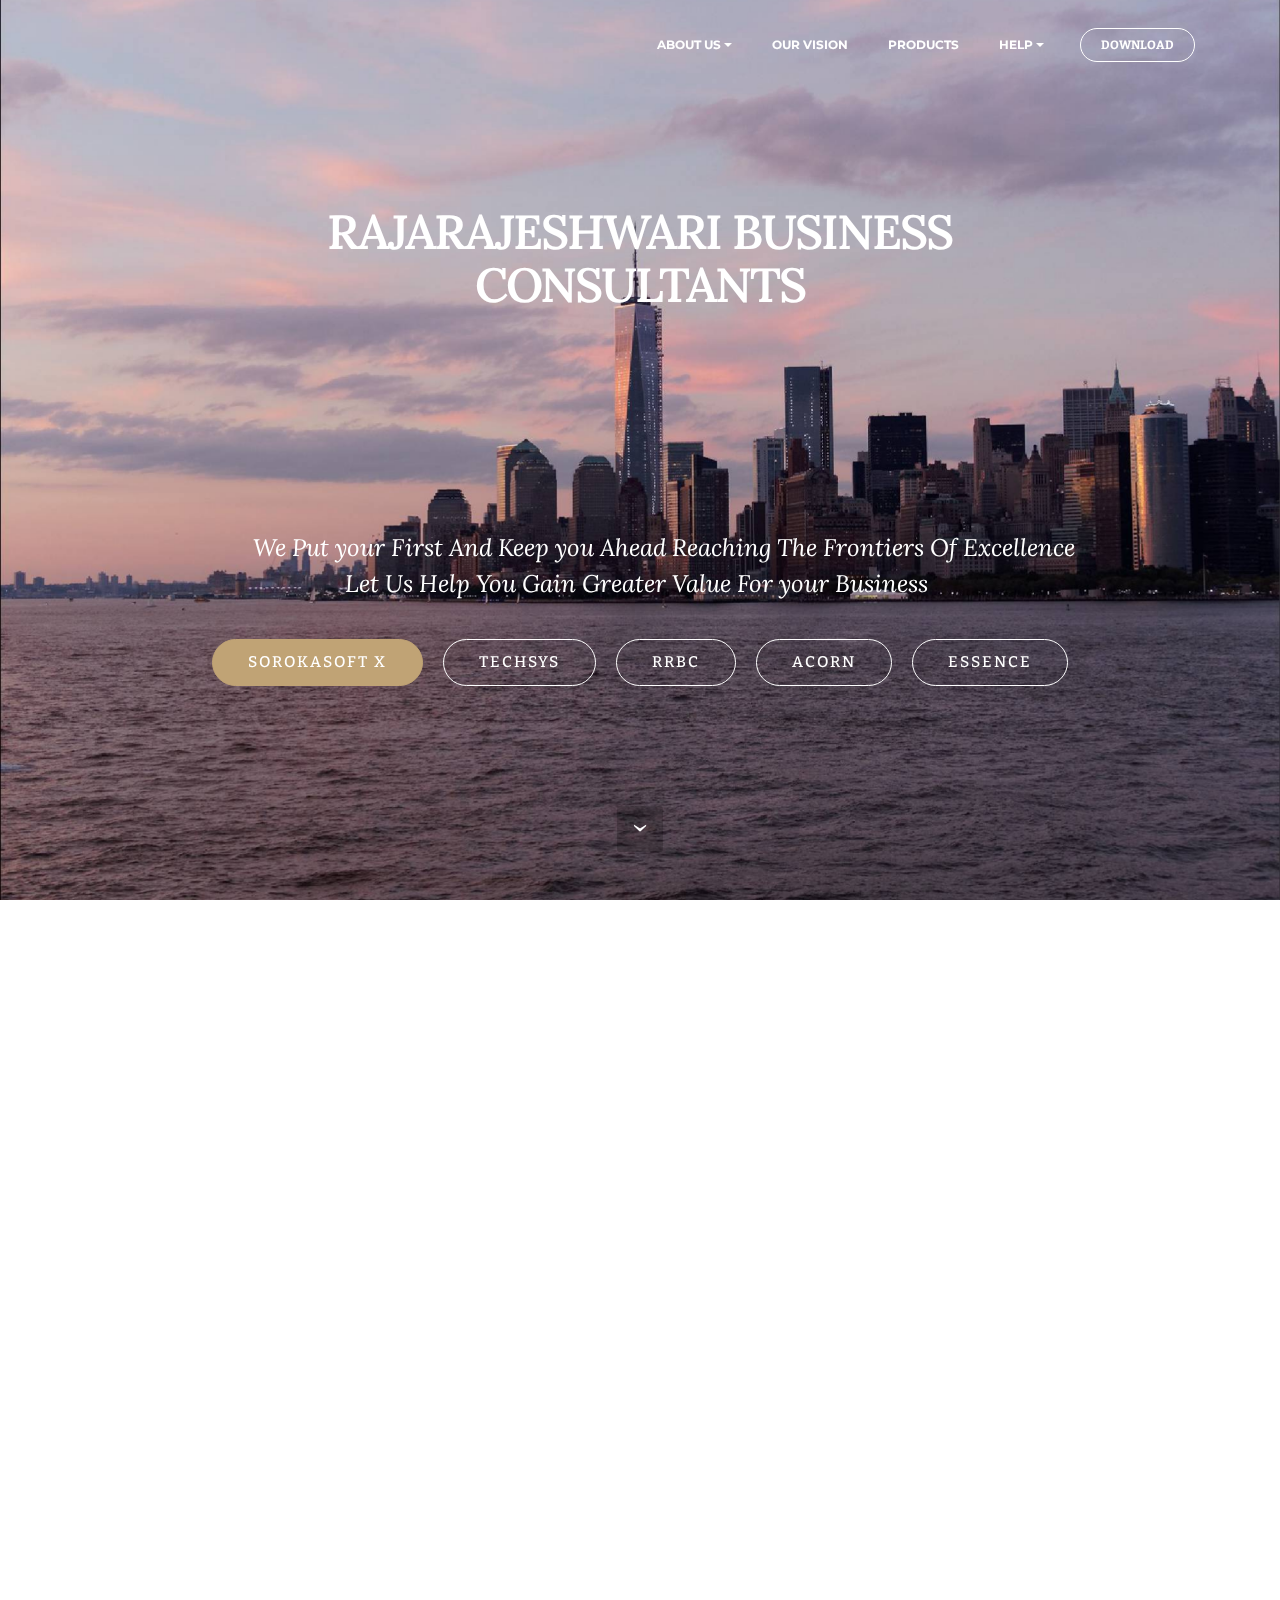
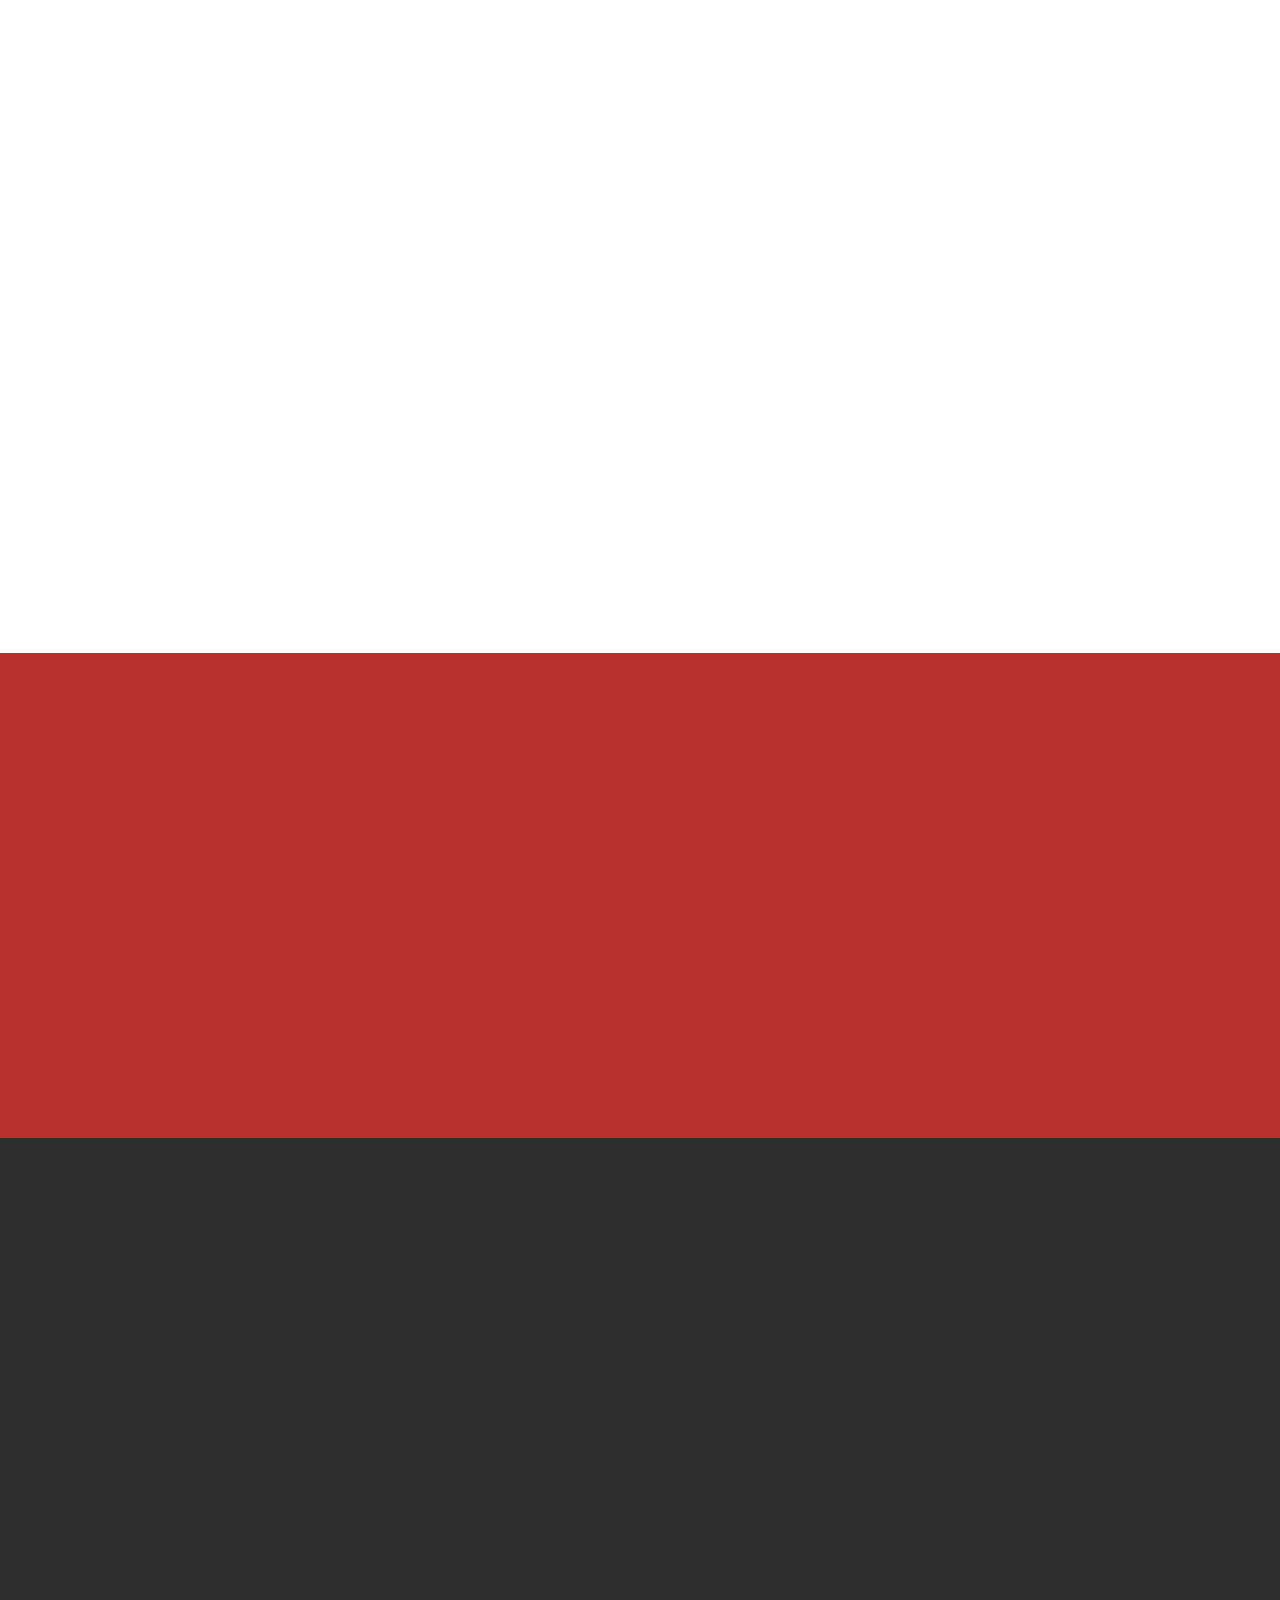
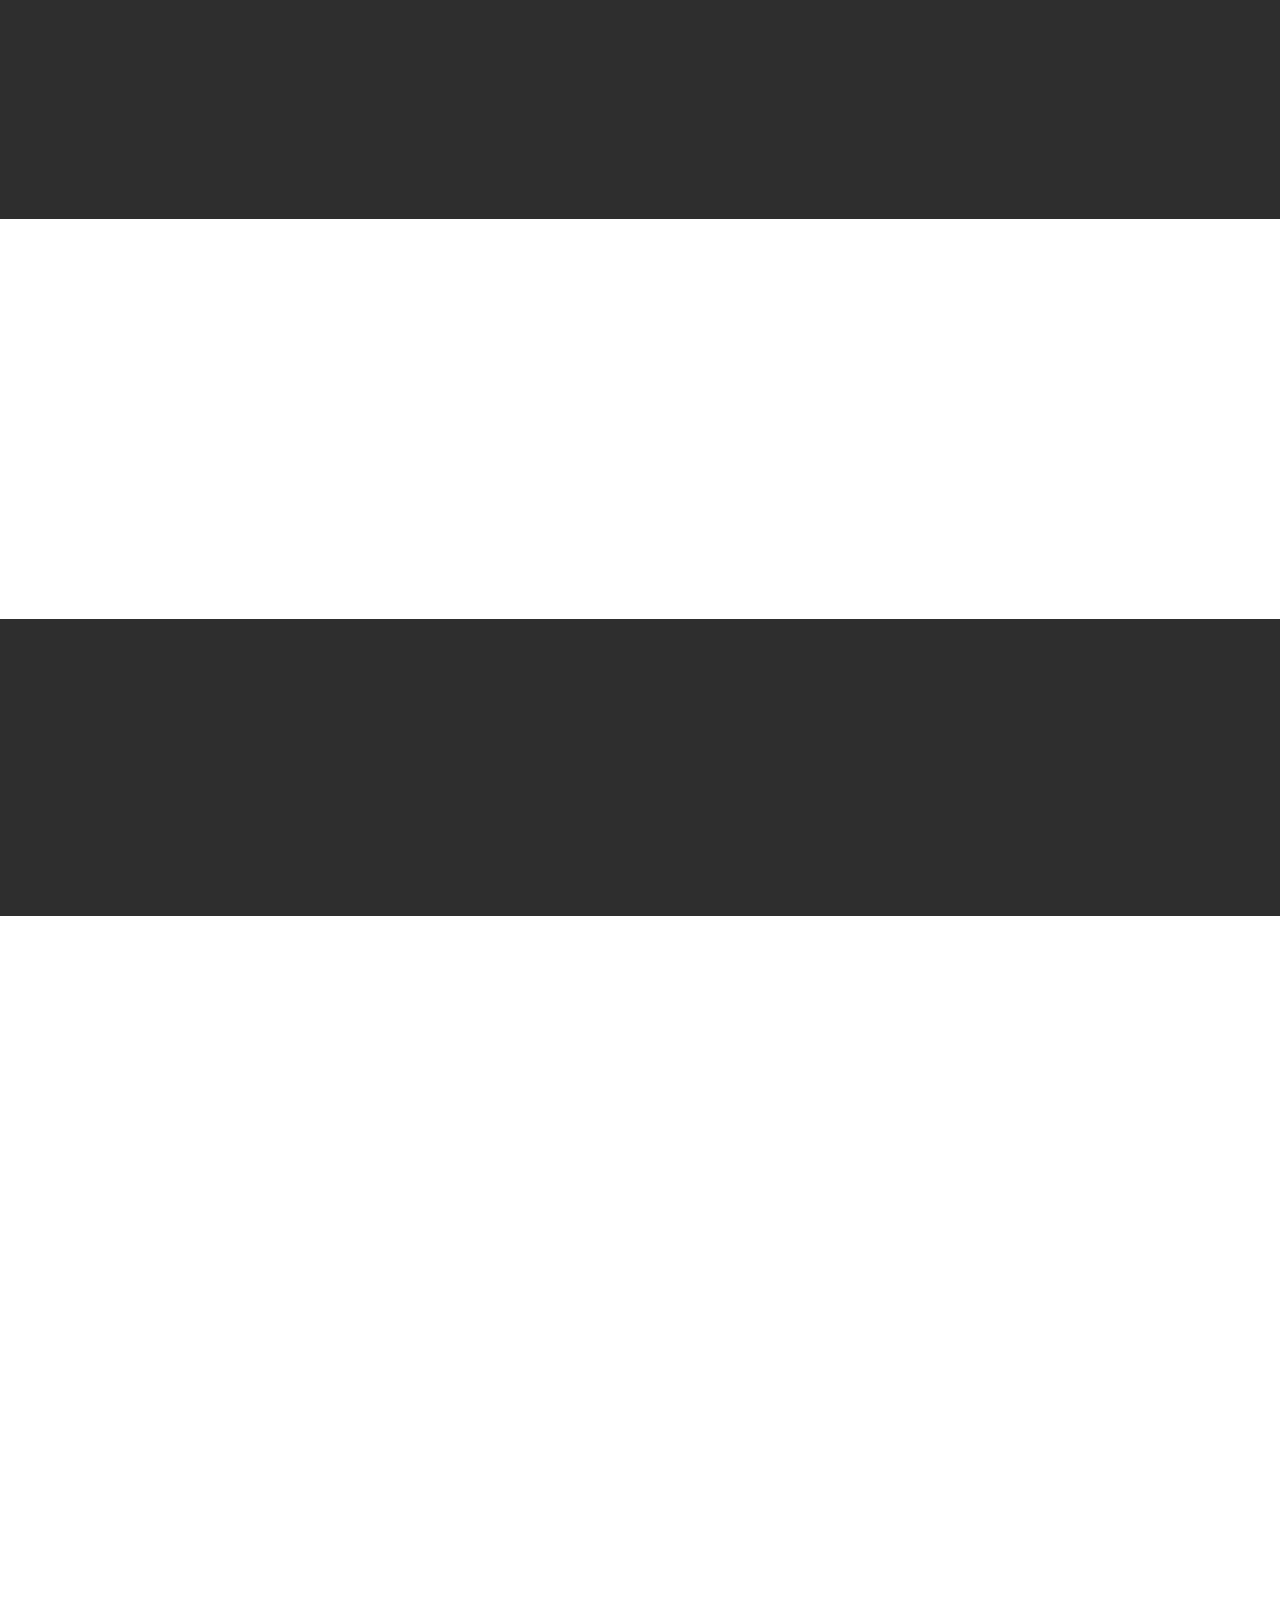
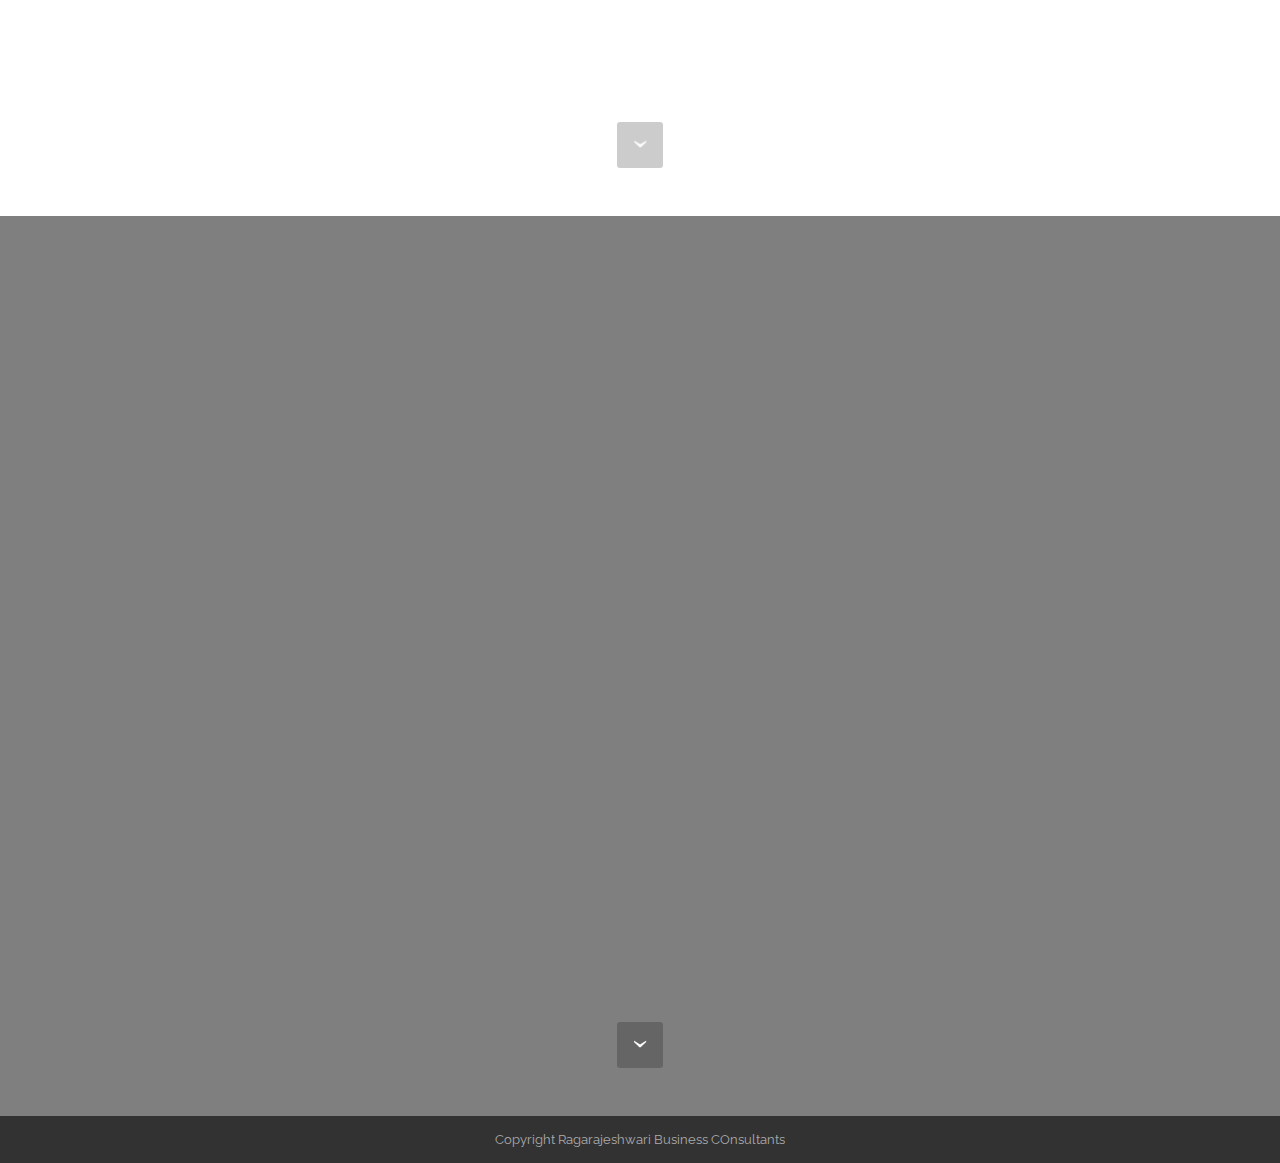
<file: index.html>
<!DOCTYPE html>
<html>
<head>
  <!-- Site made with Mobirise Website Builder v3.12.1, https://mobirise.com -->
  <meta charset="UTF-8">
  <meta http-equiv="X-UA-Compatible" content="IE=edge">
  <meta name="generator" content="Mobirise v3.12.1, mobirise.com">
  <meta name="viewport" content="width=device-width, initial-scale=1">
  <link rel="shortcut icon" href="assets/images/create-thumb1111-128x89.png" type="image/x-icon">
  <meta name="description" content="">
  
  <link rel="stylesheet" href="https://fonts.googleapis.com/css?family=Lora:400,700,400italic,700italic&amp;subset=latin">
  <link rel="stylesheet" href="https://fonts.googleapis.com/css?family=Montserrat:400,700">
  <link rel="stylesheet" href="https://fonts.googleapis.com/css?family=Raleway:100,100i,200,200i,300,300i,400,400i,500,500i,600,600i,700,700i,800,800i,900,900i">
  <link rel="stylesheet" href="assets/bootstrap-material-design-font/css/material.css">
  <link rel="stylesheet" href="assets/et-line-font-plugin/style.css">
  <link rel="stylesheet" href="assets/tether/tether.min.css">
  <link rel="stylesheet" href="assets/bootstrap/css/bootstrap.min.css">
  <link rel="stylesheet" href="assets/animate.css/animate.min.css">
  <link rel="stylesheet" href="assets/dropdown/css/style.css">
  <link rel="stylesheet" href="assets/theme/css/style.css">
  <link rel="stylesheet" href="assets/theme/css/style-rtl.css">
  <link rel="stylesheet" href="assets/mobirise/css/mbr-additional.css" type="text/css">
  
  
  
</head>
<body class="rtl">
<section id="menu-29">

    <nav class="navbar navbar-dropdown bg-color transparent navbar-fixed-top">
        <div class="container">

            <div class="mbr-table">
                
                <div class="mbr-table-cell">

                    <button class="navbar-toggler pull-xs-right hidden-md-up" type="button" data-toggle="collapse" data-target="#exCollapsingNavbar">
                        <div class="hamburger-icon"></div>
                    </button>

                    <ul class="nav-dropdown collapse pull-xs-right nav navbar-nav navbar-toggleable-sm" id="exCollapsingNavbar"><li class="nav-item"><a class="nav-link link" href="https://mobirise.com/"></a></li><li class="nav-item dropdown open"><a class="nav-link link dropdown-toggle" data-toggle="dropdown-submenu" href="http://rrhrbc.blogspot.in/" aria-expanded="true">ABOUT US</a><div class="dropdown-menu"><a class="dropdown-item" href="http://rrhrbc.blogspot.in/" target="_blank">ABOUT US</a><div class="dropdown"><a class="dropdown-item dropdown-toggle" data-toggle="dropdown-submenu" href="https://mobirise.com/" aria-expanded="false">SERVICES</a><div class="dropdown-menu dropdown-submenu"><a class="dropdown-item" href="http://rrhrbc.blogspot.in/p/embedded-computing.html" target="_blank">SERVICE AND SUPPORT</a></div></div><a class="dropdown-item" href="https://sites.google.com/a/sorokasoft.com/home-page/projects" target="_blank">PROJECTS</a></div></li><li class="nav-item"><a class="nav-link link" href="http://rrhrbc.blogspot.in/p/about-us.html" aria-expanded="false" target="_blank">OUR VISION</a></li><li class="nav-item"><a class="nav-link link" href="http://rrhrbc.blogspot.in/p/products.html" aria-expanded="false" target="_blank">PRODUCTS</a></li><li class="nav-item dropdown"><a class="nav-link link dropdown-toggle" data-toggle="dropdown-submenu" href="https://mobirise.com/" aria-expanded="false">HELP</a><div class="dropdown-menu"><a class="dropdown-item" href="http://rrhrbc.blogspot.in/p/contact-us.html" target="_blank">Contact us</a></div></li><li class="nav-item nav-btn"><a class="nav-link btn btn-white btn-white-outline" href="https://sites.google.com/a/sorokasoft.com/home-page/downloads">DOWNLOAD</a></li></ul>
                    <button hidden="" class="navbar-toggler navbar-close" type="button" data-toggle="collapse" data-target="#exCollapsingNavbar">
                        <div class="close-icon"></div>
                    </button>

                </div>
            </div>

        </div>
    </nav>

</section>

<section class="engine"><a rel="external" href="https://mobirise.com">Website Generator</a></section><section class="mbr-section mbr-section-hero mbr-section-full mbr-parallax-background mbr-section-with-arrow mbr-after-navbar" id="header1-2d" style="background-image: url(assets/images/mbr-2000x1498.jpg);">

    

    <div class="mbr-table-cell">

        <div class="container">
            <div class="row">
                <div class="mbr-section col-md-10 col-md-offset-1 text-xs-center">

                    <h1 class="mbr-section-title display-1">RAJARAJESHWARI BUSINESS <br>CONSULTANTS</h1>
                    <p class="mbr-section-lead lead"><br><br><br><br><br><br><span style="font-size: 1.5rem; line-height: 1.5;">We Put your First And Keep you Ahead Reaching The Frontiers Of Excellence &nbsp; &nbsp; &nbsp; &nbsp;</span><br>&nbsp; &nbsp;Let Us Help You Gain Greater Value For your Business                                                                         &nbsp;<br></p>
                    <div class="mbr-section-btn"><a class="btn btn-lg btn-primary" href="http://sorokasoft.com/transformed/" target="_blank">SOROKASOFT X</a> <a class="btn btn-lg btn-white btn-white-outline" href="http://techsysautomationpltd.com " target="_blank">TECHSYS</a> <a class="btn btn-lg btn-white btn-white-outline" href="http://rrbconline.in" target="_blank">RRBC</a> <a class="btn btn-lg btn-white btn-white-outline" href="https://acornembeddedsystems.com" target="_blank">ACORN</a> <a class="btn btn-lg btn-white btn-white-outline" href="http://essencesociety-org.webnode.com/" target="_blank">ESSENCE</a></div>
                </div>
            </div>
        </div>
    </div>

    <div class="mbr-arrow mbr-arrow-floating" aria-hidden="true"><a href="#features3-7"><i class="mbr-arrow-icon"></i></a></div>

</section>

<section class="mbr-cards mbr-section mbr-section-nopadding" id="features3-7" style="background-color: rgb(255, 255, 255);">

    

    <div class="mbr-cards-row row">
        <div class="mbr-cards-col col-xs-12 col-lg-3" style="padding-top: 80px; padding-bottom: 80px;">
            <div class="container">
              <div class="card cart-block">
                  <div class="card-img"><a href="http://rrhrbc.blogspot.in/p/products.html" target="_blank"><img src="assets/images/download-600x399.jpg" class="card-img-top"></a></div>
                  <div class="card-block">
                    <h4 class="card-title"></h4>
                    <h5 class="card-subtitle"><span style="font-style: normal;"><strong>Embedded Systems</strong></span></h5>
                    <p class="card-text">We an Engineering House that has been formed to provide complete solutions for Automation, Electrical and Instrumentation requirements of the various industries. We have strong experienced team in Engineering, Design and Implementation of Electrical, Automation and Software Applications.Our core activities are Turnkey Projects of Automation, Electrical and SCADA Software Development.</p>
                    <div class="card-btn"><a href="http://acornembeddedsystems.com" class="btn btn-primary" target="_blank">MORE</a></div>
                    </div>
                </div>
            </div>
        </div>
        <div class="mbr-cards-col col-xs-12 col-lg-3" style="padding-top: 80px; padding-bottom: 80px;">
            <div class="container">
                <div class="card cart-block">
                    <div class="card-img"><img src="assets/images/quality-assurance-600x400.jpg" class="card-img-top"></div>
                    <div class="card-block">
                        <h4 class="card-title">Defence Quality Service</h4>
                        <h5 class="card-subtitle">.</h5>
                        <p class="card-text"><span style="font-size: 1rem; line-height: 1.5;">Our Platform offers full system engineering solutions covering Mechanical, Electro-Mechanical, Optics, Electrical, Electronics (Analog, Digital, Embedded, RF, Microwave, Antenna . &nbsp;Our concept of combining a comprehensive selection of leading embedded computer products with an extensive experience in HW/SW design and development makes us a unique player in the marketSystems), Software, </span><br><span style="font-size: 1rem; line-height: 1.5;">IT Systems.</span><br></p>
                        <div class="card-btn"><a href="http://sorokasoft.com/transformed/#" class="btn btn-primary" target="_blank">MORE</a></div>
                    </div>
                </div>
            </div>
        </div>
        <div class="mbr-cards-col col-xs-12 col-lg-3" style="padding-top: 80px; padding-bottom: 80px;">
            <div class="container">
                <div class="card cart-block">
                    <div class="card-img"><img src="assets/images/embedded-600x436.jpg" class="card-img-top"></div>
                    <div class="card-block">
                        <h4 class="card-title">Electronic Warfare Systems</h4>
                        <h5 class="card-subtitle"></h5>
                        <p class="card-text">we handle Electronic System Hardware &amp; Software Design for Automation Applications. We offer software &amp; hardware solutions for Industrial, Scientific, Defence, Electronic Warfare (EW), Automatic Test Equipment (ATE), Test / Process Automation Sectors. Our Professional Staff is always at your service. We believe in constant improvement and enhancement of our services to better serve our clients. Leverage our On-Demand Support and flexible Maintenance Support Services</p>
                        <div class="card-btn"><a href="https://rrbconline.in" class="btn btn-primary">MORE</a></div>
                    </div>
                </div>
            </div>
        </div>
        <div class="mbr-cards-col col-xs-12 col-lg-3" style="padding-top: 80px; padding-bottom: 80px;">
            <div class="container">
                <div class="card cart-block">
                    <div class="card-img"><img src="assets/images/automation-600x399.jpg" class="card-img-top"></div>
                    <div class="card-block">
                        <h4 class="card-title">Industrial Automation Systems</h4>
                        <h5 class="card-subtitle"></h5>
                        <p class="card-text">strategic alliance with SIEMENS Ltd. for more than a decade and operates as an &nbsp; “Authorized System Integrator of Siemens"&nbsp;<br>focusing on business related to automation in engineering and process industries, reconditioning and retrofitting of all kind of PLC/DCS based Plant and Process Automation control system. PLC based Intelligent Motor control centers using SIMOCODE-Pro. AC and DC Drive Panels. Conversion of OLD (S5) PLC system.<br></p>
                        <div class="card-btn"><a href="http://www.techsysautomationpltd.com/" class="btn btn-primary" target="_blank">MORE</a></div>
                    </div>
                </div>
            </div>
        </div>
        
        
    </div>
</section>

<section class="mbr-section" id="form1-e" style="background-color: rgb(255, 255, 255); padding-top: 0px; padding-bottom: 0px;">
    
    <div class="mbr-section mbr-section__container mbr-section__container--middle">
        <div class="container">
            <div class="row">
                <div class="col-xs-12 text-xs-center">
                    <h3 class="mbr-section-title display-2">CONTACT FORM</h3>
                    <small class="mbr-section-subtitle">Shape your future web project with sharp desigand refine coded functions.</small>
                </div>
            </div>
        </div>
    </div>
    <div class="mbr-section mbr-section-nopadding">
        <div class="container">
            <div class="row">
                <div class="col-xs-12 col-lg-10 col-lg-offset-1" data-form-type="formoid">


                    <div data-form-alert="true">
                        <div hidden="" data-form-alert-success="true" class="alert alert-form alert-success text-xs-center">Thanks for filling out form!</div>
                    </div>


                    <form action="https://mobirise.com/" method="post" data-form-title="CONTACT FORM">

                        <input type="hidden" value="F/xYpdrcPd4qA0X1v97sehE8J8Cw4Y1x1C8CZu3+glEFsdnilSnifGl6VKM7psVqXFsGhHLWdArEWNIVRALy9BfNeYxs5kcB46Grqx9ePCEMFp7AJ4LqjIoA+74/rWti" data-form-email="true">

                        <div class="row row-sm-offset">

                            <div class="col-xs-12 col-md-4">
                                <div class="form-group">
                                    <label class="form-control-label" for="form1-e-name">Name<span class="form-asterisk">*</span></label>
                                    <input type="text" class="form-control" name="name" required="" data-form-field="Name" id="form1-e-name">
                                </div>
                            </div>

                            <div class="col-xs-12 col-md-4">
                                <div class="form-group">
                                    <label class="form-control-label" for="form1-e-email">Email<span class="form-asterisk">*</span></label>
                                    <input type="email" class="form-control" name="email" required="" data-form-field="Email" id="form1-e-email">
                                </div>
                            </div>

                            <div class="col-xs-12 col-md-4">
                                <div class="form-group">
                                    <label class="form-control-label" for="form1-e-phone">Phone</label>
                                    <input type="tel" class="form-control" name="phone" data-form-field="Phone" id="form1-e-phone">
                                </div>
                            </div>

                        </div>

                        <div class="form-group">
                            <label class="form-control-label" for="form1-e-message">Message</label>
                            <textarea class="form-control" name="message" rows="7" data-form-field="Message" id="form1-e-message"></textarea>
                        </div>

                        <div><button type="submit" class="btn btn-primary">CONTACT US</button></div>

                    </form>
                </div>
            </div>
        </div>
    </div>
</section>

<section class="mbr-footer mbr-section mbr-section-md-padding" id="contacts3-f" style="background-color: rgb(184, 49, 47); padding-top: 30px; padding-bottom: 30px;">


    <div class="row">
    
            <div class="mbr-company col-xs-12 col-md-6 col-lg-3">

                <div class="mbr-company card">
                    <div><img src="assets/images/create-thumb1111-265x185.png" class="card-img-top"></div>
                    <div class="card-block">
                        <p class="card-text">.</p>
                    </div>
                    <ul class="list-group list-group-flush">
                        <li class="list-group-item">
                            <span class="list-group-icon"><span class="etl-icon icon-phone mbr-iconfont-company-contacts3"></span></span>
                            <span class="list-group-text">+91- 8885583926</span>
                        </li>
                        <li class="list-group-item">
                            <span class="list-group-icon"><span class="etl-icon icon-map-pin mbr-iconfont-company-contacts3"></span></span>
                            <span class="list-group-text">Empowerment Society for Skills Enhancement (ESSENCE)Hyderabad Chapter&nbsp;LSPC Mansion<br>3-201, HIG, HUDA,<br>Mayuri Nagar,Miyapur,<br>Hyderabad - 500 049, Telangana, India</span>
                        </li>
                        <li class="list-group-item active">
                            <span class="list-group-icon"><span class="etl-icon icon-envelope mbr-iconfont-company-contacts3"></span></span>
                            <span class="list-group-text"><p><a href="http://" class="text-white">mktg.rrbc@gmail.com</a></p></span>
                        </li>
                    </ul>
                </div>

            </div>
            <div class="mbr-footer-content col-xs-12 col-md-6 col-lg-3">
                <h4>Categories</h4>
                <ul><li><a class="text-white" href="#">Business</a></li><li><a class="text-white" href="#">Design</a></li><li><a class="text-white" href="#">Defen</a>ce</li><li>Science</li><li>Quality Sevice</li><li>Software</li><li>Research and Development</li></ul>
            </div>
            <div class="mbr-footer-content col-xs-12 col-md-6 col-lg-3">
                <p><strong>Contacts</strong><br>Email: mktg.rrbc@gmail..com<br>Phone: +91-8885583926<br><br><span style="font-size: 0.875rem; line-height: 1.5;">&nbsp;</span><br></p>
            </div>
            <div class="col-xs-12 col-md-6 col-lg-3" data-form-type="formoid">

                <div data-form-alert="true">
                    <div hidden="" data-form-alert-success="true">Thanks for filling out form!</div>
                </div>

                <form action="https://mobirise.com/" method="post" data-form-title="MESSAGE">

                    <input type="hidden" value="YbaJ5l6u89X2QTrpZd1Z2CxS//t3zlcUn/Xh7I2dj+nslOTqI8zgy0obRicoAkcX0JTeu/6DtJLs/O9K2qIdO1H162LAGtMjin9n2u5Fey7A0Kj4erIOQUDtzjKOp27y" data-form-email="true">

                    

                    <div class="form-group">
                        <label class="form-control-label" for="contacts3-f-email">Email<span class="form-asterisk">*</span></label>
                        <input type="email" class="form-control input-sm input-inverse" name="email" required="" data-form-field="Email" id="contacts3-f-email">
                    </div>

                    

                    <div class="form-group">
                        <label class="form-control-label" for="contacts3-f-message">Message</label>
                        <textarea class="form-control input-sm input-inverse" name="message" data-form-field="Message" rows="5" id="contacts3-f-message"></textarea>
                    </div>

                    <div><button type="submit" class="btn btn-sm btn-black">Contact us</button></div>

                </form>

            </div>
        </div>
</section>

<section class="mbr-section mbr-section-md-padding mbr-footer footer2" id="contacts2-i" style="background-color: rgb(46, 46, 46); padding-top: 30px; padding-bottom: 30px;">
    
    <div class="container">
        <div class="row">
            <div class="mbr-footer-content col-xs-12 col-md-3">
                <p><strong>Address</strong><br>LSPC Mansion, Mayuri Nagar, Miyapur, <br>Hyderabad, Telangana 500049, India<strong>Contacts</strong><strong><br></strong><br>
Email: mktg.rrbc@gmail.com<br>
Phone: 8885583926</p>
            </div>
            <div class="mbr-footer-content col-xs-12 col-md-3"><p class="mbr-contacts__text"><strong>Links</strong></p><ul><li><strong><a href="http://rrhrbc.blogspot.in/" target="_blank">RAJARAJESHWARI BUSINESS CONSULTANTS</a><a class="text-white" href="https://mobirise.com/"></a></strong></li><li><strong><a href="https://sites.google.com/a/sorokasoft.com/home-page/projects" target="_blank">SOROKASOFT </a><a class="text-white" href="https://mobirise.com/mobirise-free-win.zip"></a></strong></li><li><a href="http://sorokasoft.com/transformed/#"><strong>SOROKASOFT X</strong></a><a class="text-white" href="https://mobirise.com/mobirise-free-mac.zip"></a></li></ul></div>
            <div class="col-xs-12 col-md-6">
                <div class="mbr-map"><iframe frameborder="0" style="border:0" src="https://www.google.com/maps/embed/v1/place?key=AIzaSyA0Dx_boXQiwvdz8sJHoYeZNVTdoWONYkU&amp;q=place_id:ChIJEQLZ3AWSyzsRpFrg2ydnlIQ" allowfullscreen=""></iframe></div>
            </div>
        </div>
    </div>
</section>

<section class="mbr-section mbr-section-md-padding mbr-footer footer1" id="contacts1-j" style="background-color: rgb(46, 46, 46); padding-top: 30px; padding-bottom: 30px;">
    
    <div class="container">
        <div class="row">
            <div class="mbr-footer-content col-xs-12 col-md-3">
                <div><img src="assets/images/coat-128x202.png"></div>
            </div>
            <div class="mbr-footer-content col-xs-12 col-md-3">
                <p><strong>Address</strong><br>Acorn Embedded Systems Private Limited<br>LSPC Mansion<br>3-201, HIG,<br>HUDA, Mayuri Nagar<br>Lane Opp. Lakshmi SBI Homes,<br>Miyapur, Near Nizampet,<br>Hyderabad<br>Telangana State<br>INDIA<br></p>
            </div>
            <div class="mbr-footer-content col-xs-12 col-md-3">
                <p><strong>Contacts</strong><br>email:-prashant_g@sorokasoft.com<br>
Phone: +91-8885583926<br><br></p>
            </div>
            <div class="mbr-footer-content col-xs-12 col-md-3">
                <p><strong>Links</strong><br>Acorn Embedded Systems</p>
            </div>

        </div>
    </div>
</section>

<section class="mbr-section mbr-section-nopadding" id="map1-k">
    <div class="mbr-map"><iframe frameborder="0" style="border:0" src="https://www.google.com/maps/embed/v1/place?key=AIzaSyA0Dx_boXQiwvdz8sJHoYeZNVTdoWONYkU&amp;q=place_id:ChIJEQLZ3AWSyzsRpFrg2ydnlIQ" allowfullscreen=""></iframe></div>
</section>

<section class="mbr-section" id="form2-l" style="background-color: rgb(46, 46, 46); padding-top: 40px; padding-bottom: 40px;">
        <div class="mbr-section mbr-section__container mbr-section__container--middle">
        <div class="container">
            <div class="row">
                <div class="col-xs-12 text-xs-center">
                    <h3 class="mbr-section-title display-2">SUBSCRIBE FORM</h3>
                    <small class="mbr-section-subtitle">Subscribe to our Newsletter</small>
                </div>
            </div>
        </div>
    </div>
    <div class="mbr-section mbr-section-nopadding">
        <div class="container">
            <div class="row">
                <div class="col-xs-12 col-lg-10 col-lg-offset-1" data-form-type="formoid">
                    <div data-form-alert="true"><div hidden="" data-form-alert-success="true">Thanks for filling out form!</div></div>
                    <form class="mbr-form" action="https://mobirise.com/" method="post" data-form-title="SUBSCRIBE FORM">
                        <input type="hidden" value="R2pq2N1nmmPmoLQ4Ahzkwsb0HQmM7kZ8HuWcATeyCKETaKIF6LIV7YbhTnwTiFPO89UM25hYC0uzx45O1Jb2RaC0ABdM9k2xIScylmt0j7dNR9hLVjoEF6+LQmwFW0ys" data-form-email="true">
                        <div class="mbr-subscribe mbr-subscribe-dark input-group">
                            <input type="email" class="form-control" name="email" required="" data-form-field="Email" placeholder="Enter Your Email Address..." id="form2-l-email">
                            <span class="input-group-btn"><button type="submit" class="btn btn-primary">SUBSCRIBE</button></span>
                        </div>
                    </form>
                </div>
            </div>
        </div>
    </div>
</section>

<section class="mbr-section mbr-section-hero mbr-section-full mbr-parallax-background mbr-section-with-arrow" id="header1-2b" style="background-image: url(assets/images/mbr-2000x736.jpg);">

    

    <div class="mbr-table-cell">

        <div class="container">
            <div class="row">
                <div class="mbr-section col-md-10 col-md-offset-1 text-xs-center">

                    <h1 class="mbr-section-title display-1"></h1>
                    <p class="mbr-section-lead lead"><span style="font-size: 1.5rem; line-height: 1.5;">RAJARAJESHWARI BUSINESS CONSULTANTS</span><br><span style="font-size: 1.5rem; line-height: 1.5;">We Put your First And Keep you Ahead Reaching The Frontiers Of Excellence&nbsp;</span><br>Let Us Help You Gain Greater Value For your Business<br></p>
                    <div class="mbr-section-btn">  <a class="btn btn-lg btn-warning-outline btn-warning" href="http://sorokasoft.com/transformed/" target="_blank">SOROKASOFT X</a> <a class="btn btn-lg btn-warning-outline btn-warning" href="http://rrhrbc.blogspot.in/" target="_blank">&nbsp; RRBC &nbsp;</a> <a class="btn btn-lg btn-warning-outline btn-warning" href="http://http://www.acornembeddedsystems.com/" target="_blank">ACORN &nbsp;</a> <a class="btn btn-lg btn-warning-outline btn-warning" href="http://www.techsysautomationpltd.com/" target="_blank">TECHSY</a> <a class="btn btn-lg btn-warning-outline btn-warning" href="http://essencesociety-org.webnode.com/" target="_blank">ESSENCE</a> </div>
                </div>
            </div>
        </div>
    </div>

    <div class="mbr-arrow mbr-arrow-floating" aria-hidden="true"><a href="#header1-2e"><i class="mbr-arrow-icon"></i></a></div>

</section>

<section class="mbr-section mbr-section-hero mbr-section-full mbr-parallax-background mbr-section-with-arrow" id="header1-2e" style="background-image: url(assets/images/business-associate-2000x976.jpg);">

    <div class="mbr-overlay" style="opacity: 0.5; background-color: rgb(0, 0, 0);"></div>

    <div class="mbr-table-cell">

        <div class="container">
            <div class="row">
                <div class="mbr-section col-md-10 col-md-offset-1 text-xs-center">

                    <h1 class="mbr-section-title display-1">RAJARAJESHWARI BUSINESS <br>CONSULTANTS</h1>
                    <p class="mbr-section-lead lead"><br><br><br><br><br><br><span style="font-size: 1.5rem; line-height: 1.5;">We Put your First And Keep you Ahead Reaching The Frontiers Of Excellence &nbsp; &nbsp; &nbsp; &nbsp;</span><br>&nbsp; &nbsp;Let Us Help You Gain Greater Value For your Business                                                                         &nbsp;<br></p>
                    <div class="mbr-section-btn"><a class="btn btn-lg btn-primary" href="http://sorokasoft.com/transformed/" target="_blank">SOROKASOFT X</a> <a class="btn btn-lg btn-white btn-white-outline" href="http://techsysautomationpltd.com " target="_blank">TECHSYS</a> <a class="btn btn-lg btn-white btn-white-outline" href="http://rrbconline.in" target="_blank">RRBC</a> <a class="btn btn-lg btn-white btn-white-outline" href="https://acornembeddedsystems.com" target="_blank">ACORN</a> <a class="btn btn-lg btn-white btn-white-outline" href="http://essencesociety-org.webnode.com/" target="_blank">ESSENCE</a></div>
                </div>
            </div>
        </div>
    </div>

    <div class="mbr-arrow mbr-arrow-floating" aria-hidden="true"><a href="#next"><i class="mbr-arrow-icon"></i></a></div>

</section>

<footer class="mbr-small-footer mbr-section mbr-section-nopadding" id="footer1-h" style="background-color: rgb(50, 50, 50); padding-top: 0.875rem; padding-bottom: 0.875rem;">
    
    <div class="container">
        <p class="text-xs-center">Copyright Ragarajeshwari Business COnsultants</p>
    </div>
</footer>


  <script src="assets/web/assets/jquery/jquery.min.js"></script>
  <script src="assets/tether/tether.min.js"></script>
  <script src="assets/bootstrap/js/bootstrap.min.js"></script>
  <script src="assets/smooth-scroll/smooth-scroll.js"></script>
  <script src="assets/jarallax/jarallax.js"></script>
  <script src="assets/viewport-checker/jquery.viewportchecker.js"></script>
  <script src="assets/dropdown/js/script.min.js"></script>
  <script src="assets/touch-swipe/jquery.touch-swipe.min.js"></script>
  <script src="assets/theme/js/script.js"></script>
  <script src="assets/formoid/formoid.min.js"></script>
  
  
  <input name="animation" type="hidden">
   <div id="scrollToTop" class="scrollToTop mbr-arrow-up"><a style="text-align: center;"><i class="mbr-arrow-up-icon"></i></a></div>
  </body>
</html>
</file>
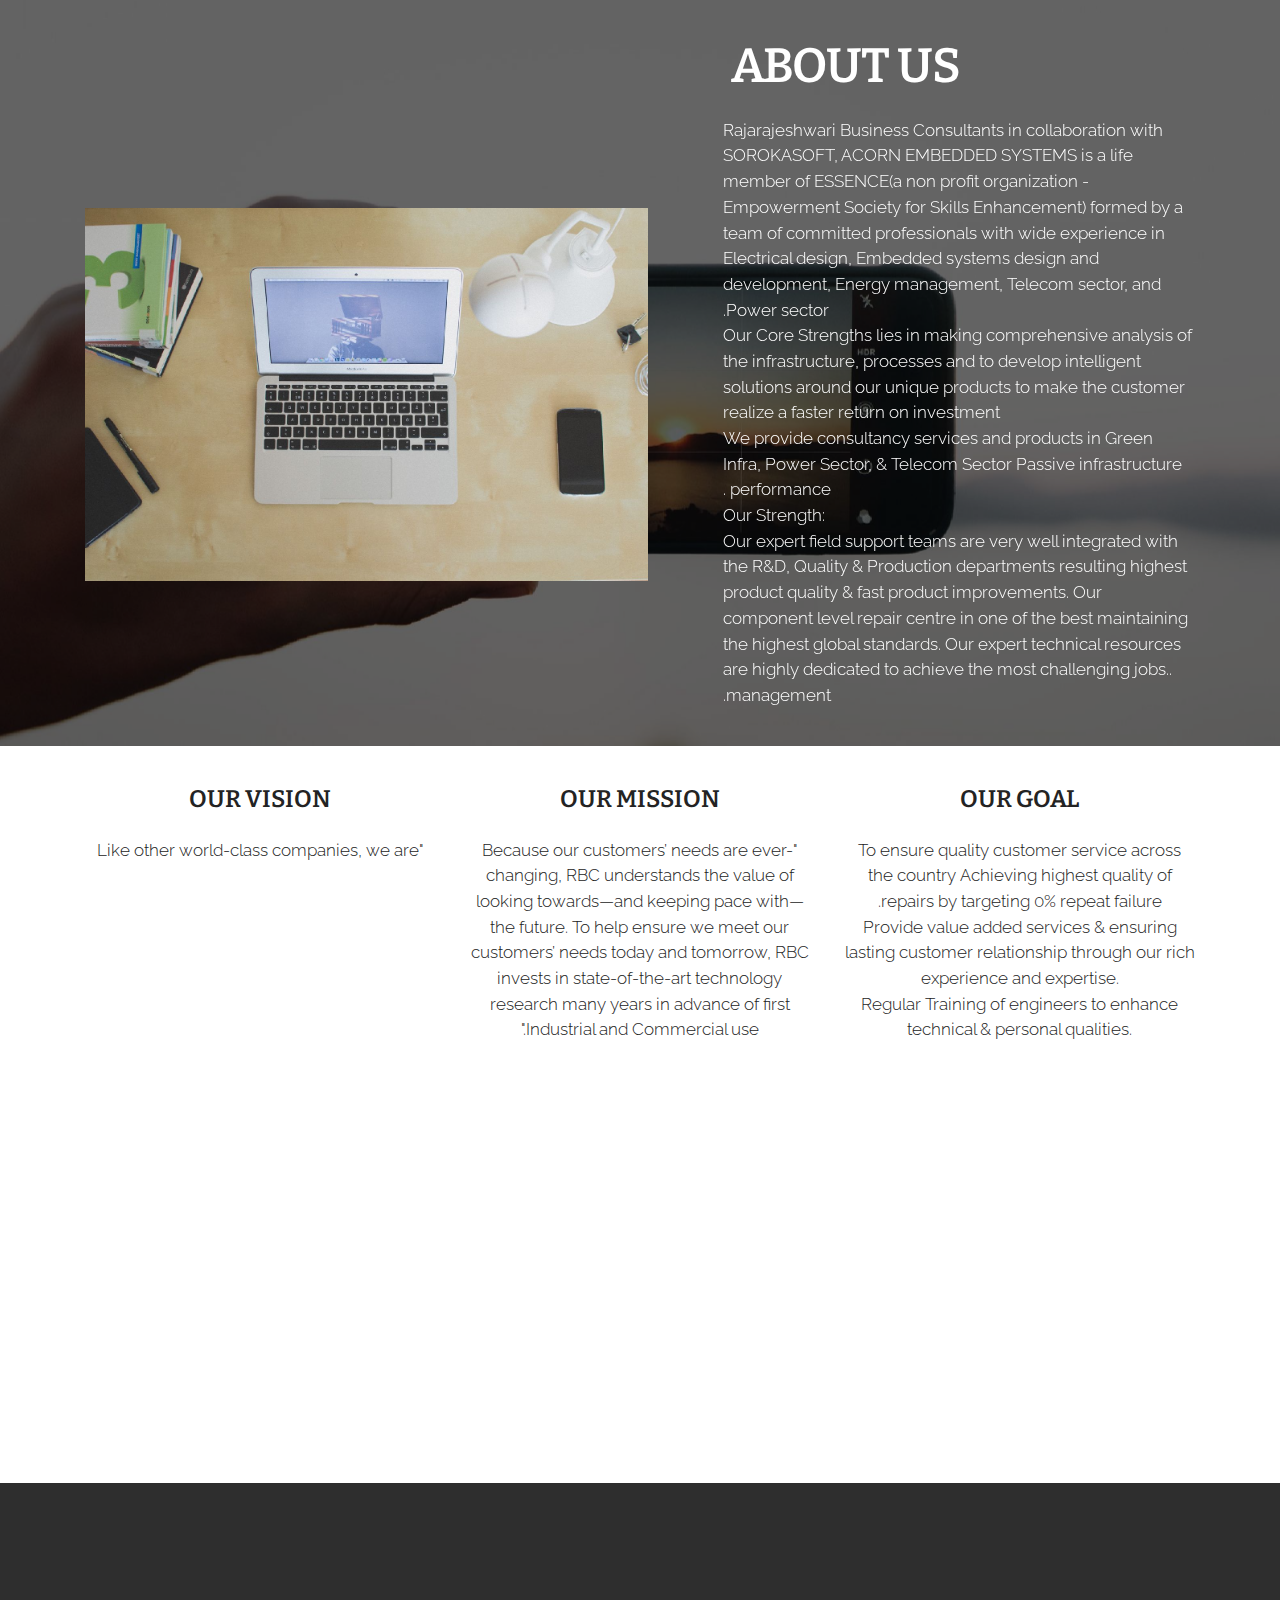
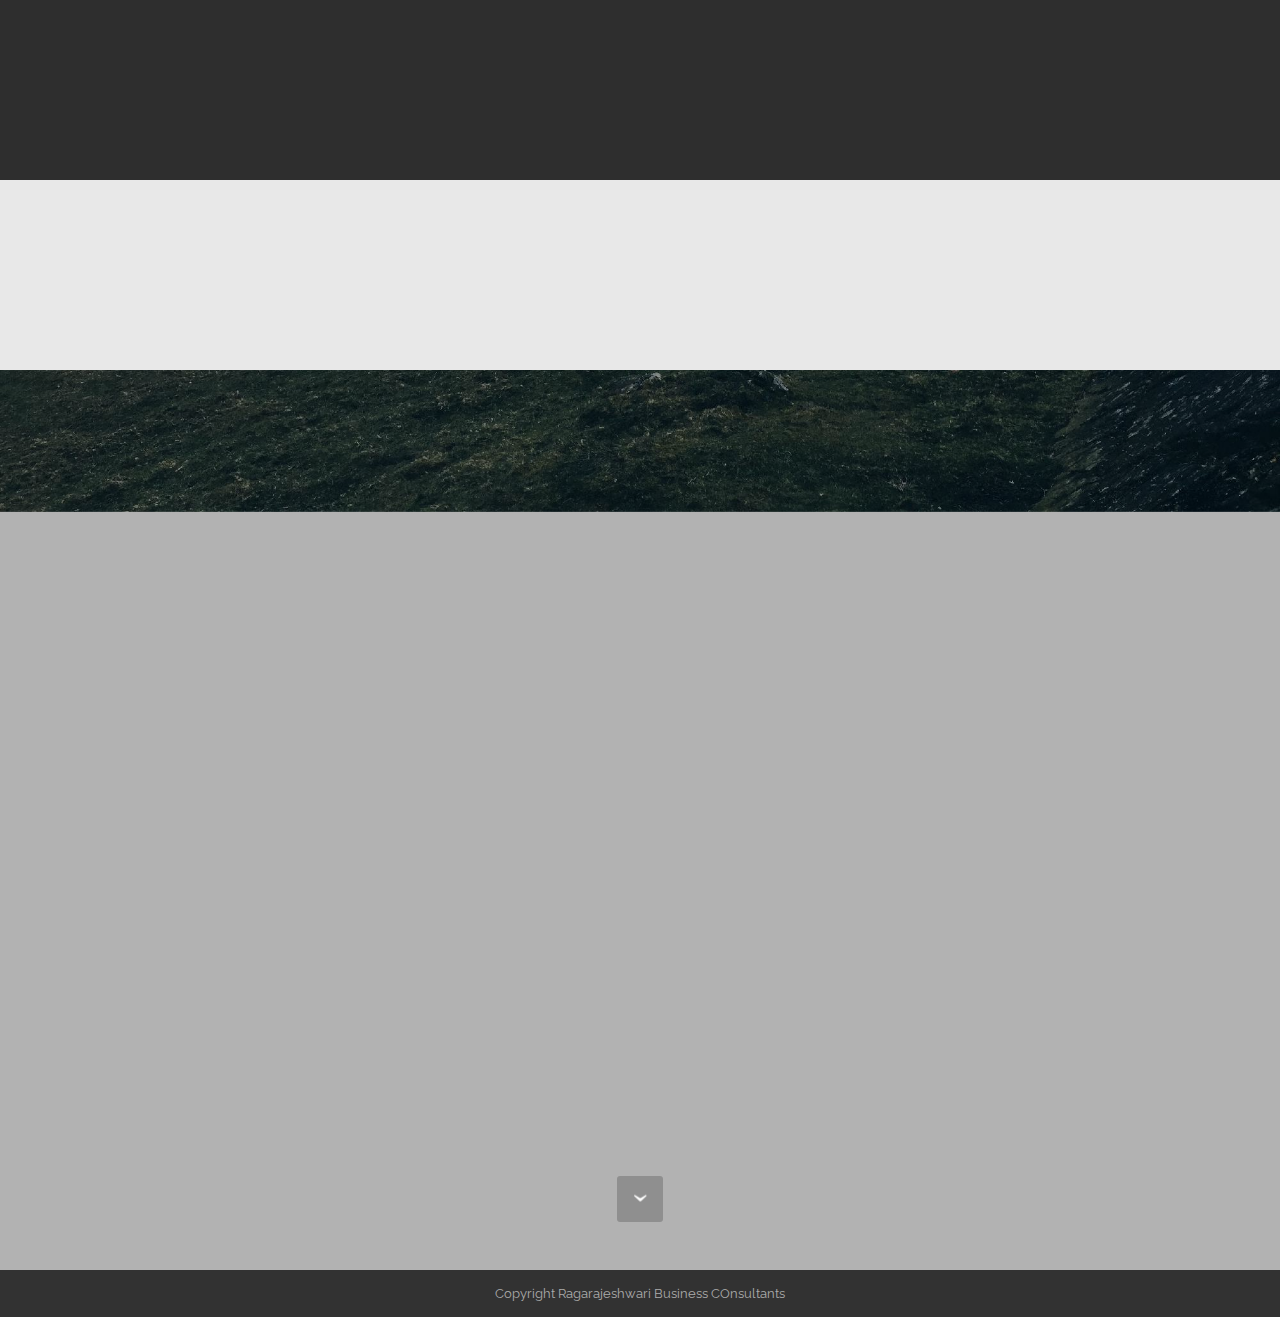
<file: ABOUT US.html>
<!DOCTYPE html>
<html>
<head>
  <!-- Site made with Mobirise Website Builder v3.12.1, https://mobirise.com -->
  <meta charset="UTF-8">
  <meta http-equiv="X-UA-Compatible" content="IE=edge">
  <meta name="generator" content="Mobirise v3.12.1, mobirise.com">
  <meta name="viewport" content="width=device-width, initial-scale=1">
  <link rel="shortcut icon" href="assets/images/create-thumb1111-128x89.png" type="image/x-icon">
  <meta name="description" content="">
  <title>ABOUT US </title>
  <link rel="stylesheet" href="https://fonts.googleapis.com/css?family=Lora:400,700,400italic,700italic&amp;subset=latin">
  <link rel="stylesheet" href="https://fonts.googleapis.com/css?family=Montserrat:400,700">
  <link rel="stylesheet" href="https://fonts.googleapis.com/css?family=Raleway:100,100i,200,200i,300,300i,400,400i,500,500i,600,600i,700,700i,800,800i,900,900i">
  <link rel="stylesheet" href="assets/bootstrap-material-design-font/css/material.css">
  <link rel="stylesheet" href="assets/tether/tether.min.css">
  <link rel="stylesheet" href="assets/bootstrap/css/bootstrap.min.css">
  <link rel="stylesheet" href="assets/animate.css/animate.min.css">
  <link rel="stylesheet" href="assets/socicon/css/styles.css">
  <link rel="stylesheet" href="assets/theme/css/style.css">
  <link rel="stylesheet" href="assets/theme/css/style-rtl.css">
  <link rel="stylesheet" href="assets/mobirise/css/mbr-additional.css" type="text/css">
  
  
  
</head>
<body class="rtl">
<section class="mbr-section mbr-parallax-background" id="msg-box7-1j" style="background-image: url(assets/images/mbr-5-2000x1333.jpg); padding-top: 40px; padding-bottom: 0px;">

    <div class="mbr-overlay" style="opacity: 0.6; background-color: rgb(0, 0, 0);">
    </div>
    <div class="container">
        <div class="row">
            <div class="mbr-table-md-up">

              <div class="mbr-table-cell mbr-right-padding-md-up mbr-valign-top col-md-7 image-size" style="width: 56%;">
                  <div class="mbr-figure"><img src="assets/images/mbr-1400x927.jpg"></div>
              </div>

              


              <div class="mbr-table-cell col-md-5 text-xs-center text-md-left content-size">
                  <h3 class="mbr-section-title display-2">ABOUT US&nbsp;</h3>
                  <div class="lead">

                    <p>Rajarajeshwari Business Consultants in collaboration with SOROKASOFT, ACORN EMBEDDED SYSTEMS is a life member of ESSENCE(a non profit organization - Empowerment Society for Skills Enhancement) formed by a team of committed professionals with wide experience in Electrical design, Embedded systems design and development, Energy management, Telecom sector, and Power sector.<br>Our Core Strengths lies in making comprehensive analysis of the infrastructure, processes and to develop intelligent solutions around our unique products to make the customer realize a faster return on investment<br>We provide consultancy services and products in Green Infra, Power Sector, &amp; Telecom Sector Passive infrastructure performance .<br>:Our Strength<br>Our expert field support teams are very well integrated with the R&amp;D, Quality &amp; Production departments resulting highest product quality &amp; fast product improvements. Our component level repair centre in one of the best maintaining the highest global standards. Our expert technical resources are highly dedicated to achieve the most challenging jobs.. management.</p>

                  </div>

                  
              </div>


              

            </div>
        </div>
    </div>

</section>

<section class="engine"><a rel="external" href="https://mobirise.com">Web Site Generator</a></section><section class="mbr-section article mbr-section__container" id="content7-27" style="background-color: rgb(255, 255, 255); padding-top: 40px; padding-bottom: 40px;">

    <div class="container">
        <div class="row">
            <div class="col-xs-12 col-md-4 lead"><h4>OUR VISION</h4><p>"Like other world-class companies, we are</p><p> proud of our success, but we are never satisfied. At RMS, we are committed to delivering the innovative solutions our customers need, building the framework for sustainable growth going forward. ".</p></div>
            <div class="col-xs-12 col-md-4 lead"><h4>OUR MISSION</h4><p>"Because our customers’ needs are ever-changing, RBC understands the value of looking towards—and keeping pace with—the future. To help ensure we meet our customers’ needs today and tomorrow, RBC invests in state-of-the-art technology research many years in advance of first Industrial and Commercial use."</p></div>
            <div class="col-xs-12 col-md-4 lead"><h4>OUR GOAL</h4><p>To ensure quality customer service across the country&nbsp;<span style="font-size: 1.07rem; line-height: 1.5;">Achieving highest quality of repairs by targeting 0% repeat failure.</span></p><div>Provide value added services &amp; ensuring lasting customer relationship through our rich experience and expertise.</div><div>Regular Training of engineers to enhance technical &amp; personal qualities.</div><p></p></div>
        </div>
    </div>

</section>

<section class="mbr-section mbr-section-nopadding" id="map1-21">
    <div class="mbr-map"><iframe frameborder="0" style="border:0" src="https://www.google.com/maps/embed/v1/place?key=AIzaSyA0Dx_boXQiwvdz8sJHoYeZNVTdoWONYkU&amp;q=place_id:ChIJEQLZ3AWSyzsRpFrg2ydnlIQ" allowfullscreen=""></iframe></div>
</section>

<section class="mbr-section" id="form2-22" style="background-color: rgb(46, 46, 46); padding-top: 40px; padding-bottom: 40px;">
        <div class="mbr-section mbr-section__container mbr-section__container--middle">
        <div class="container">
            <div class="row">
                <div class="col-xs-12 text-xs-center">
                    <h3 class="mbr-section-title display-2">SUBSCRIBE FORM</h3>
                    <small class="mbr-section-subtitle">Subscribe to our Newsletter</small>
                </div>
            </div>
        </div>
    </div>
    <div class="mbr-section mbr-section-nopadding">
        <div class="container">
            <div class="row">
                <div class="col-xs-12 col-lg-10 col-lg-offset-1" data-form-type="formoid">
                    <div data-form-alert="true"><div hidden="" data-form-alert-success="true">Thanks for filling out form!</div></div>
                    <form class="mbr-form" action="https://mobirise.com/" method="post" data-form-title="SUBSCRIBE FORM">
                        <input type="hidden" value="hZSp8U2kxKh5fKllyNdTokMYQRSaDG9V/gt4yGlhyKjCVApnx/R0DmwcSRHcUkzQsfjSOQWxIWteODNE8fIIw7/hfKcZ285llzu3DfzeC4pPIxGm1velBkntPqJKwpPZ" data-form-email="true">
                        <div class="mbr-subscribe mbr-subscribe-dark input-group">
                            <input type="email" class="form-control" name="email" required="" data-form-field="Email" placeholder="Enter Your Email Address..." id="form2-22-email">
                            <span class="input-group-btn"><button type="submit" class="btn btn-primary">SUBSCRIBE</button></span>
                        </div>
                    </form>
                </div>
            </div>
        </div>
    </div>
</section>

<section class="mbr-section mbr-section-md-padding mbr-parallax-background" id="social-buttons2-23" style="background-image: url(assets/images/landscape3.jpg); padding-top: 30px; padding-bottom: 30px;">
    <div class="mbr-overlay" style="opacity: 0.1; background-color: rgb(34, 34, 34);">
    </div>
    <div class="container">
        <div class="row">
            <div class="col-md-8 col-md-offset-2 text-xs-center">
                <h3 class="mbr-section-title display-2">FOLLOW US</h3>
                <div><a class="btn btn-social" title="Twitter" target="_blank" href="https://twitter.com/mobirise"><i class="socicon socicon-twitter"></i></a> <a class="btn btn-social" title="Facebook" target="_blank" href="https://www.facebook.com/pages/Mobirise/1616226671953247"><i class="socicon socicon-facebook"></i></a> <a class="btn btn-social" title="Google+" target="_blank" href="https://plus.google.com/u/0/+Mobirise/posts"><i class="socicon socicon-googleplus"></i></a> <a class="btn btn-social" title="YouTube" target="_blank" href="https://www.youtube.com/channel/UCt_tncVAetpK5JeM8L-8jyw"><i class="socicon socicon-youtube"></i></a> <a class="btn btn-social" title="Instagram" target="_blank" href="https://instagram.com/mobirise/"><i class="socicon socicon-instagram"></i></a> <a class="btn btn-social" title="Pinterest" target="_blank" href="https://www.pinterest.com/mobirise/"><i class="socicon socicon-pinterest"></i></a> <a class="btn btn-social" title="Tumblr" target="_blank" href="http://mobirise.tumblr.com/"><i class="socicon socicon-tumblr"></i></a> <a class="btn btn-social" title="LinkedIn" target="_blank" href="https://www.linkedin.com/in/mobirise"><i class="socicon socicon-linkedin"></i></a> <a class="btn btn-social" title="VKontakte" target="_blank" href="#"><i class="socicon socicon-vkontakte"></i></a> <a class="btn btn-social" title="Odnoklassniki" target="_blank" href="#"><i class="socicon socicon-odnoklassniki"></i></a> </div>
            </div>
        </div>
    </div>
</section>

<section class="mbr-section mbr-section-hero mbr-section-full header2 mbr-parallax-background" id="header2-26" style="background-image: url(assets/images/landscape.jpg);">

    <div class="mbr-overlay" style="opacity: 0.3; background-color: rgb(0, 0, 0);">
    </div>

    <div class="mbr-table mbr-table-full">
        <div class="mbr-table-cell">

            <div class="container">
                <div class="mbr-section row">
                    <div class="mbr-table-md-up">
                        
                        
                        

                        <div class="mbr-table-cell col-md-5 content-size text-xs-center text-md-right">

                            <h3 class="mbr-section-title display-2">Rajarajeshwari &nbsp;Business Consultants</h3>

                            <div class="mbr-section-text">
                                <p>We put your first and reach upto frontiers of excellence .</p>
                            </div>

                            <div class="mbr-section-btn"><a class="btn btn-primary" href="https://mobirise.com">MORE</a></div>

                        </div>
                        <div class="mbr-table-cell mbr-valign-top mbr-left-padding-md-up col-md-7 image-size" style="width: 50%;">
                            <div class="mbr-figure"><img src="assets/images/coworkers.jpg"></div>
                        </div>

                    </div>
                </div>
            </div>

        </div>
    </div>

    <div class="mbr-arrow mbr-arrow-floating hidden-sm-down" aria-hidden="true"><a href="#next"><i class="mbr-arrow-icon"></i></a></div>

</section>

<footer class="mbr-small-footer mbr-section mbr-section-nopadding" id="footer1-1y" style="background-color: rgb(50, 50, 50); padding-top: 0.875rem; padding-bottom: 0.875rem;">
    
    <div class="container">
        <p class="text-xs-center">Copyright Ragarajeshwari Business COnsultants</p>
    </div>
</footer>


  <script src="assets/web/assets/jquery/jquery.min.js"></script>
  <script src="assets/tether/tether.min.js"></script>
  <script src="assets/bootstrap/js/bootstrap.min.js"></script>
  <script src="assets/smooth-scroll/smooth-scroll.js"></script>
  <script src="assets/jarallax/jarallax.js"></script>
  <script src="assets/viewport-checker/jquery.viewportchecker.js"></script>
  <script src="assets/theme/js/script.js"></script>
  <script src="assets/formoid/formoid.min.js"></script>
  
  
  <input name="animation" type="hidden">
   <div id="scrollToTop" class="scrollToTop mbr-arrow-up"><a style="text-align: center;"><i class="mbr-arrow-up-icon"></i></a></div>
  </body>
</html>
</file>
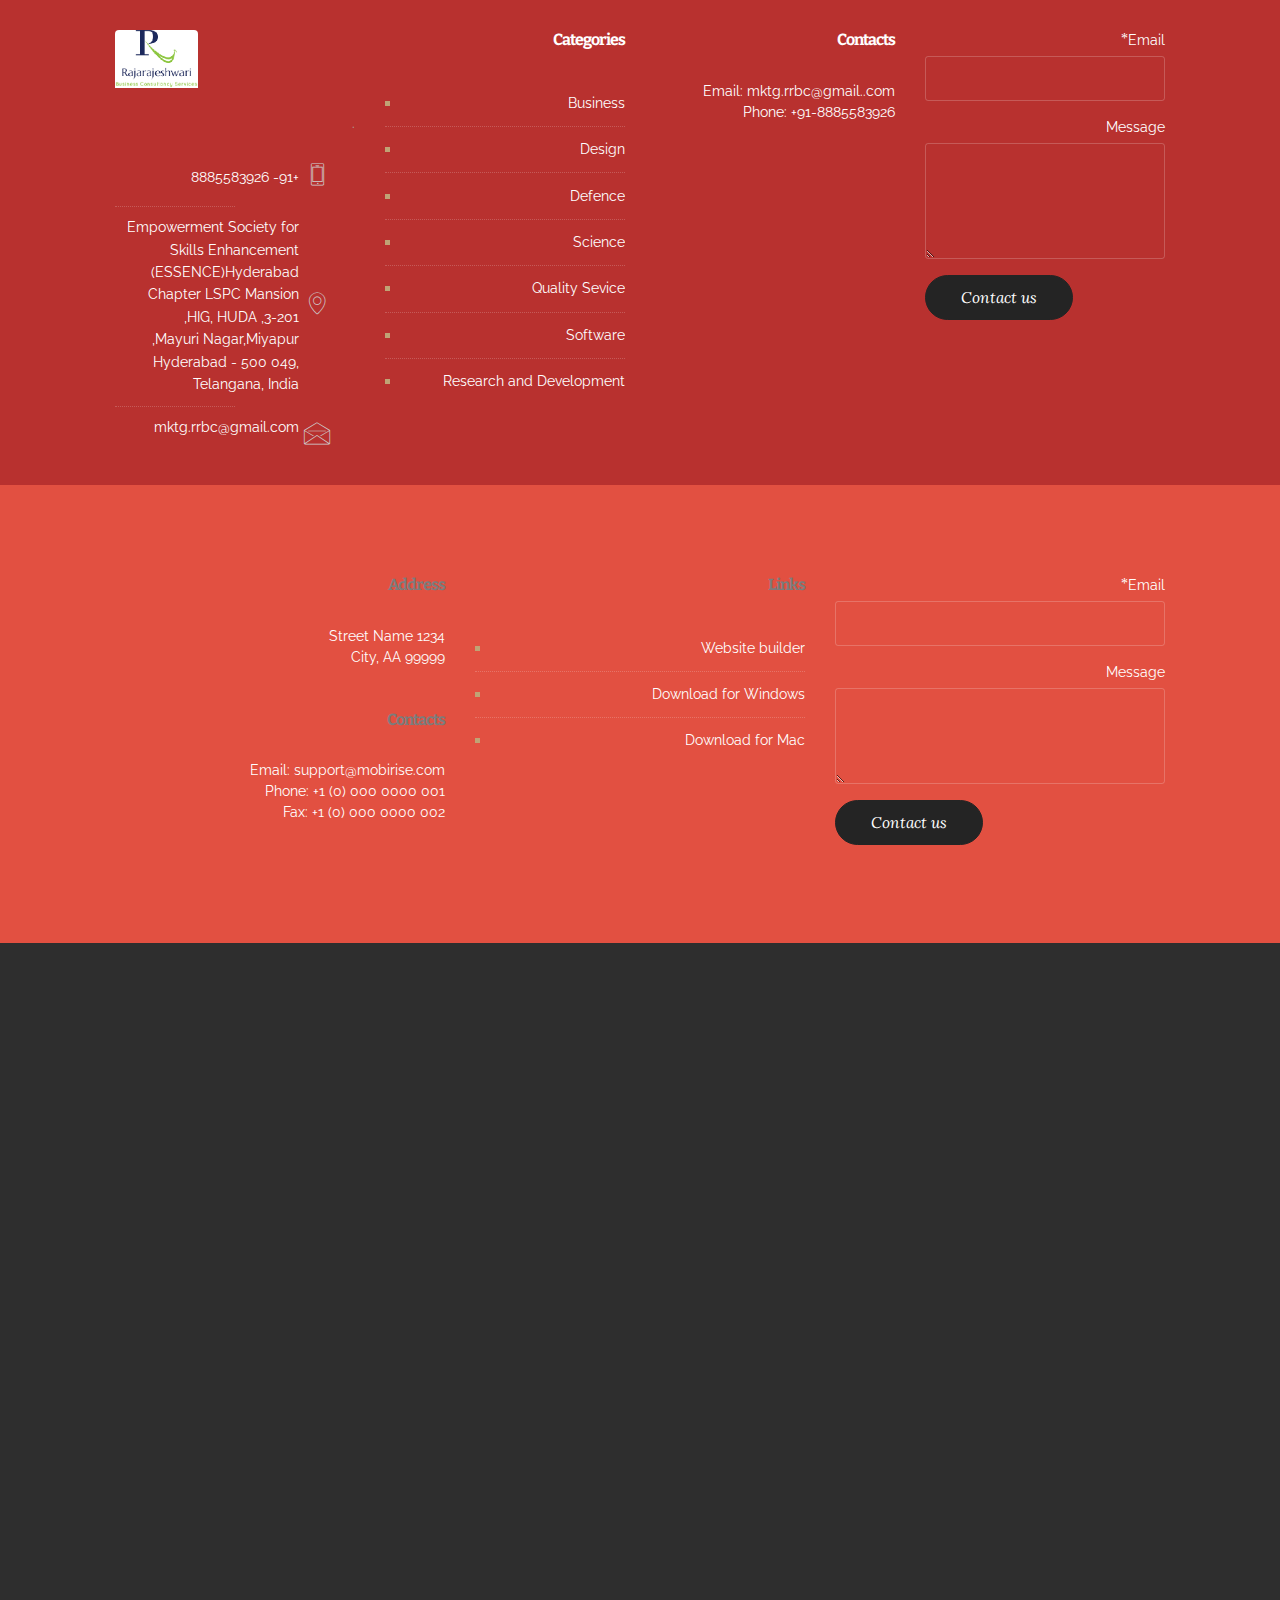
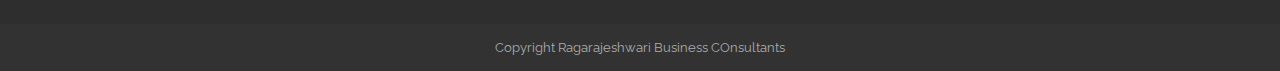
<file: page1.html>
<!DOCTYPE html>
<html>
<head>
  <!-- Site made with Mobirise Website Builder v3.12.1, https://mobirise.com -->
  <meta charset="UTF-8">
  <meta http-equiv="X-UA-Compatible" content="IE=edge">
  <meta name="generator" content="Mobirise v3.12.1, mobirise.com">
  <meta name="viewport" content="width=device-width, initial-scale=1">
  <link rel="shortcut icon" href="assets/images/create-thumb1111-128x89.png" type="image/x-icon">
  <meta name="description" content="Web Page Builder Description">
  <title>Web Page Builder Title</title>
  <link rel="stylesheet" href="https://fonts.googleapis.com/css?family=Lora:400,700,400italic,700italic&amp;subset=latin">
  <link rel="stylesheet" href="https://fonts.googleapis.com/css?family=Montserrat:400,700">
  <link rel="stylesheet" href="https://fonts.googleapis.com/css?family=Raleway:100,100i,200,200i,300,300i,400,400i,500,500i,600,600i,700,700i,800,800i,900,900i">
  <link rel="stylesheet" href="assets/bootstrap-material-design-font/css/material.css">
  <link rel="stylesheet" href="assets/et-line-font-plugin/style.css">
  <link rel="stylesheet" href="assets/tether/tether.min.css">
  <link rel="stylesheet" href="assets/bootstrap/css/bootstrap.min.css">
  <link rel="stylesheet" href="assets/animate.css/animate.min.css">
  <link rel="stylesheet" href="assets/theme/css/style.css">
  <link rel="stylesheet" href="assets/theme/css/style-rtl.css">
  <link rel="stylesheet" href="assets/mobirise/css/mbr-additional.css" type="text/css">
  
  
  
</head>
<body class="rtl">
<section class="mbr-footer mbr-section mbr-section-md-padding" id="contacts3-17" style="background-color: rgb(184, 49, 47); padding-top: 30px; padding-bottom: 30px;">


    <div class="row">
    
            <div class="mbr-company col-xs-12 col-md-6 col-lg-3">

                <div class="mbr-company card">
                    <div><img src="assets/images/create-thumb1111-265x185.png" class="card-img-top"></div>
                    <div class="card-block">
                        <p class="card-text">.</p>
                    </div>
                    <ul class="list-group list-group-flush">
                        <li class="list-group-item">
                            <span class="list-group-icon"><span class="etl-icon icon-phone mbr-iconfont-company-contacts3"></span></span>
                            <span class="list-group-text">+91- 8885583926</span>
                        </li>
                        <li class="list-group-item">
                            <span class="list-group-icon"><span class="etl-icon icon-map-pin mbr-iconfont-company-contacts3"></span></span>
                            <span class="list-group-text">Empowerment Society for Skills Enhancement (ESSENCE)Hyderabad Chapter&nbsp;LSPC Mansion<br>3-201, HIG, HUDA,<br>Mayuri Nagar,Miyapur,<br>Hyderabad - 500 049, Telangana, India</span>
                        </li>
                        <li class="list-group-item active">
                            <span class="list-group-icon"><span class="etl-icon icon-envelope mbr-iconfont-company-contacts3"></span></span>
                            <span class="list-group-text"><p><a href="http://" class="text-white">mktg.rrbc@gmail.com</a></p></span>
                        </li>
                    </ul>
                </div>

            </div>
            <div class="mbr-footer-content col-xs-12 col-md-6 col-lg-3">
                <h4>Categories</h4>
                <ul><li><a class="text-white" href="#">Business</a></li><li><a class="text-white" href="#">Design</a></li><li><a class="text-white" href="#">Defen</a>ce</li><li>Science</li><li>Quality Sevice</li><li>Software</li><li>Research and Development</li></ul>
            </div>
            <div class="mbr-footer-content col-xs-12 col-md-6 col-lg-3">
                <p><strong>Contacts</strong><br>Email: mktg.rrbc@gmail..com<br>Phone: +91-8885583926<br><br><span style="font-size: 0.875rem; line-height: 1.5;">&nbsp;</span><br></p>
            </div>
            <div class="col-xs-12 col-md-6 col-lg-3" data-form-type="formoid">

                <div data-form-alert="true">
                    <div hidden="" data-form-alert-success="true">Thanks for filling out form!</div>
                </div>

                <form action="https://mobirise.com/" method="post" data-form-title="MESSAGE">

                    <input type="hidden" value="L09COfwsZZB0ddmEafQjn9eG2qPc+mu1TFAyQzoR0BlY8qQd5SA93SEBpP2bRlZJUkd795gLi3juCBPwatv6kn3GyNqQqr7RXJwmp7FwvP7sHILgOcCupfR+GKloLwYm" data-form-email="true">

                    

                    <div class="form-group">
                        <label class="form-control-label" for="contacts3-17-email">Email<span class="form-asterisk">*</span></label>
                        <input type="email" class="form-control input-sm input-inverse" name="email" required="" data-form-field="Email" id="contacts3-17-email">
                    </div>

                    

                    <div class="form-group">
                        <label class="form-control-label" for="contacts3-17-message">Message</label>
                        <textarea class="form-control input-sm input-inverse" name="message" data-form-field="Message" rows="5" id="contacts3-17-message"></textarea>
                    </div>

                    <div><button type="submit" class="btn btn-sm btn-black">Contact us</button></div>

                </form>

            </div>
        </div>
</section>

<section class="engine"><a rel="external" href="https://mobirise.com">Mobirise Site Generator</a></section><section class="mbr-footer footer4 mbr-section mbr-section-md-padding" id="contacts4-18" style="background-color: rgb(226, 80, 65); padding-top: 90px; padding-bottom: 90px;">
    
    <div class="container">
        <div class="mbr-contacts row">
            <div class="col-sm-8">
                <div class="row">
                    <div class="col-sm-6">
                        <p><strong>Address</strong><br>
1234 Street Name<br>
City, AA 99999<br><br><br>
<strong>Contacts</strong><br>
Email: support@mobirise.com<br>
Phone: +1 (0) 000 0000 001<br>
Fax: +1 (0) 000 0000 002</p>
                    </div>
                    <div class="col-sm-6"><p class="mbr-contacts__text"><strong>Links</strong></p><ul class="mbr-contacts__list"><li><a class="text-white" href="https://mobirise.com/">Website builder</a></li><li><a class="text-white" href="https://mobirise.com/mobirise-free-win.zip">Download for Windows</a></li><li><a class="text-white" href="https://mobirise.com/mobirise-free-mac.zip">Download for Mac</a></li></ul></div>
                </div>
            </div>
            <div class="col-sm-4" data-form-type="formoid">
                <div data-form-alert="true">
                    <div hidden="" data-form-alert-success="true">Thanks for filling out form!</div>
                </div>
                <form action="https://mobirise.com/" method="post" data-form-title="MESSAGE">
                    <input type="hidden" value="bEOthDmUNLSSE2fyK/GstOIV18GPJ26flFFeYlP4QJrrbbk998WEz19cVAmcrAjysc/5MpVlpXXCDQa9UDFQbVrCyi3A5+PuZyqQ+WxBAUloFy5GyyIQwUUKOcrawo3h" data-form-email="true">
                    
                    <div class="form-group">
                        <label class="form-control-label" for="contacts4-18-email">Email<span class="form-asterisk">*</span></label>
                        <input type="email" class="form-control input-sm input-inverse" name="email" required="" data-form-field="Email" id="contacts4-18-email">
                    </div>
                    
                    <div class="form-group">
                        <label class="form-control-label" for="contacts4-18-message">Message</label>
                        <textarea class="form-control input-sm input-inverse" name="message" data-form-field="Message" rows="4" id="contacts4-18-message"></textarea>
                    </div>
                    <div class="mbr-buttons mbr-buttons--right btn-inverse"><button type="submit" class="btn btn-sm btn-black">Contact us</button></div>
                </form>
            </div>
        </div>
    </div>
</section>

<section class="mbr-section mbr-section-md-padding mbr-footer footer2" id="contacts2-1a" style="background-color: rgb(46, 46, 46); padding-top: 30px; padding-bottom: 30px;">
    
    <div class="container">
        <div class="row">
            <div class="mbr-footer-content col-xs-12 col-md-3">
                <p><strong>Address</strong><br>LSPC Mansion, Mayuri Nagar, Miyapur, <br>Hyderabad, Telangana 500049, India<strong>Contacts</strong><strong><br></strong><br>
Email: mktg.rrbc@gmail.com<br>
Phone: 8885583926</p>
            </div>
            <div class="mbr-footer-content col-xs-12 col-md-3"><p class="mbr-contacts__text"><strong>Links</strong></p><ul><li><strong><a href="http://rrhrbc.blogspot.in/" target="_blank">RAJARAJESHWARI BUSINESS CONSULTANTS</a><a class="text-white" href="https://mobirise.com/"></a></strong></li><li><strong><a href="https://sites.google.com/a/sorokasoft.com/home-page/projects" target="_blank">SOROKASOFT </a><a class="text-white" href="https://mobirise.com/mobirise-free-win.zip"></a></strong></li><li><a href="http://sorokasoft.com/transformed/#"><strong>SOROKASOFT X</strong></a><a class="text-white" href="https://mobirise.com/mobirise-free-mac.zip"></a></li></ul></div>
            <div class="col-xs-12 col-md-6">
                <div class="mbr-map"><iframe frameborder="0" style="border:0" src="https://www.google.com/maps/embed/v1/place?key=AIzaSyA0Dx_boXQiwvdz8sJHoYeZNVTdoWONYkU&amp;q=place_id:ChIJEQLZ3AWSyzsRpFrg2ydnlIQ" allowfullscreen=""></iframe></div>
            </div>
        </div>
    </div>
</section>

<section class="mbr-section mbr-section-md-padding mbr-footer footer1" id="contacts1-1b" style="background-color: rgb(46, 46, 46); padding-top: 30px; padding-bottom: 30px;">
    
    <div class="container">
        <div class="row">
            <div class="mbr-footer-content col-xs-12 col-md-3">
                <div><img src="assets/images/logo.png"></div>
            </div>
            <div class="mbr-footer-content col-xs-12 col-md-3">
                <p><strong>Address</strong><br>Acorn Embedded Systems Private Limited<br>LSPC Mansion<br>3-201, HIG,<br>HUDA, Mayuri Nagar<br>Lane Opp. Lakshmi SBI Homes,<br>Miyapur, Near Nizampet,<br>Hyderabad<br>Telangana State<br>INDIA<br></p>
            </div>
            <div class="mbr-footer-content col-xs-12 col-md-3">
                <p><strong>Contacts</strong><br>email:-prashant_g@sorokasoft.com<br>
Phone: +91-8885583926<br><br></p>
            </div>
            <div class="mbr-footer-content col-xs-12 col-md-3">
                <p><strong>Links</strong><br>Acorn Embedded Systems</p>
            </div>

        </div>
    </div>
</section>

<footer class="mbr-small-footer mbr-section mbr-section-nopadding" id="footer1-19" style="background-color: rgb(50, 50, 50); padding-top: 0.875rem; padding-bottom: 0.875rem;">
    
    <div class="container">
        <p class="text-xs-center">Copyright Ragarajeshwari Business COnsultants</p>
    </div>
</footer>


  <script src="assets/web/assets/jquery/jquery.min.js"></script>
  <script src="assets/tether/tether.min.js"></script>
  <script src="assets/bootstrap/js/bootstrap.min.js"></script>
  <script src="assets/smooth-scroll/smooth-scroll.js"></script>
  <script src="assets/viewport-checker/jquery.viewportchecker.js"></script>
  <script src="assets/theme/js/script.js"></script>
  <script src="assets/formoid/formoid.min.js"></script>
  
  
  <input name="animation" type="hidden">
   <div id="scrollToTop" class="scrollToTop mbr-arrow-up"><a style="text-align: center;"><i class="mbr-arrow-up-icon"></i></a></div>
  </body>
</html>
</file>
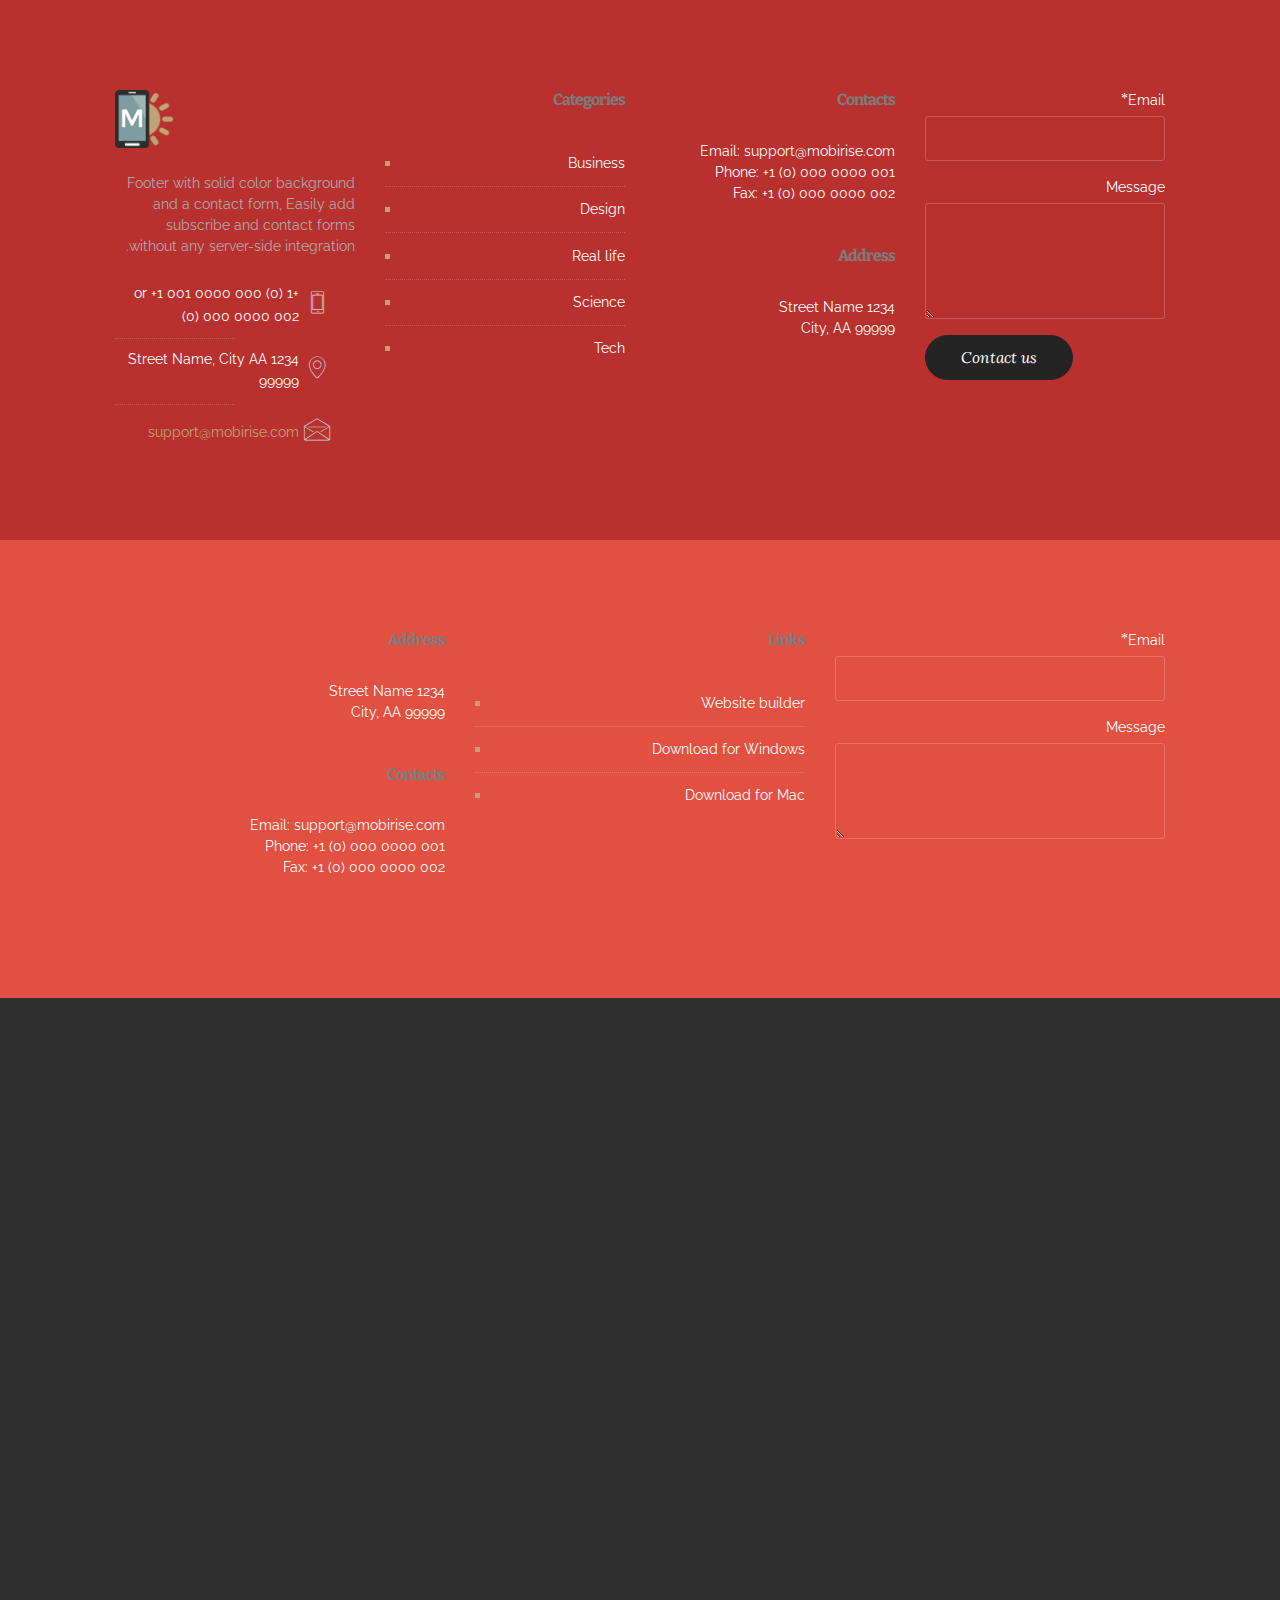
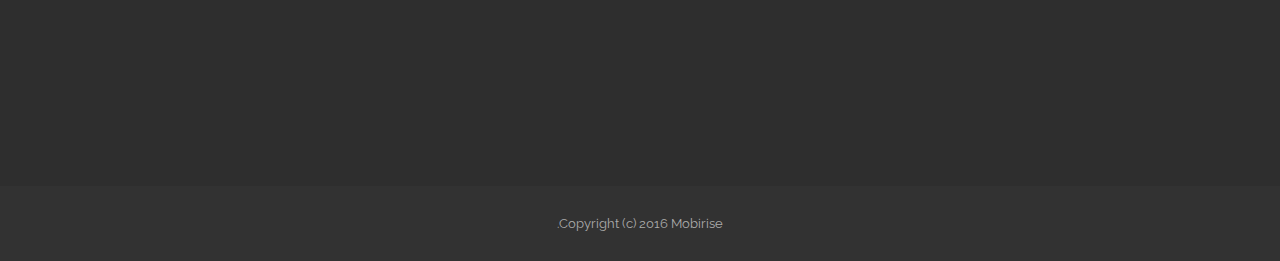
<file: page2.html>
<!DOCTYPE html>
<html>
<head>
  <!-- Site made with Mobirise Website Builder v3.12.1, https://mobirise.com -->
  <meta charset="UTF-8">
  <meta http-equiv="X-UA-Compatible" content="IE=edge">
  <meta name="generator" content="Mobirise v3.12.1, mobirise.com">
  <meta name="viewport" content="width=device-width, initial-scale=1">
  <link rel="shortcut icon" href="assets/images/create-thumb1111-128x89.png" type="image/x-icon">
  <meta name="description" content="Web Site Builder Description">
  <title>Web Site Builder Title</title>
  <link rel="stylesheet" href="https://fonts.googleapis.com/css?family=Lora:400,700,400italic,700italic&amp;subset=latin">
  <link rel="stylesheet" href="https://fonts.googleapis.com/css?family=Montserrat:400,700">
  <link rel="stylesheet" href="https://fonts.googleapis.com/css?family=Raleway:100,100i,200,200i,300,300i,400,400i,500,500i,600,600i,700,700i,800,800i,900,900i">
  <link rel="stylesheet" href="assets/bootstrap-material-design-font/css/material.css">
  <link rel="stylesheet" href="assets/et-line-font-plugin/style.css">
  <link rel="stylesheet" href="assets/tether/tether.min.css">
  <link rel="stylesheet" href="assets/bootstrap/css/bootstrap.min.css">
  <link rel="stylesheet" href="assets/animate.css/animate.min.css">
  <link rel="stylesheet" href="assets/theme/css/style.css">
  <link rel="stylesheet" href="assets/theme/css/style-rtl.css">
  <link rel="stylesheet" href="assets/mobirise/css/mbr-additional.css" type="text/css">
  
  
  
</head>
<body class="rtl">
<section class="mbr-footer mbr-section mbr-section-md-padding" id="contacts3-v" style="background-color: rgb(184, 49, 47); padding-top: 90px; padding-bottom: 90px;">


    <div class="row">
    
            <div class="mbr-company col-xs-12 col-md-6 col-lg-3">

                <div class="mbr-company card">
                    <div><img src="assets/images/logo.png" class="card-img-top"></div>
                    <div class="card-block">
                        <p class="card-text">Footer with solid color background and a contact form, Easily add subscribe and contact forms without any server-side integration.</p>
                    </div>
                    <ul class="list-group list-group-flush">
                        <li class="list-group-item">
                            <span class="list-group-icon"><span class="etl-icon icon-phone mbr-iconfont-company-contacts3"></span></span>
                            <span class="list-group-text">+1 (0) 000 0000 001 or +1 (0) 000 0000 002</span>
                        </li>
                        <li class="list-group-item">
                            <span class="list-group-icon"><span class="etl-icon icon-map-pin mbr-iconfont-company-contacts3"></span></span>
                            <span class="list-group-text">1234 Street Name, City AA 99999</span>
                        </li>
                        <li class="list-group-item active">
                            <span class="list-group-icon"><span class="etl-icon icon-envelope mbr-iconfont-company-contacts3"></span></span>
                            <span class="list-group-text"><a href="mailto:support@mobirise.com">support@mobirise.com</a></span>
                        </li>
                    </ul>
                </div>

            </div>
            <div class="mbr-footer-content col-xs-12 col-md-6 col-lg-3">
                <h4>Categories</h4>
                <ul><li><a class="text-white" href="#">Business</a></li><li><a class="text-white" href="#">Design</a></li><li><a class="text-white" href="#">Real life</a></li><li><a class="text-white" href="#">Science</a></li><li><a class="text-white" href="#">Tech</a></li></ul>
            </div>
            <div class="mbr-footer-content col-xs-12 col-md-6 col-lg-3">
                <p><strong>Contacts</strong><br>Email: support@mobirise.com<br>Phone: +1 (0) 000 0000 001<br>Fax: +1 (0) 000 0000 002<br><br><br><strong>Address</strong><br>1234 Street Name<br>City, AA 99999</p>
            </div>
            <div class="col-xs-12 col-md-6 col-lg-3" data-form-type="formoid">

                <div data-form-alert="true">
                    <div hidden="" data-form-alert-success="true">Thanks for filling out form!</div>
                </div>

                <form action="https://mobirise.com/" method="post" data-form-title="MESSAGE">

                    <input type="hidden" value="62RStJ735Noh5U9VwOlCcXXP5bQsQTSaJKFMm6VsnV1dEI4IMuPti6ztMsl8xAGEE7aNVCZvFcw5Y+nhUwD5IVSlNRtLYkVNlDQ/DXeRdlFPSEgPutkGn8hEkBlWbbBV" data-form-email="true">

                    

                    <div class="form-group">
                        <label class="form-control-label" for="contacts3-v-email">Email<span class="form-asterisk">*</span></label>
                        <input type="email" class="form-control input-sm input-inverse" name="email" required="" data-form-field="Email" id="contacts3-v-email">
                    </div>

                    

                    <div class="form-group">
                        <label class="form-control-label" for="contacts3-v-message">Message</label>
                        <textarea class="form-control input-sm input-inverse" name="message" data-form-field="Message" rows="5" id="contacts3-v-message"></textarea>
                    </div>

                    <div><button type="submit" class="btn btn-sm btn-black">Contact us</button></div>

                </form>

            </div>
        </div>
</section>

<section class="engine"><a rel="external" href="https://mobirise.com">Website Maker</a></section><section class="mbr-footer footer4 mbr-section mbr-section-md-padding" id="contacts4-w" style="background-color: rgb(226, 80, 65); padding-top: 90px; padding-bottom: 90px;">
    
    <div class="container">
        <div class="mbr-contacts row">
            <div class="col-sm-8">
                <div class="row">
                    <div class="col-sm-6">
                        <p><strong>Address</strong><br>
1234 Street Name<br>
City, AA 99999<br><br><br>
<strong>Contacts</strong><br>
Email: support@mobirise.com<br>
Phone: +1 (0) 000 0000 001<br>
Fax: +1 (0) 000 0000 002</p>
                    </div>
                    <div class="col-sm-6"><p class="mbr-contacts__text"><strong>Links</strong></p><ul class="mbr-contacts__list"><li><a class="text-white" href="https://mobirise.com/">Website builder</a></li><li><a class="text-white" href="https://mobirise.com/mobirise-free-win.zip">Download for Windows</a></li><li><a class="text-white" href="https://mobirise.com/mobirise-free-mac.zip">Download for Mac</a></li></ul></div>
                </div>
            </div>
            <div class="col-sm-4" data-form-type="formoid">
                <div data-form-alert="true">
                    <div hidden="" data-form-alert-success="true">Thanks for filling out form!</div>
                </div>
                <form action="https://mobirise.com/" method="post" data-form-title="MESSAGE">
                    <input type="hidden" value="V8VD8+Bp/G2AfEMMkIU6HDQlaOjeVmO032nDSYFgbv+KrFUsQFr4b453YnEyTQb9K4h8JNRbPrk1rglmw5zSRuO46i56MhM95bAxMZ1g9U9ICqIyh4FsgYO7ahXHF4Fa" data-form-email="true">
                    
                    <div class="form-group">
                        <label class="form-control-label" for="contacts4-w-email">Email<span class="form-asterisk">*</span></label>
                        <input type="email" class="form-control input-sm input-inverse" name="email" required="" data-form-field="Email" id="contacts4-w-email">
                    </div>
                    
                    <div class="form-group">
                        <label class="form-control-label" for="contacts4-w-message">Message</label>
                        <textarea class="form-control input-sm input-inverse" name="message" data-form-field="Message" rows="4" id="contacts4-w-message"></textarea>
                    </div>
                    <div class="mbr-buttons mbr-buttons--right btn-inverse"><button type="submit" class="btn btn-sm btn-black">Contact us</button></div>
                </form>
            </div>
        </div>
    </div>
</section>

<section class="mbr-section mbr-section-md-padding mbr-footer footer2" id="contacts2-y" style="background-color: rgb(46, 46, 46); padding-top: 90px; padding-bottom: 90px;">
    
    <div class="container">
        <div class="row">
            <div class="mbr-footer-content col-xs-12 col-md-3">
                <p><strong>Address</strong><br>
1234 Street Name<br>
City, AA 99999<br><br><br>
<strong>Contacts</strong><br>
Email: support@mobirise.com<br>
Phone: +1 (0) 000 0000 001<br>
Fax: +1 (0) 000 0000 002</p>
            </div>
            <div class="mbr-footer-content col-xs-12 col-md-3"><p class="mbr-contacts__text"><strong>Links</strong></p><ul><li><a class="text-white" href="https://mobirise.com/">Website builder</a></li><li><a class="text-white" href="https://mobirise.com/mobirise-free-win.zip">Download for Windows</a></li><li><a class="text-white" href="https://mobirise.com/mobirise-free-mac.zip">Download for Mac</a></li></ul></div>
            <div class="col-xs-12 col-md-6">
                <div class="mbr-map"><iframe frameborder="0" style="border:0" src="https://www.google.com/maps/embed/v1/place?key=AIzaSyA0Dx_boXQiwvdz8sJHoYeZNVTdoWONYkU&amp;q=place_id:ChIJn6wOs6lZwokRLKy1iqRcoKw" allowfullscreen=""></iframe></div>
            </div>
        </div>
    </div>
</section>

<section class="mbr-section mbr-section-md-padding mbr-footer footer1" id="contacts1-z" style="background-color: rgb(46, 46, 46); padding-top: 90px; padding-bottom: 90px;">
    
    <div class="container">
        <div class="row">
            <div class="mbr-footer-content col-xs-12 col-md-3">
                <div><img src="assets/images/logo.png"></div>
            </div>
            <div class="mbr-footer-content col-xs-12 col-md-3">
                <p><strong>Address</strong><br>
1234 Street Name<br>
City, AA 99999</p>
            </div>
            <div class="mbr-footer-content col-xs-12 col-md-3">
                <p><strong>Contacts</strong><br>
Email: support@mobirise.com<br>
Phone: +1 (0) 000 0000 001<br>
Fax: +1 (0) 000 0000 002</p>
            </div>
            <div class="mbr-footer-content col-xs-12 col-md-3">
                <p><strong>Links</strong><br>
<a class="text-primary" href="https://mobirise.com/">Website builder</a><br>
<a class="text-primary" href="https://mobirise.com/mobirise-free-win.zip">Download for Windows</a><br>
<a class="text-primary" href="https://mobirise.com/mobirise-free-mac.zip">Download for Mac</a></p>
            </div>

        </div>
    </div>
</section>

<footer class="mbr-small-footer mbr-section mbr-section-nopadding" id="footer1-x" style="background-color: rgb(50, 50, 50); padding-top: 1.75rem; padding-bottom: 1.75rem;">
    
    <div class="container">
        <p class="text-xs-center">Copyright (c) 2016 Mobirise.</p>
    </div>
</footer>


  <script src="assets/web/assets/jquery/jquery.min.js"></script>
  <script src="assets/tether/tether.min.js"></script>
  <script src="assets/bootstrap/js/bootstrap.min.js"></script>
  <script src="assets/smooth-scroll/smooth-scroll.js"></script>
  <script src="assets/viewport-checker/jquery.viewportchecker.js"></script>
  <script src="assets/theme/js/script.js"></script>
  <script src="assets/formoid/formoid.min.js"></script>
  
  
  <input name="animation" type="hidden">
   <div id="scrollToTop" class="scrollToTop mbr-arrow-up"><a style="text-align: center;"><i class="mbr-arrow-up-icon"></i></a></div>
  </body>
</html>
</file>
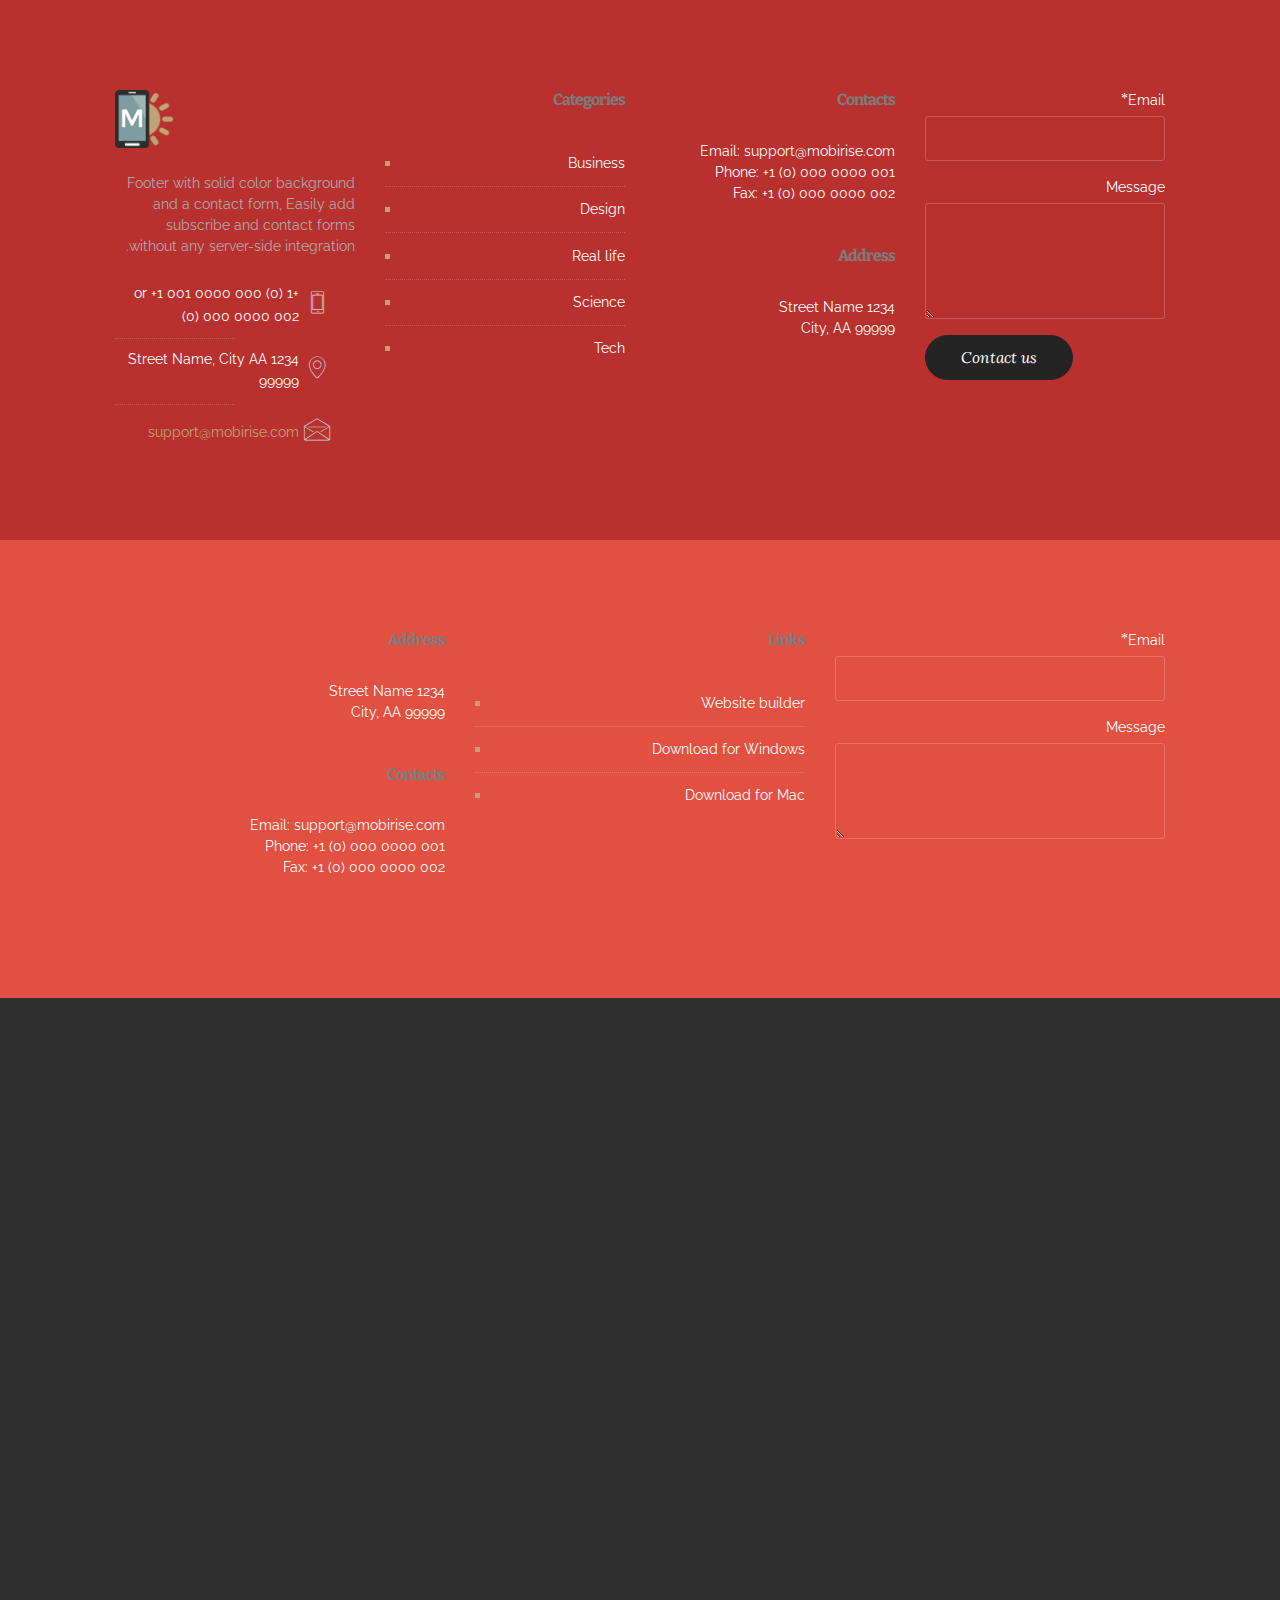
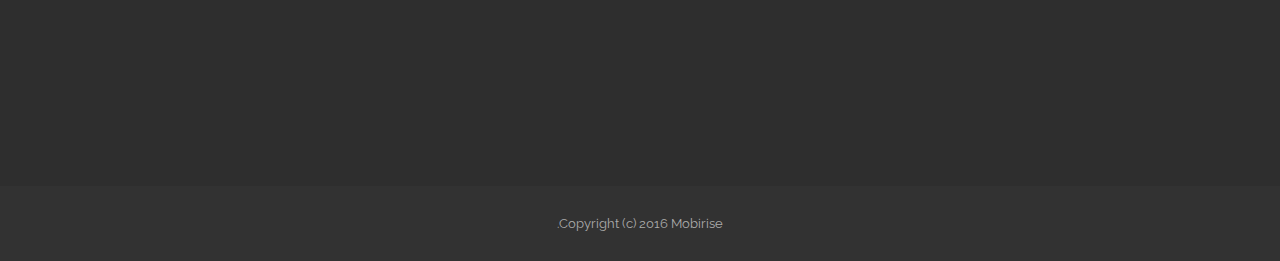
<file: page3.html>
<!DOCTYPE html>
<html>
<head>
  <!-- Site made with Mobirise Website Builder v3.12.1, https://mobirise.com -->
  <meta charset="UTF-8">
  <meta http-equiv="X-UA-Compatible" content="IE=edge">
  <meta name="generator" content="Mobirise v3.12.1, mobirise.com">
  <meta name="viewport" content="width=device-width, initial-scale=1">
  <link rel="shortcut icon" href="assets/images/create-thumb1111-128x89.png" type="image/x-icon">
  <meta name="description" content="Website Generator Description">
  <title>Website Generator Title</title>
  <link rel="stylesheet" href="https://fonts.googleapis.com/css?family=Lora:400,700,400italic,700italic&amp;subset=latin">
  <link rel="stylesheet" href="https://fonts.googleapis.com/css?family=Montserrat:400,700">
  <link rel="stylesheet" href="https://fonts.googleapis.com/css?family=Raleway:100,100i,200,200i,300,300i,400,400i,500,500i,600,600i,700,700i,800,800i,900,900i">
  <link rel="stylesheet" href="assets/bootstrap-material-design-font/css/material.css">
  <link rel="stylesheet" href="assets/et-line-font-plugin/style.css">
  <link rel="stylesheet" href="assets/tether/tether.min.css">
  <link rel="stylesheet" href="assets/bootstrap/css/bootstrap.min.css">
  <link rel="stylesheet" href="assets/animate.css/animate.min.css">
  <link rel="stylesheet" href="assets/theme/css/style.css">
  <link rel="stylesheet" href="assets/theme/css/style-rtl.css">
  <link rel="stylesheet" href="assets/mobirise/css/mbr-additional.css" type="text/css">
  
  
  
</head>
<body class="rtl">
<section class="mbr-footer mbr-section mbr-section-md-padding" id="contacts3-10" style="background-color: rgb(184, 49, 47); padding-top: 90px; padding-bottom: 90px;">


    <div class="row">
    
            <div class="mbr-company col-xs-12 col-md-6 col-lg-3">

                <div class="mbr-company card">
                    <div><img src="assets/images/logo.png" class="card-img-top"></div>
                    <div class="card-block">
                        <p class="card-text">Footer with solid color background and a contact form, Easily add subscribe and contact forms without any server-side integration.</p>
                    </div>
                    <ul class="list-group list-group-flush">
                        <li class="list-group-item">
                            <span class="list-group-icon"><span class="etl-icon icon-phone mbr-iconfont-company-contacts3"></span></span>
                            <span class="list-group-text">+1 (0) 000 0000 001 or +1 (0) 000 0000 002</span>
                        </li>
                        <li class="list-group-item">
                            <span class="list-group-icon"><span class="etl-icon icon-map-pin mbr-iconfont-company-contacts3"></span></span>
                            <span class="list-group-text">1234 Street Name, City AA 99999</span>
                        </li>
                        <li class="list-group-item active">
                            <span class="list-group-icon"><span class="etl-icon icon-envelope mbr-iconfont-company-contacts3"></span></span>
                            <span class="list-group-text"><a href="mailto:support@mobirise.com">support@mobirise.com</a></span>
                        </li>
                    </ul>
                </div>

            </div>
            <div class="mbr-footer-content col-xs-12 col-md-6 col-lg-3">
                <h4>Categories</h4>
                <ul><li><a class="text-white" href="#">Business</a></li><li><a class="text-white" href="#">Design</a></li><li><a class="text-white" href="#">Real life</a></li><li><a class="text-white" href="#">Science</a></li><li><a class="text-white" href="#">Tech</a></li></ul>
            </div>
            <div class="mbr-footer-content col-xs-12 col-md-6 col-lg-3">
                <p><strong>Contacts</strong><br>Email: support@mobirise.com<br>Phone: +1 (0) 000 0000 001<br>Fax: +1 (0) 000 0000 002<br><br><br><strong>Address</strong><br>1234 Street Name<br>City, AA 99999</p>
            </div>
            <div class="col-xs-12 col-md-6 col-lg-3" data-form-type="formoid">

                <div data-form-alert="true">
                    <div hidden="" data-form-alert-success="true">Thanks for filling out form!</div>
                </div>

                <form action="https://mobirise.com/" method="post" data-form-title="MESSAGE">

                    <input type="hidden" value="adPKo/LOQsgniTWgb5igNGZj3Ua6KAvTietdGCwAf6T2lc7sjeZIl6sC1JTdPs+gTC19LMQ+Eq5uhSLW+bnfMvGG3NvbiGSPr0ETdyh9020mA8b3rGyBPwZxxxrS0MJZ" data-form-email="true">

                    

                    <div class="form-group">
                        <label class="form-control-label" for="contacts3-10-email">Email<span class="form-asterisk">*</span></label>
                        <input type="email" class="form-control input-sm input-inverse" name="email" required="" data-form-field="Email" id="contacts3-10-email">
                    </div>

                    

                    <div class="form-group">
                        <label class="form-control-label" for="contacts3-10-message">Message</label>
                        <textarea class="form-control input-sm input-inverse" name="message" data-form-field="Message" rows="5" id="contacts3-10-message"></textarea>
                    </div>

                    <div><button type="submit" class="btn btn-sm btn-black">Contact us</button></div>

                </form>

            </div>
        </div>
</section>

<section class="engine"><a rel="external" href="https://mobirise.com">Mobirise</a></section><section class="mbr-footer footer4 mbr-section mbr-section-md-padding" id="contacts4-11" style="background-color: rgb(226, 80, 65); padding-top: 90px; padding-bottom: 90px;">
    
    <div class="container">
        <div class="mbr-contacts row">
            <div class="col-sm-8">
                <div class="row">
                    <div class="col-sm-6">
                        <p><strong>Address</strong><br>
1234 Street Name<br>
City, AA 99999<br><br><br>
<strong>Contacts</strong><br>
Email: support@mobirise.com<br>
Phone: +1 (0) 000 0000 001<br>
Fax: +1 (0) 000 0000 002</p>
                    </div>
                    <div class="col-sm-6"><p class="mbr-contacts__text"><strong>Links</strong></p><ul class="mbr-contacts__list"><li><a class="text-white" href="https://mobirise.com/">Website builder</a></li><li><a class="text-white" href="https://mobirise.com/mobirise-free-win.zip">Download for Windows</a></li><li><a class="text-white" href="https://mobirise.com/mobirise-free-mac.zip">Download for Mac</a></li></ul></div>
                </div>
            </div>
            <div class="col-sm-4" data-form-type="formoid">
                <div data-form-alert="true">
                    <div hidden="" data-form-alert-success="true">Thanks for filling out form!</div>
                </div>
                <form action="https://mobirise.com/" method="post" data-form-title="MESSAGE">
                    <input type="hidden" value="vtjQD6izteb5kyMXh84Ecdx0BbW/L12AtOiHtN2249pomT78Njm9+Ge4Nprkli8DnlVOEUntWwFmOS2qdbzsAjmgmDg5W2x7P+pl/QdgFPL2QWJGyRNPezO7lF3Y3JxW" data-form-email="true">
                    
                    <div class="form-group">
                        <label class="form-control-label" for="contacts4-11-email">Email<span class="form-asterisk">*</span></label>
                        <input type="email" class="form-control input-sm input-inverse" name="email" required="" data-form-field="Email" id="contacts4-11-email">
                    </div>
                    
                    <div class="form-group">
                        <label class="form-control-label" for="contacts4-11-message">Message</label>
                        <textarea class="form-control input-sm input-inverse" name="message" data-form-field="Message" rows="4" id="contacts4-11-message"></textarea>
                    </div>
                    <div class="mbr-buttons mbr-buttons--right btn-inverse"><button type="submit" class="btn btn-sm btn-black">Contact us</button></div>
                </form>
            </div>
        </div>
    </div>
</section>

<section class="mbr-section mbr-section-md-padding mbr-footer footer2" id="contacts2-13" style="background-color: rgb(46, 46, 46); padding-top: 90px; padding-bottom: 90px;">
    
    <div class="container">
        <div class="row">
            <div class="mbr-footer-content col-xs-12 col-md-3">
                <p><strong>Address</strong><br>
1234 Street Name<br>
City, AA 99999<br><br><br>
<strong>Contacts</strong><br>
Email: support@mobirise.com<br>
Phone: +1 (0) 000 0000 001<br>
Fax: +1 (0) 000 0000 002</p>
            </div>
            <div class="mbr-footer-content col-xs-12 col-md-3"><p class="mbr-contacts__text"><strong>Links</strong></p><ul><li><a class="text-white" href="https://mobirise.com/">Website builder</a></li><li><a class="text-white" href="https://mobirise.com/mobirise-free-win.zip">Download for Windows</a></li><li><a class="text-white" href="https://mobirise.com/mobirise-free-mac.zip">Download for Mac</a></li></ul></div>
            <div class="col-xs-12 col-md-6">
                <div class="mbr-map"><iframe frameborder="0" style="border:0" src="https://www.google.com/maps/embed/v1/place?key=AIzaSyA0Dx_boXQiwvdz8sJHoYeZNVTdoWONYkU&amp;q=place_id:ChIJn6wOs6lZwokRLKy1iqRcoKw" allowfullscreen=""></iframe></div>
            </div>
        </div>
    </div>
</section>

<section class="mbr-section mbr-section-md-padding mbr-footer footer1" id="contacts1-14" style="background-color: rgb(46, 46, 46); padding-top: 90px; padding-bottom: 90px;">
    
    <div class="container">
        <div class="row">
            <div class="mbr-footer-content col-xs-12 col-md-3">
                <div><img src="assets/images/logo.png"></div>
            </div>
            <div class="mbr-footer-content col-xs-12 col-md-3">
                <p><strong>Address</strong><br>
1234 Street Name<br>
City, AA 99999</p>
            </div>
            <div class="mbr-footer-content col-xs-12 col-md-3">
                <p><strong>Contacts</strong><br>
Email: support@mobirise.com<br>
Phone: +1 (0) 000 0000 001<br>
Fax: +1 (0) 000 0000 002</p>
            </div>
            <div class="mbr-footer-content col-xs-12 col-md-3">
                <p><strong>Links</strong><br>
<a class="text-primary" href="https://mobirise.com/">Website builder</a><br>
<a class="text-primary" href="https://mobirise.com/mobirise-free-win.zip">Download for Windows</a><br>
<a class="text-primary" href="https://mobirise.com/mobirise-free-mac.zip">Download for Mac</a></p>
            </div>

        </div>
    </div>
</section>

<footer class="mbr-small-footer mbr-section mbr-section-nopadding" id="footer1-12" style="background-color: rgb(50, 50, 50); padding-top: 1.75rem; padding-bottom: 1.75rem;">
    
    <div class="container">
        <p class="text-xs-center">Copyright (c) 2016 Mobirise.</p>
    </div>
</footer>


  <script src="assets/web/assets/jquery/jquery.min.js"></script>
  <script src="assets/tether/tether.min.js"></script>
  <script src="assets/bootstrap/js/bootstrap.min.js"></script>
  <script src="assets/smooth-scroll/smooth-scroll.js"></script>
  <script src="assets/viewport-checker/jquery.viewportchecker.js"></script>
  <script src="assets/theme/js/script.js"></script>
  <script src="assets/formoid/formoid.min.js"></script>
  
  
  <input name="animation" type="hidden">
   <div id="scrollToTop" class="scrollToTop mbr-arrow-up"><a style="text-align: center;"><i class="mbr-arrow-up-icon"></i></a></div>
  </body>
</html>
</file>
<file: assets/bootstrap-material-design-font/css/material.css>
@font-face {
  font-family: 'Material-Design-Icons';
  src: url('../fonts/Material-Design-Icons.eot?3ocs8m');
  src: url('../fonts/Material-Design-Icons.eot?#iefix3ocs8m') format('embedded-opentype'), url('../fonts/Material-Design-Icons.woff?3ocs8m') format('woff'), url('../fonts/Material-Design-Icons.ttf?3ocs8m') format('truetype'), url('../fonts/Material-Design-Icons.svg?3ocs8m#Material-Design-Icons') format('svg');
  font-weight: normal;
  font-style: normal;
}
[class^="mdi-"],
[class*="mdi-"] {
  speak: none;
  display: inline-block;
  font-style: normal;
  font-variant:normal;
  font-weight:normal;
  /*font-size:24px;*/
  line-height:1;
  font-family:'Material-Design-Icons' !important;
  text-rendering: auto;
  
  -webkit-font-smoothing: antialiased;
  -moz-osx-font-smoothing: grayscale;
  -webkit-transform: translate(0, 0);
      -ms-transform: translate(0, 0);
          transform: translate(0, 0);
}
[class^="mdi-"]:before,
[class*="mdi-"]:before {
  display: inline-block;
  speak: none;
  text-decoration: inherit;
}
[class^="mdi-"].pull-left,
[class*="mdi-"].pull-left {
  margin-right: .3em;
}
[class^="mdi-"].pull-right,
[class*="mdi-"].pull-right {
  margin-left: .3em;
}
[class^="mdi-"].mdi-lg:before,
[class*="mdi-"].mdi-lg:before,
[class^="mdi-"].mdi-lg:after,
[class*="mdi-"].mdi-lg:after {
  font-size: 1.33333333em;
  line-height: 0.75em;
  vertical-align: -15%;
}
[class^="mdi-"].mdi-2x:before,
[class*="mdi-"].mdi-2x:before,
[class^="mdi-"].mdi-2x:after,
[class*="mdi-"].mdi-2x:after {
  font-size: 2em;
}
[class^="mdi-"].mdi-3x:before,
[class*="mdi-"].mdi-3x:before,
[class^="mdi-"].mdi-3x:after,
[class*="mdi-"].mdi-3x:after {
  font-size: 3em;
}
[class^="mdi-"].mdi-4x:before,
[class*="mdi-"].mdi-4x:before,
[class^="mdi-"].mdi-4x:after,
[class*="mdi-"].mdi-4x:after {
  font-size: 4em;
}
[class^="mdi-"].mdi-5x:before,
[class*="mdi-"].mdi-5x:before,
[class^="mdi-"].mdi-5x:after,
[class*="mdi-"].mdi-5x:after {
  font-size: 5em;
}
[class^="mdi-device-signal-cellular-"]:after,
[class^="mdi-device-battery-"]:after,
[class^="mdi-device-battery-charging-"]:after,
[class^="mdi-device-signal-cellular-connected-no-internet-"]:after,
[class^="mdi-device-signal-wifi-"]:after,
[class^="mdi-device-signal-wifi-statusbar-not-connected"]:after,
.mdi-device-network-wifi:after {
  opacity: .3;
  position: absolute;
  left: 0;
  top: 0;
  z-index: 1;
  display: inline-block;
  speak: none;
  text-decoration: inherit;
}
[class^="mdi-device-signal-cellular-"]:after {
  content: "\e758";
}
[class^="mdi-device-battery-"]:after {
  content: "\e735";
}
[class^="mdi-device-battery-charging-"]:after {
  content: "\e733";
}
[class^="mdi-device-signal-cellular-connected-no-internet-"]:after {
  content: "\e75d";
}
[class^="mdi-device-signal-wifi-"]:after,
.mdi-device-network-wifi:after {
  content: "\e765";
}
[class^="mdi-device-signal-wifi-statusbasr-not-connected"]:after {
  content: "\e8f7";
}
.mdi-device-signal-cellular-off:after,
.mdi-device-signal-cellular-null:after,
.mdi-device-signal-cellular-no-sim:after,
.mdi-device-signal-wifi-off:after,
.mdi-device-signal-wifi-4-bar:after,
.mdi-device-signal-cellular-4-bar:after,
.mdi-device-battery-alert:after,
.mdi-device-signal-cellular-connected-no-internet-4-bar:after,
.mdi-device-battery-std:after,
.mdi-device-battery-full .mdi-device-battery-unknown:after {
  content: "";
}
.mdi-fw {
  width: 1.28571429em;
  text-align: center;
}
.mdi-ul {
  padding-left: 0;
  margin-left: 2.14285714em;
  list-style-type: none;
}
.mdi-ul > li {
  position: relative;
}
.mdi-li {
  position: absolute;
  left: -2.14285714em;
  width: 2.14285714em;
  top: 0.14285714em;
  text-align: center;
}
.mdi-li.mdi-lg {
  left: -1.85714286em;
}
.mdi-border {
  padding: .2em .25em .15em;
  border: solid 0.08em #eeeeee;
  border-radius: .1em;
}
.mdi-spin {
  -webkit-animation: mdi-spin 2s infinite linear;
  animation: mdi-spin 2s infinite linear;
  -webkit-transform-origin: 50% 50%;
  -ms-transform-origin: 50% 50%;
      transform-origin: 50% 50%;
}
.mdi-pulse {
  -webkit-animation: mdi-spin 1s steps(8) infinite;
  animation: mdi-spin 1s steps(8) infinite;
  -webkit-transform-origin: 50% 50%;
  -ms-transform-origin: 50% 50%;
      transform-origin: 50% 50%;
}
@-webkit-keyframes mdi-spin {
  0% {
    -webkit-transform: rotate(0deg);
    transform: rotate(0deg);
  }
  100% {
    -webkit-transform: rotate(359deg);
    transform: rotate(359deg);
  }
}
@keyframes mdi-spin {
  0% {
    -webkit-transform: rotate(0deg);
    transform: rotate(0deg);
  }
  100% {
    -webkit-transform: rotate(359deg);
    transform: rotate(359deg);
  }
}
.mdi-rotate-90 {
  filter: progid:DXImageTransform.Microsoft.BasicImage(rotation=1);
  -webkit-transform: rotate(90deg);
  -ms-transform: rotate(90deg);
  transform: rotate(90deg);
}
.mdi-rotate-180 {
  filter: progid:DXImageTransform.Microsoft.BasicImage(rotation=2);
  -webkit-transform: rotate(180deg);
  -ms-transform: rotate(180deg);
  transform: rotate(180deg);
}
.mdi-rotate-270 {
  filter: progid:DXImageTransform.Microsoft.BasicImage(rotation=3);
  -webkit-transform: rotate(270deg);
  -ms-transform: rotate(270deg);
  transform: rotate(270deg);
}
.mdi-flip-horizontal {
  filter: progid:DXImageTransform.Microsoft.BasicImage(rotation=0, mirror=1);
  -webkit-transform: scale(-1, 1);
  -ms-transform: scale(-1, 1);
  transform: scale(-1, 1);
}
.mdi-flip-vertical {
  filter: progid:DXImageTransform.Microsoft.BasicImage(rotation=2, mirror=1);
  -webkit-transform: scale(1, -1);
  -ms-transform: scale(1, -1);
  transform: scale(1, -1);
}
:root .mdi-rotate-90,
:root .mdi-rotate-180,
:root .mdi-rotate-270,
:root .mdi-flip-horizontal,
:root .mdi-flip-vertical {
  -webkit-filter: none;
          filter: none;
}
.mdi-stack {
  position: relative;
  display: inline-block;
  width: 2em;
  height: 2em;
  line-height: 2em;
  vertical-align: middle;
}
.mdi-stack-1x,
.mdi-stack-2x {
  position: absolute;
  left: 0;
  width: 100%;
  text-align: center;
}
.mdi-stack-1x {
  line-height: inherit;
}
.mdi-stack-2x {
  font-size: 2em;
}
.mdi-inverse {
  color: #ffffff;
}
/* Start Icons */
.mdi-action-3d-rotation:before {
  content: "\e600";
}
.mdi-action-accessibility:before {
  content: "\e601";
}
.mdi-action-account-balance-wallet:before {
  content: "\e602";
}
.mdi-action-account-balance:before {
  content: "\e603";
}
.mdi-action-account-box:before {
  content: "\e604";
}
.mdi-action-account-child:before {
  content: "\e605";
}
.mdi-action-account-circle:before {
  content: "\e606";
}
.mdi-action-add-shopping-cart:before {
  content: "\e607";
}
.mdi-action-alarm-add:before {
  content: "\e608";
}
.mdi-action-alarm-off:before {
  content: "\e609";
}
.mdi-action-alarm-on:before {
  content: "\e60a";
}
.mdi-action-alarm:before {
  content: "\e60b";
}
.mdi-action-android:before {
  content: "\e60c";
}
.mdi-action-announcement:before {
  content: "\e60d";
}
.mdi-action-aspect-ratio:before {
  content: "\e60e";
}
.mdi-action-assessment:before {
  content: "\e60f";
}
.mdi-action-assignment-ind:before {
  content: "\e610";
}
.mdi-action-assignment-late:before {
  content: "\e611";
}
.mdi-action-assignment-return:before {
  content: "\e612";
}
.mdi-action-assignment-returned:before {
  content: "\e613";
}
.mdi-action-assignment-turned-in:before {
  content: "\e614";
}
.mdi-action-assignment:before {
  content: "\e615";
}
.mdi-action-autorenew:before {
  content: "\e616";
}
.mdi-action-backup:before {
  content: "\e617";
}
.mdi-action-book:before {
  content: "\e618";
}
.mdi-action-bookmark-outline:before {
  content: "\e619";
}
.mdi-action-bookmark:before {
  content: "\e61a";
}
.mdi-action-bug-report:before {
  content: "\e61b";
}
.mdi-action-cached:before {
  content: "\e61c";
}
.mdi-action-check-circle:before {
  content: "\e61d";
}
.mdi-action-class:before {
  content: "\e61e";
}
.mdi-action-credit-card:before {
  content: "\e61f";
}
.mdi-action-dashboard:before {
  content: "\e620";
}
.mdi-action-delete:before {
  content: "\e621";
}
.mdi-action-description:before {
  content: "\e622";
}
.mdi-action-dns:before {
  content: "\e623";
}
.mdi-action-done-all:before {
  content: "\e624";
}
.mdi-action-done:before {
  content: "\e625";
}
.mdi-action-event:before {
  content: "\e626";
}
.mdi-action-exit-to-app:before {
  content: "\e627";
}
.mdi-action-explore:before {
  content: "\e628";
}
.mdi-action-extension:before {
  content: "\e629";
}
.mdi-action-face-unlock:before {
  content: "\e62a";
}
.mdi-action-favorite-outline:before {
  content: "\e62b";
}
.mdi-action-favorite:before {
  content: "\e62c";
}
.mdi-action-find-in-page:before {
  content: "\e62d";
}
.mdi-action-find-replace:before {
  content: "\e62e";
}
.mdi-action-flip-to-back:before {
  content: "\e62f";
}
.mdi-action-flip-to-front:before {
  content: "\e630";
}
.mdi-action-get-app:before {
  content: "\e631";
}
.mdi-action-grade:before {
  content: "\e632";
}
.mdi-action-group-work:before {
  content: "\e633";
}
.mdi-action-help:before {
  content: "\e634";
}
.mdi-action-highlight-remove:before {
  content: "\e635";
}
.mdi-action-history:before {
  content: "\e636";
}
.mdi-action-home:before {
  content: "\e637";
}
.mdi-action-https:before {
  content: "\e638";
}
.mdi-action-info-outline:before {
  content: "\e639";
}
.mdi-action-info:before {
  content: "\e63a";
}
.mdi-action-input:before {
  content: "\e63b";
}
.mdi-action-invert-colors:before {
  content: "\e63c";
}
.mdi-action-label-outline:before {
  content: "\e63d";
}
.mdi-action-label:before {
  content: "\e63e";
}
.mdi-action-language:before {
  content: "\e63f";
}
.mdi-action-launch:before {
  content: "\e640";
}
.mdi-action-list:before {
  content: "\e641";
}
.mdi-action-lock-open:before {
  content: "\e642";
}
.mdi-action-lock-outline:before {
  content: "\e643";
}
.mdi-action-lock:before {
  content: "\e644";
}
.mdi-action-loyalty:before {
  content: "\e645";
}
.mdi-action-markunread-mailbox:before {
  content: "\e646";
}
.mdi-action-note-add:before {
  content: "\e647";
}
.mdi-action-open-in-browser:before {
  content: "\e648";
}
.mdi-action-open-in-new:before {
  content: "\e649";
}
.mdi-action-open-with:before {
  content: "\e64a";
}
.mdi-action-pageview:before {
  content: "\e64b";
}
.mdi-action-payment:before {
  content: "\e64c";
}
.mdi-action-perm-camera-mic:before {
  content: "\e64d";
}
.mdi-action-perm-contact-cal:before {
  content: "\e64e";
}
.mdi-action-perm-data-setting:before {
  content: "\e64f";
}
.mdi-action-perm-device-info:before {
  content: "\e650";
}
.mdi-action-perm-identity:before {
  content: "\e651";
}
.mdi-action-perm-media:before {
  content: "\e652";
}
.mdi-action-perm-phone-msg:before {
  content: "\e653";
}
.mdi-action-perm-scan-wifi:before {
  content: "\e654";
}
.mdi-action-picture-in-picture:before {
  content: "\e655";
}
.mdi-action-polymer:before {
  content: "\e656";
}
.mdi-action-print:before {
  content: "\e657";
}
.mdi-action-query-builder:before {
  content: "\e658";
}
.mdi-action-question-answer:before {
  content: "\e659";
}
.mdi-action-receipt:before {
  content: "\e65a";
}
.mdi-action-redeem:before {
  content: "\e65b";
}
.mdi-action-reorder:before {
  content: "\e65c";
}
.mdi-action-report-problem:before {
  content: "\e65d";
}
.mdi-action-restore:before {
  content: "\e65e";
}
.mdi-action-room:before {
  content: "\e65f";
}
.mdi-action-schedule:before {
  content: "\e660";
}
.mdi-action-search:before {
  content: "\e661";
}
.mdi-action-settings-applications:before {
  content: "\e662";
}
.mdi-action-settings-backup-restore:before {
  content: "\e663";
}
.mdi-action-settings-bluetooth:before {
  content: "\e664";
}
.mdi-action-settings-cell:before {
  content: "\e665";
}
.mdi-action-settings-display:before {
  content: "\e666";
}
.mdi-action-settings-ethernet:before {
  content: "\e667";
}
.mdi-action-settings-input-antenna:before {
  content: "\e668";
}
.mdi-action-settings-input-component:before {
  content: "\e669";
}
.mdi-action-settings-input-composite:before {
  content: "\e66a";
}
.mdi-action-settings-input-hdmi:before {
  content: "\e66b";
}
.mdi-action-settings-input-svideo:before {
  content: "\e66c";
}
.mdi-action-settings-overscan:before {
  content: "\e66d";
}
.mdi-action-settings-phone:before {
  content: "\e66e";
}
.mdi-action-settings-power:before {
  content: "\e66f";
}
.mdi-action-settings-remote:before {
  content: "\e670";
}
.mdi-action-settings-voice:before {
  content: "\e671";
}
.mdi-action-settings:before {
  content: "\e672";
}
.mdi-action-shop-two:before {
  content: "\e673";
}
.mdi-action-shop:before {
  content: "\e674";
}
.mdi-action-shopping-basket:before {
  content: "\e675";
}
.mdi-action-shopping-cart:before {
  content: "\e676";
}
.mdi-action-speaker-notes:before {
  content: "\e677";
}
.mdi-action-spellcheck:before {
  content: "\e678";
}
.mdi-action-star-rate:before {
  content: "\e679";
}
.mdi-action-stars:before {
  content: "\e67a";
}
.mdi-action-store:before {
  content: "\e67b";
}
.mdi-action-subject:before {
  content: "\e67c";
}
.mdi-action-supervisor-account:before {
  content: "\e67d";
}
.mdi-action-swap-horiz:before {
  content: "\e67e";
}
.mdi-action-swap-vert-circle:before {
  content: "\e67f";
}
.mdi-action-swap-vert:before {
  content: "\e680";
}
.mdi-action-system-update-tv:before {
  content: "\e681";
}
.mdi-action-tab-unselected:before {
  content: "\e682";
}
.mdi-action-tab:before {
  content: "\e683";
}
.mdi-action-theaters:before {
  content: "\e684";
}
.mdi-action-thumb-down:before {
  content: "\e685";
}
.mdi-action-thumb-up:before {
  content: "\e686";
}
.mdi-action-thumbs-up-down:before {
  content: "\e687";
}
.mdi-action-toc:before {
  content: "\e688";
}
.mdi-action-today:before {
  content: "\e689";
}
.mdi-action-track-changes:before {
  content: "\e68a";
}
.mdi-action-translate:before {
  content: "\e68b";
}
.mdi-action-trending-down:before {
  content: "\e68c";
}
.mdi-action-trending-neutral:before {
  content: "\e68d";
}
.mdi-action-trending-up:before {
  content: "\e68e";
}
.mdi-action-turned-in-not:before {
  content: "\e68f";
}
.mdi-action-turned-in:before {
  content: "\e690";
}
.mdi-action-verified-user:before {
  content: "\e691";
}
.mdi-action-view-agenda:before {
  content: "\e692";
}
.mdi-action-view-array:before {
  content: "\e693";
}
.mdi-action-view-carousel:before {
  content: "\e694";
}
.mdi-action-view-column:before {
  content: "\e695";
}
.mdi-action-view-day:before {
  content: "\e696";
}
.mdi-action-view-headline:before {
  content: "\e697";
}
.mdi-action-view-list:before {
  content: "\e698";
}
.mdi-action-view-module:before {
  content: "\e699";
}
.mdi-action-view-quilt:before {
  content: "\e69a";
}
.mdi-action-view-stream:before {
  content: "\e69b";
}
.mdi-action-view-week:before {
  content: "\e69c";
}
.mdi-action-visibility-off:before {
  content: "\e69d";
}
.mdi-action-visibility:before {
  content: "\e69e";
}
.mdi-action-wallet-giftcard:before {
  content: "\e69f";
}
.mdi-action-wallet-membership:before {
  content: "\e6a0";
}
.mdi-action-wallet-travel:before {
  content: "\e6a1";
}
.mdi-action-work:before {
  content: "\e6a2";
}
.mdi-alert-error:before {
  content: "\e6a3";
}
.mdi-alert-warning:before {
  content: "\e6a4";
}
.mdi-av-album:before {
  content: "\e6a5";
}
.mdi-av-closed-caption:before {
  content: "\e6a6";
}
.mdi-av-equalizer:before {
  content: "\e6a7";
}
.mdi-av-explicit:before {
  content: "\e6a8";
}
.mdi-av-fast-forward:before {
  content: "\e6a9";
}
.mdi-av-fast-rewind:before {
  content: "\e6aa";
}
.mdi-av-games:before {
  content: "\e6ab";
}
.mdi-av-hearing:before {
  content: "\e6ac";
}
.mdi-av-high-quality:before {
  content: "\e6ad";
}
.mdi-av-loop:before {
  content: "\e6ae";
}
.mdi-av-mic-none:before {
  content: "\e6af";
}
.mdi-av-mic-off:before {
  content: "\e6b0";
}
.mdi-av-mic:before {
  content: "\e6b1";
}
.mdi-av-movie:before {
  content: "\e6b2";
}
.mdi-av-my-library-add:before {
  content: "\e6b3";
}
.mdi-av-my-library-books:before {
  content: "\e6b4";
}
.mdi-av-my-library-music:before {
  content: "\e6b5";
}
.mdi-av-new-releases:before {
  content: "\e6b6";
}
.mdi-av-not-interested:before {
  content: "\e6b7";
}
.mdi-av-pause-circle-fill:before {
  content: "\e6b8";
}
.mdi-av-pause-circle-outline:before {
  content: "\e6b9";
}
.mdi-av-pause:before {
  content: "\e6ba";
}
.mdi-av-play-arrow:before {
  content: "\e6bb";
}
.mdi-av-play-circle-fill:before {
  content: "\e6bc";
}
.mdi-av-play-circle-outline:before {
  content: "\e6bd";
}
.mdi-av-play-shopping-bag:before {
  content: "\e6be";
}
.mdi-av-playlist-add:before {
  content: "\e6bf";
}
.mdi-av-queue-music:before {
  content: "\e6c0";
}
.mdi-av-queue:before {
  content: "\e6c1";
}
.mdi-av-radio:before {
  content: "\e6c2";
}
.mdi-av-recent-actors:before {
  content: "\e6c3";
}
.mdi-av-repeat-one:before {
  content: "\e6c4";
}
.mdi-av-repeat:before {
  content: "\e6c5";
}
.mdi-av-replay:before {
  content: "\e6c6";
}
.mdi-av-shuffle:before {
  content: "\e6c7";
}
.mdi-av-skip-next:before {
  content: "\e6c8";
}
.mdi-av-skip-previous:before {
  content: "\e6c9";
}
.mdi-av-snooze:before {
  content: "\e6ca";
}
.mdi-av-stop:before {
  content: "\e6cb";
}
.mdi-av-subtitles:before {
  content: "\e6cc";
}
.mdi-av-surround-sound:before {
  content: "\e6cd";
}
.mdi-av-timer:before {
  content: "\e6ce";
}
.mdi-av-video-collection:before {
  content: "\e6cf";
}
.mdi-av-videocam-off:before {
  content: "\e6d0";
}
.mdi-av-videocam:before {
  content: "\e6d1";
}
.mdi-av-volume-down:before {
  content: "\e6d2";
}
.mdi-av-volume-mute:before {
  content: "\e6d3";
}
.mdi-av-volume-off:before {
  content: "\e6d4";
}
.mdi-av-volume-up:before {
  content: "\e6d5";
}
.mdi-av-web:before {
  content: "\e6d6";
}
.mdi-communication-business:before {
  content: "\e6d7";
}
.mdi-communication-call-end:before {
  content: "\e6d8";
}
.mdi-communication-call-made:before {
  content: "\e6d9";
}
.mdi-communication-call-merge:before {
  content: "\e6da";
}
.mdi-communication-call-missed:before {
  content: "\e6db";
}
.mdi-communication-call-received:before {
  content: "\e6dc";
}
.mdi-communication-call-split:before {
  content: "\e6dd";
}
.mdi-communication-call:before {
  content: "\e6de";
}
.mdi-communication-chat:before {
  content: "\e6df";
}
.mdi-communication-clear-all:before {
  content: "\e6e0";
}
.mdi-communication-comment:before {
  content: "\e6e1";
}
.mdi-communication-contacts:before {
  content: "\e6e2";
}
.mdi-communication-dialer-sip:before {
  content: "\e6e3";
}
.mdi-communication-dialpad:before {
  content: "\e6e4";
}
.mdi-communication-dnd-on:before {
  content: "\e6e5";
}
.mdi-communication-email:before {
  content: "\e6e6";
}
.mdi-communication-forum:before {
  content: "\e6e7";
}
.mdi-communication-import-export:before {
  content: "\e6e8";
}
.mdi-communication-invert-colors-off:before {
  content: "\e6e9";
}
.mdi-communication-invert-colors-on:before {
  content: "\e6ea";
}
.mdi-communication-live-help:before {
  content: "\e6eb";
}
.mdi-communication-location-off:before {
  content: "\e6ec";
}
.mdi-communication-location-on:before {
  content: "\e6ed";
}
.mdi-communication-message:before {
  content: "\e6ee";
}
.mdi-communication-messenger:before {
  content: "\e6ef";
}
.mdi-communication-no-sim:before {
  content: "\e6f0";
}
.mdi-communication-phone:before {
  content: "\e6f1";
}
.mdi-communication-portable-wifi-off:before {
  content: "\e6f2";
}
.mdi-communication-quick-contacts-dialer:before {
  content: "\e6f3";
}
.mdi-communication-quick-contacts-mail:before {
  content: "\e6f4";
}
.mdi-communication-ring-volume:before {
  content: "\e6f5";
}
.mdi-communication-stay-current-landscape:before {
  content: "\e6f6";
}
.mdi-communication-stay-current-portrait:before {
  content: "\e6f7";
}
.mdi-communication-stay-primary-landscape:before {
  content: "\e6f8";
}
.mdi-communication-stay-primary-portrait:before {
  content: "\e6f9";
}
.mdi-communication-swap-calls:before {
  content: "\e6fa";
}
.mdi-communication-textsms:before {
  content: "\e6fb";
}
.mdi-communication-voicemail:before {
  content: "\e6fc";
}
.mdi-communication-vpn-key:before {
  content: "\e6fd";
}
.mdi-content-add-box:before {
  content: "\e6fe";
}
.mdi-content-add-circle-outline:before {
  content: "\e6ff";
}
.mdi-content-add-circle:before {
  content: "\e700";
}
.mdi-content-add:before {
  content: "\e701";
}
.mdi-content-archive:before {
  content: "\e702";
}
.mdi-content-backspace:before {
  content: "\e703";
}
.mdi-content-block:before {
  content: "\e704";
}
.mdi-content-clear:before {
  content: "\e705";
}
.mdi-content-content-copy:before {
  content: "\e706";
}
.mdi-content-content-cut:before {
  content: "\e707";
}
.mdi-content-content-paste:before {
  content: "\e708";
}
.mdi-content-create:before {
  content: "\e709";
}
.mdi-content-drafts:before {
  content: "\e70a";
}
.mdi-content-filter-list:before {
  content: "\e70b";
}
.mdi-content-flag:before {
  content: "\e70c";
}
.mdi-content-forward:before {
  content: "\e70d";
}
.mdi-content-gesture:before {
  content: "\e70e";
}
.mdi-content-inbox:before {
  content: "\e70f";
}
.mdi-content-link:before {
  content: "\e710";
}
.mdi-content-mail:before {
  content: "\e711";
}
.mdi-content-markunread:before {
  content: "\e712";
}
.mdi-content-redo:before {
  content: "\e713";
}
.mdi-content-remove-circle-outline:before {
  content: "\e714";
}
.mdi-content-remove-circle:before {
  content: "\e715";
}
.mdi-content-remove:before {
  content: "\e716";
}
.mdi-content-reply-all:before {
  content: "\e717";
}
.mdi-content-reply:before {
  content: "\e718";
}
.mdi-content-report:before {
  content: "\e719";
}
.mdi-content-save:before {
  content: "\e71a";
}
.mdi-content-select-all:before {
  content: "\e71b";
}
.mdi-content-send:before {
  content: "\e71c";
}
.mdi-content-sort:before {
  content: "\e71d";
}
.mdi-content-text-format:before {
  content: "\e71e";
}
.mdi-content-undo:before {
  content: "\e71f";
}
.mdi-editor-attach-file:before {
  content: "\e776";
}
.mdi-editor-attach-money:before {
  content: "\e777";
}
.mdi-editor-border-all:before {
  content: "\e778";
}
.mdi-editor-border-bottom:before {
  content: "\e779";
}
.mdi-editor-border-clear:before {
  content: "\e77a";
}
.mdi-editor-border-color:before {
  content: "\e77b";
}
.mdi-editor-border-horizontal:before {
  content: "\e77c";
}
.mdi-editor-border-inner:before {
  content: "\e77d";
}
.mdi-editor-border-left:before {
  content: "\e77e";
}
.mdi-editor-border-outer:before {
  content: "\e77f";
}
.mdi-editor-border-right:before {
  content: "\e780";
}
.mdi-editor-border-style:before {
  content: "\e781";
}
.mdi-editor-border-top:before {
  content: "\e782";
}
.mdi-editor-border-vertical:before {
  content: "\e783";
}
.mdi-editor-format-align-center:before {
  content: "\e784";
}
.mdi-editor-format-align-justify:before {
  content: "\e785";
}
.mdi-editor-format-align-left:before {
  content: "\e786";
}
.mdi-editor-format-align-right:before {
  content: "\e787";
}
.mdi-editor-format-bold:before {
  content: "\e788";
}
.mdi-editor-format-clear:before {
  content: "\e789";
}
.mdi-editor-format-color-fill:before {
  content: "\e78a";
}
.mdi-editor-format-color-reset:before {
  content: "\e78b";
}
.mdi-editor-format-color-text:before {
  content: "\e78c";
}
.mdi-editor-format-indent-decrease:before {
  content: "\e78d";
}
.mdi-editor-format-indent-increase:before {
  content: "\e78e";
}
.mdi-editor-format-italic:before {
  content: "\e78f";
}
.mdi-editor-format-line-spacing:before {
  content: "\e790";
}
.mdi-editor-format-list-bulleted:before {
  content: "\e791";
}
.mdi-editor-format-list-numbered:before {
  content: "\e792";
}
.mdi-editor-format-paint:before {
  content: "\e793";
}
.mdi-editor-format-quote:before {
  content: "\e794";
}
.mdi-editor-format-size:before {
  content: "\e795";
}
.mdi-editor-format-strikethrough:before {
  content: "\e796";
}
.mdi-editor-format-textdirection-l-to-r:before {
  content: "\e797";
}
.mdi-editor-format-textdirection-r-to-l:before {
  content: "\e798";
}
.mdi-editor-format-underline:before {
  content: "\e799";
}
.mdi-editor-functions:before {
  content: "\e79a";
}
.mdi-editor-insert-chart:before {
  content: "\e79b";
}
.mdi-editor-insert-comment:before {
  content: "\e79c";
}
.mdi-editor-insert-drive-file:before {
  content: "\e79d";
}
.mdi-editor-insert-emoticon:before {
  content: "\e79e";
}
.mdi-editor-insert-invitation:before {
  content: "\e79f";
}
.mdi-editor-insert-link:before {
  content: "\e7a0";
}
.mdi-editor-insert-photo:before {
  content: "\e7a1";
}
.mdi-editor-merge-type:before {
  content: "\e7a2";
}
.mdi-editor-mode-comment:before {
  content: "\e7a3";
}
.mdi-editor-mode-edit:before {
  content: "\e7a4";
}
.mdi-editor-publish:before {
  content: "\e7a5";
}
.mdi-editor-vertical-align-bottom:before {
  content: "\e7a6";
}
.mdi-editor-vertical-align-center:before {
  content: "\e7a7";
}
.mdi-editor-vertical-align-top:before {
  content: "\e7a8";
}
.mdi-editor-wrap-text:before {
  content: "\e7a9";
}
.mdi-file-attachment:before {
  content: "\e7aa";
}
.mdi-file-cloud-circle:before {
  content: "\e7ab";
}
.mdi-file-cloud-done:before {
  content: "\e7ac";
}
.mdi-file-cloud-download:before {
  content: "\e7ad";
}
.mdi-file-cloud-off:before {
  content: "\e7ae";
}
.mdi-file-cloud-queue:before {
  content: "\e7af";
}
.mdi-file-cloud-upload:before {
  content: "\e7b0";
}
.mdi-file-cloud:before {
  content: "\e7b1";
}
.mdi-file-file-download:before {
  content: "\e7b2";
}
.mdi-file-file-upload:before {
  content: "\e7b3";
}
.mdi-file-folder-open:before {
  content: "\e7b4";
}
.mdi-file-folder-shared:before {
  content: "\e7b5";
}
.mdi-file-folder:before {
  content: "\e7b6";
}
.mdi-device-access-alarm:before {
  content: "\e720";
}
.mdi-device-access-alarms:before {
  content: "\e721";
}
.mdi-device-access-time:before {
  content: "\e722";
}
.mdi-device-add-alarm:before {
  content: "\e723";
}
.mdi-device-airplanemode-off:before {
  content: "\e724";
}
.mdi-device-airplanemode-on:before {
  content: "\e725";
}
.mdi-device-battery-20:before {
  content: "\e726";
}
.mdi-device-battery-30:before {
  content: "\e727";
}
.mdi-device-battery-50:before {
  content: "\e728";
}
.mdi-device-battery-60:before {
  content: "\e729";
}
.mdi-device-battery-80:before {
  content: "\e72a";
}
.mdi-device-battery-90:before {
  content: "\e72b";
}
.mdi-device-battery-alert:before {
  content: "\e72c";
}
.mdi-device-battery-charging-20:before {
  content: "\e72d";
}
.mdi-device-battery-charging-30:before {
  content: "\e72e";
}
.mdi-device-battery-charging-50:before {
  content: "\e72f";
}
.mdi-device-battery-charging-60:before {
  content: "\e730";
}
.mdi-device-battery-charging-80:before {
  content: "\e731";
}
.mdi-device-battery-charging-90:before {
  content: "\e732";
}
.mdi-device-battery-charging-full:before {
  content: "\e733";
}
.mdi-device-battery-full:before {
  content: "\e734";
}
.mdi-device-battery-std:before {
  content: "\e735";
}
.mdi-device-battery-unknown:before {
  content: "\e736";
}
.mdi-device-bluetooth-connected:before {
  content: "\e737";
}
.mdi-device-bluetooth-disabled:before {
  content: "\e738";
}
.mdi-device-bluetooth-searching:before {
  content: "\e739";
}
.mdi-device-bluetooth:before {
  content: "\e73a";
}
.mdi-device-brightness-auto:before {
  content: "\e73b";
}
.mdi-device-brightness-high:before {
  content: "\e73c";
}
.mdi-device-brightness-low:before {
  content: "\e73d";
}
.mdi-device-brightness-medium:before {
  content: "\e73e";
}
.mdi-device-data-usage:before {
  content: "\e73f";
}
.mdi-device-developer-mode:before {
  content: "\e740";
}
.mdi-device-devices:before {
  content: "\e741";
}
.mdi-device-dvr:before {
  content: "\e742";
}
.mdi-device-gps-fixed:before {
  content: "\e743";
}
.mdi-device-gps-not-fixed:before {
  content: "\e744";
}
.mdi-device-gps-off:before {
  content: "\e745";
}
.mdi-device-location-disabled:before {
  content: "\e746";
}
.mdi-device-location-searching:before {
  content: "\e747";
}
.mdi-device-multitrack-audio:before {
  content: "\e748";
}
.mdi-device-network-cell:before {
  content: "\e749";
}
.mdi-device-network-wifi:before {
  content: "\e74a";
}
.mdi-device-nfc:before {
  content: "\e74b";
}
.mdi-device-now-wallpaper:before {
  content: "\e74c";
}
.mdi-device-now-widgets:before {
  content: "\e74d";
}
.mdi-device-screen-lock-landscape:before {
  content: "\e74e";
}
.mdi-device-screen-lock-portrait:before {
  content: "\e74f";
}
.mdi-device-screen-lock-rotation:before {
  content: "\e750";
}
.mdi-device-screen-rotation:before {
  content: "\e751";
}
.mdi-device-sd-storage:before {
  content: "\e752";
}
.mdi-device-settings-system-daydream:before {
  content: "\e753";
}
.mdi-device-signal-cellular-0-bar:before {
  content: "\e754";
}
.mdi-device-signal-cellular-1-bar:before {
  content: "\e755";
}
.mdi-device-signal-cellular-2-bar:before {
  content: "\e756";
}
.mdi-device-signal-cellular-3-bar:before {
  content: "\e757";
}
.mdi-device-signal-cellular-4-bar:before {
  content: "\e758";
}
.mdi-signal-wifi-statusbar-connected-no-internet-after:before {
  content: "\e8f6";
}
.mdi-device-signal-cellular-connected-no-internet-0-bar:before {
  content: "\e759";
}
.mdi-device-signal-cellular-connected-no-internet-1-bar:before {
  content: "\e75a";
}
.mdi-device-signal-cellular-connected-no-internet-2-bar:before {
  content: "\e75b";
}
.mdi-device-signal-cellular-connected-no-internet-3-bar:before {
  content: "\e75c";
}
.mdi-device-signal-cellular-connected-no-internet-4-bar:before {
  content: "\e75d";
}
.mdi-device-signal-cellular-no-sim:before {
  content: "\e75e";
}
.mdi-device-signal-cellular-null:before {
  content: "\e75f";
}
.mdi-device-signal-cellular-off:before {
  content: "\e760";
}
.mdi-device-signal-wifi-0-bar:before {
  content: "\e761";
}
.mdi-device-signal-wifi-1-bar:before {
  content: "\e762";
}
.mdi-device-signal-wifi-2-bar:before {
  content: "\e763";
}
.mdi-device-signal-wifi-3-bar:before {
  content: "\e764";
}
.mdi-device-signal-wifi-4-bar:before {
  content: "\e765";
}
.mdi-device-signal-wifi-off:before {
  content: "\e766";
}
.mdi-device-signal-wifi-statusbar-1-bar:before {
  content: "\e767";
}
.mdi-device-signal-wifi-statusbar-2-bar:before {
  content: "\e768";
}
.mdi-device-signal-wifi-statusbar-3-bar:before {
  content: "\e769";
}
.mdi-device-signal-wifi-statusbar-4-bar:before {
  content: "\e76a";
}
.mdi-device-signal-wifi-statusbar-connected-no-internet-:before {
  content: "\e76b";
}
.mdi-device-signal-wifi-statusbar-connected-no-internet:before {
  content: "\e76f";
}
.mdi-device-signal-wifi-statusbar-connected-no-internet-2:before {
  content: "\e76c";
}
.mdi-device-signal-wifi-statusbar-connected-no-internet-3:before {
  content: "\e76d";
}
.mdi-device-signal-wifi-statusbar-connected-no-internet-4:before {
  content: "\e76e";
}
.mdi-signal-wifi-statusbar-not-connected-after:before {
  content: "\e8f7";
}
.mdi-device-signal-wifi-statusbar-not-connected:before {
  content: "\e770";
}
.mdi-device-signal-wifi-statusbar-null:before {
  content: "\e771";
}
.mdi-device-storage:before {
  content: "\e772";
}
.mdi-device-usb:before {
  content: "\e773";
}
.mdi-device-wifi-lock:before {
  content: "\e774";
}
.mdi-device-wifi-tethering:before {
  content: "\e775";
}
.mdi-hardware-cast-connected:before {
  content: "\e7b7";
}
.mdi-hardware-cast:before {
  content: "\e7b8";
}
.mdi-hardware-computer:before {
  content: "\e7b9";
}
.mdi-hardware-desktop-mac:before {
  content: "\e7ba";
}
.mdi-hardware-desktop-windows:before {
  content: "\e7bb";
}
.mdi-hardware-dock:before {
  content: "\e7bc";
}
.mdi-hardware-gamepad:before {
  content: "\e7bd";
}
.mdi-hardware-headset-mic:before {
  content: "\e7be";
}
.mdi-hardware-headset:before {
  content: "\e7bf";
}
.mdi-hardware-keyboard-alt:before {
  content: "\e7c0";
}
.mdi-hardware-keyboard-arrow-down:before {
  content: "\e7c1";
}
.mdi-hardware-keyboard-arrow-left:before {
  content: "\e7c2";
}
.mdi-hardware-keyboard-arrow-right:before {
  content: "\e7c3";
}
.mdi-hardware-keyboard-arrow-up:before {
  content: "\e7c4";
}
.mdi-hardware-keyboard-backspace:before {
  content: "\e7c5";
}
.mdi-hardware-keyboard-capslock:before {
  content: "\e7c6";
}
.mdi-hardware-keyboard-control:before {
  content: "\e7c7";
}
.mdi-hardware-keyboard-hide:before {
  content: "\e7c8";
}
.mdi-hardware-keyboard-return:before {
  content: "\e7c9";
}
.mdi-hardware-keyboard-tab:before {
  content: "\e7ca";
}
.mdi-hardware-keyboard-voice:before {
  content: "\e7cb";
}
.mdi-hardware-keyboard:before {
  content: "\e7cc";
}
.mdi-hardware-laptop-chromebook:before {
  content: "\e7cd";
}
.mdi-hardware-laptop-mac:before {
  content: "\e7ce";
}
.mdi-hardware-laptop-windows:before {
  content: "\e7cf";
}
.mdi-hardware-laptop:before {
  content: "\e7d0";
}
.mdi-hardware-memory:before {
  content: "\e7d1";
}
.mdi-hardware-mouse:before {
  content: "\e7d2";
}
.mdi-hardware-phone-android:before {
  content: "\e7d3";
}
.mdi-hardware-phone-iphone:before {
  content: "\e7d4";
}
.mdi-hardware-phonelink-off:before {
  content: "\e7d5";
}
.mdi-hardware-phonelink:before {
  content: "\e7d6";
}
.mdi-hardware-security:before {
  content: "\e7d7";
}
.mdi-hardware-sim-card:before {
  content: "\e7d8";
}
.mdi-hardware-smartphone:before {
  content: "\e7d9";
}
.mdi-hardware-speaker:before {
  content: "\e7da";
}
.mdi-hardware-tablet-android:before {
  content: "\e7db";
}
.mdi-hardware-tablet-mac:before {
  content: "\e7dc";
}
.mdi-hardware-tablet:before {
  content: "\e7dd";
}
.mdi-hardware-tv:before {
  content: "\e7de";
}
.mdi-hardware-watch:before {
  content: "\e7df";
}
.mdi-image-add-to-photos:before {
  content: "\e7e0";
}
.mdi-image-adjust:before {
  content: "\e7e1";
}
.mdi-image-assistant-photo:before {
  content: "\e7e2";
}
.mdi-image-audiotrack:before {
  content: "\e7e3";
}
.mdi-image-blur-circular:before {
  content: "\e7e4";
}
.mdi-image-blur-linear:before {
  content: "\e7e5";
}
.mdi-image-blur-off:before {
  content: "\e7e6";
}
.mdi-image-blur-on:before {
  content: "\e7e7";
}
.mdi-image-brightness-1:before {
  content: "\e7e8";
}
.mdi-image-brightness-2:before {
  content: "\e7e9";
}
.mdi-image-brightness-3:before {
  content: "\e7ea";
}
.mdi-image-brightness-4:before {
  content: "\e7eb";
}
.mdi-image-brightness-5:before {
  content: "\e7ec";
}
.mdi-image-brightness-6:before {
  content: "\e7ed";
}
.mdi-image-brightness-7:before {
  content: "\e7ee";
}
.mdi-image-brush:before {
  content: "\e7ef";
}
.mdi-image-camera-alt:before {
  content: "\e7f0";
}
.mdi-image-camera-front:before {
  content: "\e7f1";
}
.mdi-image-camera-rear:before {
  content: "\e7f2";
}
.mdi-image-camera-roll:before {
  content: "\e7f3";
}
.mdi-image-camera:before {
  content: "\e7f4";
}
.mdi-image-center-focus-strong:before {
  content: "\e7f5";
}
.mdi-image-center-focus-weak:before {
  content: "\e7f6";
}
.mdi-image-collections:before {
  content: "\e7f7";
}
.mdi-image-color-lens:before {
  content: "\e7f8";
}
.mdi-image-colorize:before {
  content: "\e7f9";
}
.mdi-image-compare:before {
  content: "\e7fa";
}
.mdi-image-control-point-duplicate:before {
  content: "\e7fb";
}
.mdi-image-control-point:before {
  content: "\e7fc";
}
.mdi-image-crop-3-2:before {
  content: "\e7fd";
}
.mdi-image-crop-5-4:before {
  content: "\e7fe";
}
.mdi-image-crop-7-5:before {
  content: "\e7ff";
}
.mdi-image-crop-16-9:before {
  content: "\e800";
}
.mdi-image-crop-din:before {
  content: "\e801";
}
.mdi-image-crop-free:before {
  content: "\e802";
}
.mdi-image-crop-landscape:before {
  content: "\e803";
}
.mdi-image-crop-original:before {
  content: "\e804";
}
.mdi-image-crop-portrait:before {
  content: "\e805";
}
.mdi-image-crop-square:before {
  content: "\e806";
}
.mdi-image-crop:before {
  content: "\e807";
}
.mdi-image-dehaze:before {
  content: "\e808";
}
.mdi-image-details:before {
  content: "\e809";
}
.mdi-image-edit:before {
  content: "\e80a";
}
.mdi-image-exposure-minus-1:before {
  content: "\e80b";
}
.mdi-image-exposure-minus-2:before {
  content: "\e80c";
}
.mdi-image-exposure-plus-1:before {
  content: "\e80d";
}
.mdi-image-exposure-plus-2:before {
  content: "\e80e";
}
.mdi-image-exposure-zero:before {
  content: "\e80f";
}
.mdi-image-exposure:before {
  content: "\e810";
}
.mdi-image-filter-1:before {
  content: "\e811";
}
.mdi-image-filter-2:before {
  content: "\e812";
}
.mdi-image-filter-3:before {
  content: "\e813";
}
.mdi-image-filter-4:before {
  content: "\e814";
}
.mdi-image-filter-5:before {
  content: "\e815";
}
.mdi-image-filter-6:before {
  content: "\e816";
}
.mdi-image-filter-7:before {
  content: "\e817";
}
.mdi-image-filter-8:before {
  content: "\e818";
}
.mdi-image-filter-9-plus:before {
  content: "\e819";
}
.mdi-image-filter-9:before {
  content: "\e81a";
}
.mdi-image-filter-b-and-w:before {
  content: "\e81b";
}
.mdi-image-filter-center-focus:before {
  content: "\e81c";
}
.mdi-image-filter-drama:before {
  content: "\e81d";
}
.mdi-image-filter-frames:before {
  content: "\e81e";
}
.mdi-image-filter-hdr:before {
  content: "\e81f";
}
.mdi-image-filter-none:before {
  content: "\e820";
}
.mdi-image-filter-tilt-shift:before {
  content: "\e821";
}
.mdi-image-filter-vintage:before {
  content: "\e822";
}
.mdi-image-filter:before {
  content: "\e823";
}
.mdi-image-flare:before {
  content: "\e824";
}
.mdi-image-flash-auto:before {
  content: "\e825";
}
.mdi-image-flash-off:before {
  content: "\e826";
}
.mdi-image-flash-on:before {
  content: "\e827";
}
.mdi-image-flip:before {
  content: "\e828";
}
.mdi-image-gradient:before {
  content: "\e829";
}
.mdi-image-grain:before {
  content: "\e82a";
}
.mdi-image-grid-off:before {
  content: "\e82b";
}
.mdi-image-grid-on:before {
  content: "\e82c";
}
.mdi-image-hdr-off:before {
  content: "\e82d";
}
.mdi-image-hdr-on:before {
  content: "\e82e";
}
.mdi-image-hdr-strong:before {
  content: "\e82f";
}
.mdi-image-hdr-weak:before {
  content: "\e830";
}
.mdi-image-healing:before {
  content: "\e831";
}
.mdi-image-image-aspect-ratio:before {
  content: "\e832";
}
.mdi-image-image:before {
  content: "\e833";
}
.mdi-image-iso:before {
  content: "\e834";
}
.mdi-image-landscape:before {
  content: "\e835";
}
.mdi-image-leak-add:before {
  content: "\e836";
}
.mdi-image-leak-remove:before {
  content: "\e837";
}
.mdi-image-lens:before {
  content: "\e838";
}
.mdi-image-looks-3:before {
  content: "\e839";
}
.mdi-image-looks-4:before {
  content: "\e83a";
}
.mdi-image-looks-5:before {
  content: "\e83b";
}
.mdi-image-looks-6:before {
  content: "\e83c";
}
.mdi-image-looks-one:before {
  content: "\e83d";
}
.mdi-image-looks-two:before {
  content: "\e83e";
}
.mdi-image-looks:before {
  content: "\e83f";
}
.mdi-image-loupe:before {
  content: "\e840";
}
.mdi-image-movie-creation:before {
  content: "\e841";
}
.mdi-image-nature-people:before {
  content: "\e842";
}
.mdi-image-nature:before {
  content: "\e843";
}
.mdi-image-navigate-before:before {
  content: "\e844";
}
.mdi-image-navigate-next:before {
  content: "\e845";
}
.mdi-image-palette:before {
  content: "\e846";
}
.mdi-image-panorama-fisheye:before {
  content: "\e847";
}
.mdi-image-panorama-horizontal:before {
  content: "\e848";
}
.mdi-image-panorama-vertical:before {
  content: "\e849";
}
.mdi-image-panorama-wide-angle:before {
  content: "\e84a";
}
.mdi-image-panorama:before {
  content: "\e84b";
}
.mdi-image-photo-album:before {
  content: "\e84c";
}
.mdi-image-photo-camera:before {
  content: "\e84d";
}
.mdi-image-photo-library:before {
  content: "\e84e";
}
.mdi-image-photo:before {
  content: "\e84f";
}
.mdi-image-portrait:before {
  content: "\e850";
}
.mdi-image-remove-red-eye:before {
  content: "\e851";
}
.mdi-image-rotate-left:before {
  content: "\e852";
}
.mdi-image-rotate-right:before {
  content: "\e853";
}
.mdi-image-slideshow:before {
  content: "\e854";
}
.mdi-image-straighten:before {
  content: "\e855";
}
.mdi-image-style:before {
  content: "\e856";
}
.mdi-image-switch-camera:before {
  content: "\e857";
}
.mdi-image-switch-video:before {
  content: "\e858";
}
.mdi-image-tag-faces:before {
  content: "\e859";
}
.mdi-image-texture:before {
  content: "\e85a";
}
.mdi-image-timelapse:before {
  content: "\e85b";
}
.mdi-image-timer-3:before {
  content: "\e85c";
}
.mdi-image-timer-10:before {
  content: "\e85d";
}
.mdi-image-timer-auto:before {
  content: "\e85e";
}
.mdi-image-timer-off:before {
  content: "\e85f";
}
.mdi-image-timer:before {
  content: "\e860";
}
.mdi-image-tonality:before {
  content: "\e861";
}
.mdi-image-transform:before {
  content: "\e862";
}
.mdi-image-tune:before {
  content: "\e863";
}
.mdi-image-wb-auto:before {
  content: "\e864";
}
.mdi-image-wb-cloudy:before {
  content: "\e865";
}
.mdi-image-wb-incandescent:before {
  content: "\e866";
}
.mdi-image-wb-irradescent:before {
  content: "\e867";
}
.mdi-image-wb-sunny:before {
  content: "\e868";
}
.mdi-maps-beenhere:before {
  content: "\e869";
}
.mdi-maps-directions-bike:before {
  content: "\e86a";
}
.mdi-maps-directions-bus:before {
  content: "\e86b";
}
.mdi-maps-directions-car:before {
  content: "\e86c";
}
.mdi-maps-directions-ferry:before {
  content: "\e86d";
}
.mdi-maps-directions-subway:before {
  content: "\e86e";
}
.mdi-maps-directions-train:before {
  content: "\e86f";
}
.mdi-maps-directions-transit:before {
  content: "\e870";
}
.mdi-maps-directions-walk:before {
  content: "\e871";
}
.mdi-maps-directions:before {
  content: "\e872";
}
.mdi-maps-flight:before {
  content: "\e873";
}
.mdi-maps-hotel:before {
  content: "\e874";
}
.mdi-maps-layers-clear:before {
  content: "\e875";
}
.mdi-maps-layers:before {
  content: "\e876";
}
.mdi-maps-local-airport:before {
  content: "\e877";
}
.mdi-maps-local-atm:before {
  content: "\e878";
}
.mdi-maps-local-attraction:before {
  content: "\e879";
}
.mdi-maps-local-bar:before {
  content: "\e87a";
}
.mdi-maps-local-cafe:before {
  content: "\e87b";
}
.mdi-maps-local-car-wash:before {
  content: "\e87c";
}
.mdi-maps-local-convenience-store:before {
  content: "\e87d";
}
.mdi-maps-local-drink:before {
  content: "\e87e";
}
.mdi-maps-local-florist:before {
  content: "\e87f";
}
.mdi-maps-local-gas-station:before {
  content: "\e880";
}
.mdi-maps-local-grocery-store:before {
  content: "\e881";
}
.mdi-maps-local-hospital:before {
  content: "\e882";
}
.mdi-maps-local-hotel:before {
  content: "\e883";
}
.mdi-maps-local-laundry-service:before {
  content: "\e884";
}
.mdi-maps-local-library:before {
  content: "\e885";
}
.mdi-maps-local-mall:before {
  content: "\e886";
}
.mdi-maps-local-movies:before {
  content: "\e887";
}
.mdi-maps-local-offer:before {
  content: "\e888";
}
.mdi-maps-local-parking:before {
  content: "\e889";
}
.mdi-maps-local-pharmacy:before {
  content: "\e88a";
}
.mdi-maps-local-phone:before {
  content: "\e88b";
}
.mdi-maps-local-pizza:before {
  content: "\e88c";
}
.mdi-maps-local-play:before {
  content: "\e88d";
}
.mdi-maps-local-post-office:before {
  content: "\e88e";
}
.mdi-maps-local-print-shop:before {
  content: "\e88f";
}
.mdi-maps-local-restaurant:before {
  content: "\e890";
}
.mdi-maps-local-see:before {
  content: "\e891";
}
.mdi-maps-local-shipping:before {
  content: "\e892";
}
.mdi-maps-local-taxi:before {
  content: "\e893";
}
.mdi-maps-location-history:before {
  content: "\e894";
}
.mdi-maps-map:before {
  content: "\e895";
}
.mdi-maps-my-location:before {
  content: "\e896";
}
.mdi-maps-navigation:before {
  content: "\e897";
}
.mdi-maps-pin-drop:before {
  content: "\e898";
}
.mdi-maps-place:before {
  content: "\e899";
}
.mdi-maps-rate-review:before {
  content: "\e89a";
}
.mdi-maps-restaurant-menu:before {
  content: "\e89b";
}
.mdi-maps-satellite:before {
  content: "\e89c";
}
.mdi-maps-store-mall-directory:before {
  content: "\e89d";
}
.mdi-maps-terrain:before {
  content: "\e89e";
}
.mdi-maps-traffic:before {
  content: "\e89f";
}
.mdi-navigation-apps:before {
  content: "\e8a0";
}
.mdi-navigation-arrow-back:before {
  content: "\e8a1";
}
.mdi-navigation-arrow-drop-down-circle:before {
  content: "\e8a2";
}
.mdi-navigation-arrow-drop-down:before {
  content: "\e8a3";
}
.mdi-navigation-arrow-drop-up:before {
  content: "\e8a4";
}
.mdi-navigation-arrow-forward:before {
  content: "\e8a5";
}
.mdi-navigation-cancel:before {
  content: "\e8a6";
}
.mdi-navigation-check:before {
  content: "\e8a7";
}
.mdi-navigation-chevron-left:before {
  content: "\e8a8";
}
.mdi-navigation-chevron-right:before {
  content: "\e8a9";
}
.mdi-navigation-close:before {
  content: "\e8aa";
}
.mdi-navigation-expand-less:before {
  content: "\e8ab";
}
.mdi-navigation-expand-more:before {
  content: "\e8ac";
}
.mdi-navigation-fullscreen-exit:before {
  content: "\e8ad";
}
.mdi-navigation-fullscreen:before {
  content: "\e8ae";
}
.mdi-navigation-menu:before {
  content: "\e8af";
}
.mdi-navigation-more-horiz:before {
  content: "\e8b0";
}
.mdi-navigation-more-vert:before {
  content: "\e8b1";
}
.mdi-navigation-refresh:before {
  content: "\e8b2";
}
.mdi-navigation-unfold-less:before {
  content: "\e8b3";
}
.mdi-navigation-unfold-more:before {
  content: "\e8b4";
}
.mdi-notification-adb:before {
  content: "\e8b5";
}
.mdi-notification-bluetooth-audio:before {
  content: "\e8b6";
}
.mdi-notification-disc-full:before {
  content: "\e8b7";
}
.mdi-notification-dnd-forwardslash:before {
  content: "\e8b8";
}
.mdi-notification-do-not-disturb:before {
  content: "\e8b9";
}
.mdi-notification-drive-eta:before {
  content: "\e8ba";
}
.mdi-notification-event-available:before {
  content: "\e8bb";
}
.mdi-notification-event-busy:before {
  content: "\e8bc";
}
.mdi-notification-event-note:before {
  content: "\e8bd";
}
.mdi-notification-folder-special:before {
  content: "\e8be";
}
.mdi-notification-mms:before {
  content: "\e8bf";
}
.mdi-notification-more:before {
  content: "\e8c0";
}
.mdi-notification-network-locked:before {
  content: "\e8c1";
}
.mdi-notification-phone-bluetooth-speaker:before {
  content: "\e8c2";
}
.mdi-notification-phone-forwarded:before {
  content: "\e8c3";
}
.mdi-notification-phone-in-talk:before {
  content: "\e8c4";
}
.mdi-notification-phone-locked:before {
  content: "\e8c5";
}
.mdi-notification-phone-missed:before {
  content: "\e8c6";
}
.mdi-notification-phone-paused:before {
  content: "\e8c7";
}
.mdi-notification-play-download:before {
  content: "\e8c8";
}
.mdi-notification-play-install:before {
  content: "\e8c9";
}
.mdi-notification-sd-card:before {
  content: "\e8ca";
}
.mdi-notification-sim-card-alert:before {
  content: "\e8cb";
}
.mdi-notification-sms-failed:before {
  content: "\e8cc";
}
.mdi-notification-sms:before {
  content: "\e8cd";
}
.mdi-notification-sync-disabled:before {
  content: "\e8ce";
}
.mdi-notification-sync-problem:before {
  content: "\e8cf";
}
.mdi-notification-sync:before {
  content: "\e8d0";
}
.mdi-notification-system-update:before {
  content: "\e8d1";
}
.mdi-notification-tap-and-play:before {
  content: "\e8d2";
}
.mdi-notification-time-to-leave:before {
  content: "\e8d3";
}
.mdi-notification-vibration:before {
  content: "\e8d4";
}
.mdi-notification-voice-chat:before {
  content: "\e8d5";
}
.mdi-notification-vpn-lock:before {
  content: "\e8d6";
}
.mdi-social-cake:before {
  content: "\e8d7";
}
.mdi-social-domain:before {
  content: "\e8d8";
}
.mdi-social-group-add:before {
  content: "\e8d9";
}
.mdi-social-group:before {
  content: "\e8da";
}
.mdi-social-location-city:before {
  content: "\e8db";
}
.mdi-social-mood:before {
  content: "\e8dc";
}
.mdi-social-notifications-none:before {
  content: "\e8dd";
}
.mdi-social-notifications-off:before {
  content: "\e8de";
}
.mdi-social-notifications-on:before {
  content: "\e8df";
}
.mdi-social-notifications-paused:before {
  content: "\e8e0";
}
.mdi-social-notifications:before {
  content: "\e8e1";
}
.mdi-social-pages:before {
  content: "\e8e2";
}
.mdi-social-party-mode:before {
  content: "\e8e3";
}
.mdi-social-people-outline:before {
  content: "\e8e4";
}
.mdi-social-people:before {
  content: "\e8e5";
}
.mdi-social-person-add:before {
  content: "\e8e6";
}
.mdi-social-person-outline:before {
  content: "\e8e7";
}
.mdi-social-person:before {
  content: "\e8e8";
}
.mdi-social-plus-one:before {
  content: "\e8e9";
}
.mdi-social-poll:before {
  content: "\e8ea";
}
.mdi-social-public:before {
  content: "\e8eb";
}
.mdi-social-school:before {
  content: "\e8ec";
}
.mdi-social-share:before {
  content: "\e8ed";
}
.mdi-social-whatshot:before {
  content: "\e8ee";
}
.mdi-toggle-check-box-outline-blank:before {
  content: "\e8ef";
}
.mdi-toggle-check-box:before {
  content: "\e8f0";
}
.mdi-toggle-radio-button-off:before {
  content: "\e8f1";
}
.mdi-toggle-radio-button-on:before {
  content: "\e8f2";
}
.mdi-toggle-star-half:before {
  content: "\e8f3";
}
.mdi-toggle-star-outline:before {
  content: "\e8f4";
}
.mdi-toggle-star:before {
  content: "\e8f5";
}
</file>
<file: assets/et-line-font-plugin/style.css>
@font-face {
	font-family: 'et-line';
	src:url('fonts/et-line.eot');
	src:url('fonts/et-line.eot?#iefix') format('embedded-opentype'),
		url('fonts/et-line.woff') format('woff'),
		url('fonts/et-line.ttf') format('truetype'),
		url('fonts/et-line.svg#et-line') format('svg');
	font-weight: normal;
	font-style: normal;
}

/* Use the following CSS code if you want to use data attributes for inserting your icons */
.etl-icon, [data-icon]:before {
	font-family: 'et-line';
	content: attr(data-icon);
	speak: none;
	font-weight: normal;
	font-variant: normal;
	text-transform: none;
	line-height: 1;
	-webkit-font-smoothing: antialiased;
	-moz-osx-font-smoothing: grayscale;
	display:inline-block;
}

/* Use the following CSS code if you want to have a class per icon */
/*
Instead of a list of all class selectors,
you can use the generic selector below, but it's slower:
[class*="icon-"] {
*/
.icon-mobile, .icon-laptop, .icon-desktop, .icon-tablet, .icon-phone, .icon-document, .icon-documents, .icon-search, .icon-clipboard, .icon-newspaper, .icon-notebook, .icon-book-open, .icon-browser, .icon-calendar, .icon-presentation, .icon-picture, .icon-pictures, .icon-video, .icon-camera, .icon-printer, .icon-toolbox, .icon-briefcase, .icon-wallet, .icon-gift, .icon-bargraph, .icon-grid, .icon-expand, .icon-focus, .icon-edit, .icon-adjustments, .icon-ribbon, .icon-hourglass, .icon-lock, .icon-megaphone, .icon-shield, .icon-trophy, .icon-flag, .icon-map, .icon-puzzle, .icon-basket, .icon-envelope, .icon-streetsign, .icon-telescope, .icon-gears, .icon-key, .icon-paperclip, .icon-attachment, .icon-pricetags, .icon-lightbulb, .icon-layers, .icon-pencil, .icon-tools, .icon-tools-2, .icon-scissors, .icon-paintbrush, .icon-magnifying-glass, .icon-circle-compass, .icon-linegraph, .icon-mic, .icon-strategy, .icon-beaker, .icon-caution, .icon-recycle, .icon-anchor, .icon-profile-male, .icon-profile-female, .icon-bike, .icon-wine, .icon-hotairballoon, .icon-globe, .icon-genius, .icon-map-pin, .icon-dial, .icon-chat, .icon-heart, .icon-cloud, .icon-upload, .icon-download, .icon-target, .icon-hazardous, .icon-piechart, .icon-speedometer, .icon-global, .icon-compass, .icon-lifesaver, .icon-clock, .icon-aperture, .icon-quote, .icon-scope, .icon-alarmclock, .icon-refresh, .icon-happy, .icon-sad, .icon-facebook, .icon-twitter, .icon-googleplus, .icon-rss, .icon-tumblr, .icon-linkedin, .icon-dribbble {
	font-family: 'et-line';
	speak: none;
	font-style: normal;
	font-weight: normal;
	font-variant: normal;
	text-transform: none;
	line-height: 1;
	-webkit-font-smoothing: antialiased;
	-moz-osx-font-smoothing: grayscale;
	display:inline-block;
}
.icon-mobile:before {
	content: "\e000";
}
.icon-laptop:before {
	content: "\e001";
}
.icon-desktop:before {
	content: "\e002";
}
.icon-tablet:before {
	content: "\e003";
}
.icon-phone:before {
	content: "\e004";
}
.icon-document:before {
	content: "\e005";
}
.icon-documents:before {
	content: "\e006";
}
.icon-search:before {
	content: "\e007";
}
.icon-clipboard:before {
	content: "\e008";
}
.icon-newspaper:before {
	content: "\e009";
}
.icon-notebook:before {
	content: "\e00a";
}
.icon-book-open:before {
	content: "\e00b";
}
.icon-browser:before {
	content: "\e00c";
}
.icon-calendar:before {
	content: "\e00d";
}
.icon-presentation:before {
	content: "\e00e";
}
.icon-picture:before {
	content: "\e00f";
}
.icon-pictures:before {
	content: "\e010";
}
.icon-video:before {
	content: "\e011";
}
.icon-camera:before {
	content: "\e012";
}
.icon-printer:before {
	content: "\e013";
}
.icon-toolbox:before {
	content: "\e014";
}
.icon-briefcase:before {
	content: "\e015";
}
.icon-wallet:before {
	content: "\e016";
}
.icon-gift:before {
	content: "\e017";
}
.icon-bargraph:before {
	content: "\e018";
}
.icon-grid:before {
	content: "\e019";
}
.icon-expand:before {
	content: "\e01a";
}
.icon-focus:before {
	content: "\e01b";
}
.icon-edit:before {
	content: "\e01c";
}
.icon-adjustments:before {
	content: "\e01d";
}
.icon-ribbon:before {
	content: "\e01e";
}
.icon-hourglass:before {
	content: "\e01f";
}
.icon-lock:before {
	content: "\e020";
}
.icon-megaphone:before {
	content: "\e021";
}
.icon-shield:before {
	content: "\e022";
}
.icon-trophy:before {
	content: "\e023";
}
.icon-flag:before {
	content: "\e024";
}
.icon-map:before {
	content: "\e025";
}
.icon-puzzle:before {
	content: "\e026";
}
.icon-basket:before {
	content: "\e027";
}
.icon-envelope:before {
	content: "\e028";
}
.icon-streetsign:before {
	content: "\e029";
}
.icon-telescope:before {
	content: "\e02a";
}
.icon-gears:before {
	content: "\e02b";
}
.icon-key:before {
	content: "\e02c";
}
.icon-paperclip:before {
	content: "\e02d";
}
.icon-attachment:before {
	content: "\e02e";
}
.icon-pricetags:before {
	content: "\e02f";
}
.icon-lightbulb:before {
	content: "\e030";
}
.icon-layers:before {
	content: "\e031";
}
.icon-pencil:before {
	content: "\e032";
}
.icon-tools:before {
	content: "\e033";
}
.icon-tools-2:before {
	content: "\e034";
}
.icon-scissors:before {
	content: "\e035";
}
.icon-paintbrush:before {
	content: "\e036";
}
.icon-magnifying-glass:before {
	content: "\e037";
}
.icon-circle-compass:before {
	content: "\e038";
}
.icon-linegraph:before {
	content: "\e039";
}
.icon-mic:before {
	content: "\e03a";
}
.icon-strategy:before {
	content: "\e03b";
}
.icon-beaker:before {
	content: "\e03c";
}
.icon-caution:before {
	content: "\e03d";
}
.icon-recycle:before {
	content: "\e03e";
}
.icon-anchor:before {
	content: "\e03f";
}
.icon-profile-male:before {
	content: "\e040";
}
.icon-profile-female:before {
	content: "\e041";
}
.icon-bike:before {
	content: "\e042";
}
.icon-wine:before {
	content: "\e043";
}
.icon-hotairballoon:before {
	content: "\e044";
}
.icon-globe:before {
	content: "\e045";
}
.icon-genius:before {
	content: "\e046";
}
.icon-map-pin:before {
	content: "\e047";
}
.icon-dial:before {
	content: "\e048";
}
.icon-chat:before {
	content: "\e049";
}
.icon-heart:before {
	content: "\e04a";
}
.icon-cloud:before {
	content: "\e04b";
}
.icon-upload:before {
	content: "\e04c";
}
.icon-download:before {
	content: "\e04d";
}
.icon-target:before {
	content: "\e04e";
}
.icon-hazardous:before {
	content: "\e04f";
}
.icon-piechart:before {
	content: "\e050";
}
.icon-speedometer:before {
	content: "\e051";
}
.icon-global:before {
	content: "\e052";
}
.icon-compass:before {
	content: "\e053";
}
.icon-lifesaver:before {
	content: "\e054";
}
.icon-clock:before {
	content: "\e055";
}
.icon-aperture:before {
	content: "\e056";
}
.icon-quote:before {
	content: "\e057";
}
.icon-scope:before {
	content: "\e058";
}
.icon-alarmclock:before {
	content: "\e059";
}
.icon-refresh:before {
	content: "\e05a";
}
.icon-happy:before {
	content: "\e05b";
}
.icon-sad:before {
	content: "\e05c";
}
.icon-facebook:before {
	content: "\e05d";
}
.icon-twitter:before {
	content: "\e05e";
}
.icon-googleplus:before {
	content: "\e05f";
}
.icon-rss:before {
	content: "\e060";
}
.icon-tumblr:before {
	content: "\e061";
}
.icon-linkedin:before {
	content: "\e062";
}
.icon-dribbble:before {
	content: "\e063";
}
</file>
<file: assets/dropdown/css/style.css>
.navbar-dropdown {
  left: 0;
  padding: 0;
  position: absolute;
  right: 0;
  top: 0;
  transition: all 0.45s ease;
  z-index: 1030; }
  .navbar-dropdown .navbar-brand {
    float: none;
    font-size: 0;
    padding: 1.25rem 0;
    position: relative;
    transition: padding 0.25s ease;
    white-space: nowrap; }
    .navbar-dropdown .navbar-brand::before {
      content: "";
      display: inline-block;
      height: 100%;
      vertical-align: middle; }
  .navbar-dropdown .navbar-logo,
  .navbar-dropdown .navbar-caption {
    display: inline-block;
    vertical-align: middle; }
  .navbar-dropdown .navbar-logo {
    margin-right: 0.8rem;
    transition: margin 0.3s ease-in-out; }
    .navbar-dropdown .navbar-logo img {
      height: 3.125rem;
      transition: all 0.3s ease-in-out; }
  .navbar-dropdown .mbr-table-cell {
    height: 5.625rem; }
  .navbar-dropdown .navbar-caption {
    font-family: "Montserrat";
    font-size: 1rem;
    font-weight: 700;
    white-space: normal; }
    .navbar-dropdown .navbar-caption, .navbar-dropdown .navbar-caption:hover {
      color: inherit;
      text-decoration: none; }
  .navbar-dropdown.navbar-fixed-top {
    position: fixed; }
  .navbar-dropdown.bg-color.transparent {
    background: none !important; }
  .navbar-dropdown.navbar-short .navbar-brand {
    padding: 0.625rem 0; }
  .navbar-dropdown.navbar-short .navbar-logo {
    margin-right: 0.5rem; }
    .navbar-dropdown.navbar-short .navbar-logo img {
      height: 2.375rem; }
  .navbar-dropdown.navbar-short .mbr-table-cell {
    height: 3.625rem; }
  .navbar-dropdown .navbar-close {
    left: 0.6875rem;
    position: fixed;
    top: 0.75rem;
    z-index: 1000; }
  .navbar-dropdown.opened {
    background: none !important; }
    .navbar-dropdown.opened .navbar-brand,
    .navbar-dropdown.opened .navbar-toggler {
      display: none; }
  .navbar-dropdown .hamburger-icon {
    content: "";
    width: 16px;
    -webkit-box-shadow: 0 -6px 0 1px,0 0 0 1px,0 6px 0 1px;
    -moz-box-shadow: 0 -6px 0 1px,0 0 0 1px,0 6px 0 1px;
    box-shadow: 0 -6px 0 1px,0 0 0 1px,0 6px 0 1px; }
  .navbar-dropdown .close-icon {
    position: relative;
    width: 21px;
    height: 21px;
    overflow: hidden; }
    .navbar-dropdown .close-icon::before, .navbar-dropdown .close-icon::after {
      content: '';
      position: absolute;
      height: 2px;
      width: 100%;
      top: 50%;
      left: 0;
      margin-top: -1px; }
    .navbar-dropdown .close-icon::before {
      transform: rotate(45deg);
      -ms-transform: rotate(45deg);
      -webkit-transform: rotate(45deg); }
    .navbar-dropdown .close-icon::after {
      transform: rotate(-45deg);
      -ms-transform: rotate(-45deg);
      -webkit-transform: rotate(-45deg); }

.dropdown-menu .dropdown-toggle[data-toggle="dropdown-submenu"]::after {
  border-bottom: 0.35em solid transparent;
  border-left: 0.35em solid;
  border-right: 0;
  border-top: 0.35em solid transparent;
  margin-left: 0.3rem; }

.dropdown-menu .dropdown-item:focus {
  outline: 0; }

.nav-dropdown {
  display: table !important;
  font-family: "Montserrat";
  font-size: 0.75rem;
  font-weight: 700;
  height: auto !important; }
  .nav-dropdown .nav-item {
    display: table-cell;
    float: none;
    vertical-align: middle; }
  .nav-dropdown .nav-btn {
    padding-left: 1rem; }
  .nav-dropdown .link {
    margin: 1.667em;
    padding: 0;
    transition: color .2s ease-in-out; }
    .nav-dropdown .link.dropdown-toggle {
      margin-right: 2.583em; }
      .nav-dropdown .link.dropdown-toggle::after {
        margin-left: .25rem;
        border-top: 0.35em solid;
        border-right: 0.35em solid transparent;
        border-left: 0.35em solid transparent;
        border-bottom: 0; }
      .nav-dropdown .link.dropdown-toggle::after {
        display: block;
        margin-top: -0.1667em;
        position: absolute;
        right: 1.3333em;
        top: 50%; }
      .nav-dropdown .link.dropdown-toggle[aria-expanded="true"] {
        margin: 0;
        padding: 1.667em 2.583em 1.667em 1.667em; }
  .nav-dropdown .link::after,
  .nav-dropdown .dropdown-item::after {
    color: inherit; }
  .nav-dropdown .btn {
    font-size: 0.75rem;
    font-weight: 700;
    letter-spacing: 0;
    margin-bottom: 0;
    padding-left: 1.25rem;
    padding-right: 1.25rem; }
  .nav-dropdown .dropdown-menu {
    border-radius: 0;
    border: 0;
    left: 0;
    margin: 0;
    padding-bottom: 1.25rem;
    padding-top: 1.25rem; }
  .nav-dropdown .dropdown-submenu {
    left: 100%;
    margin-left: 0.125rem;
    margin-top: -1.25rem;
    top: 0; }
  .nav-dropdown .dropdown-item {
    font-size: 0.8125rem;
    font-weight: 500;
    line-height: 2;
    padding: 0.3846em 4.615em 0.3846em 1.5385em;
    position: relative;
    transition: color .2s ease-in-out, background-color .2s ease-in-out; }
    .nav-dropdown .dropdown-item::after {
      margin-top: -0.3077em;
      position: absolute;
      right: 1.1538em;
      top: 50%; }
    .nav-dropdown .dropdown-item:focus, .nav-dropdown .dropdown-item:hover {
      background: none; }

@media (max-width: 767px) {
  .nav-dropdown.navbar-toggleable-sm {
    bottom: 0;
    display: none;
    left: 0;
    overflow-x: hidden;
    position: fixed;
    top: 0;
    transform: translateX(-100%);
    -ms-transform: translateX(-100%);
    -webkit-transform: translateX(-100%);
    width: 18.75rem;
    z-index: 999; } }
.nav-dropdown.navbar-toggleable-xl {
  bottom: 0;
  display: none;
  left: 0;
  overflow-x: hidden;
  position: fixed;
  top: 0;
  transform: translateX(-100%);
  -ms-transform: translateX(-100%);
  -webkit-transform: translateX(-100%);
  width: 18.75rem;
  z-index: 999; }

.nav-dropdown-sm {
  display: block !important;
  overflow-x: hidden;
  overflow: auto;
  padding-top: 3.875rem; }
  .nav-dropdown-sm::after {
    content: "";
    display: block;
    height: 3rem;
    width: 100%; }
  .nav-dropdown-sm.collapse.in ~ .navbar-close {
    display: block !important; }
  .nav-dropdown-sm.collapsing, .nav-dropdown-sm.collapse.in {
    transform: translateX(0);
    -ms-transform: translateX(0);
    -webkit-transform: translateX(0);
    transition: all 0.25s ease-out;
    -webkit-transition: all 0.25s ease-out; }
  .nav-dropdown-sm.collapsing[aria-expanded="false"] {
    transform: translateX(-100%);
    -ms-transform: translateX(-100%);
    -webkit-transform: translateX(-100%); }
  .nav-dropdown-sm .nav-item {
    display: block;
    margin-left: 0 !important;
    padding-left: 0; }
  .nav-dropdown-sm .link,
  .nav-dropdown-sm .dropdown-item {
    border-top: 1px dotted rgba(255, 255, 255, 0.1);
    font-size: 0.8125rem;
    line-height: 1.6;
    margin: 0 !important;
    padding: 0.875rem 2.4rem 0.875rem 1.5625rem !important;
    position: relative;
    white-space: normal; }
    .nav-dropdown-sm .link:focus, .nav-dropdown-sm .link:hover,
    .nav-dropdown-sm .dropdown-item:focus,
    .nav-dropdown-sm .dropdown-item:hover {
      background: rgba(0, 0, 0, 0.2) !important; }
  .nav-dropdown-sm .nav-btn {
    position: relative;
    padding: 1.5625rem 1.5625rem 0 1.5625rem; }
    .nav-dropdown-sm .nav-btn::before {
      border-top: 1px dotted rgba(255, 255, 255, 0.1);
      content: "";
      left: 0;
      position: absolute;
      top: 0;
      width: 100%; }
    .nav-dropdown-sm .nav-btn + .nav-btn {
      padding-top: 0.625rem; }
      .nav-dropdown-sm .nav-btn + .nav-btn::before {
        display: none; }
  .nav-dropdown-sm .btn {
    padding: 0.625rem 0; }
  .nav-dropdown-sm .dropdown-toggle::after {
    position: absolute;
    right: 1.25rem;
    top: 50%;
    margin-top: -0.154em; }
  .nav-dropdown-sm .dropdown-toggle[data-toggle="dropdown-submenu"]::after {
    margin-left: .25rem;
    border-top: 0.35em solid;
    border-right: 0.35em solid transparent;
    border-left: 0.35em solid transparent;
    border-bottom: 0; }
  .nav-dropdown-sm .dropdown-toggle[data-toggle="dropdown-submenu"][aria-expanded="true"]::after {
    border-top: 0;
    border-right: 0.35em solid transparent;
    border-left: 0.35em solid transparent;
    border-bottom: 0.35em solid; }
  .nav-dropdown-sm .dropdown-menu {
    margin: 0;
    padding: 0;
    position: relative;
    top: 0;
    left: 0;
    width: 100%;
    border: 0;
    float: none;
    border-radius: 0;
    background: none; }

.is-builder .nav-dropdown.collapsing {
  transition: none !important; }

/*# sourceMappingURL=style.css.map */
</file>
<file: assets/theme/css/style-rtl.css>
body.rtl section h1, body.rtl section h2, body.rtl section h3, body.rtl section h4, body.rtl section h5, body.rtl section h6,
body.rtl section p, body.rtl section a.btn, body.rtl section .mbr-gallery-title, body.rtl section .mbr-price-value,
body.rtl section .mbr-figure-caption, body.rtl section small, body.rtl section blockquote,
body.rtl section .mbr-author-name, body.rtl section .mbr-plan-label, body.rtl section .mbr-price-figure,
body.rtl section li, body.rtl section label.form-control-label, body.rtl section label.startPreset,
body.rtl section .form-control, body.rtl section span.innerPhone, body.rtl section span.innerEmail,
body.rtl section a.navbar-caption, body.rtl section th, body.rtl section td, body.rtl section strong {
  direction: rtl !important; }
body.rtl section th, body.rtl section .dataTables_info {
  text-align: right; }
body.rtl section label.form-control-label {
  display: block; }
body.rtl section.extHeader15 input[type='email'], body.rtl section.extHeader16 input[type='email'] {
  padding-right: 15px;
  padding-left: 0; }
  body.rtl section.extHeader15 input[type='email']:focus, body.rtl section.extHeader16 input[type='email']:focus {
    padding-right: 15px;
    padding-left: 0; }
body.rtl section.extHeader15 .form_wraper:hover input[type="email"], body.rtl section.extHeader16 .form_wraper:hover input[type="email"] {
  padding-right: 15px;
  padding-left: 0; }
body.rtl footer {
  direction: rtl !important; }

/*# sourceMappingURL=style-rtl.css.map */
</file>
<file: assets/mobirise/css/mbr-additional.css>
@import url(https://fonts.googleapis.com/css?family=Lora:400,700);
@import url(https://fonts.googleapis.com/css?family=Bitter:400,700);
@import url(https://fonts.googleapis.com/css?family=Raleway:400,300,700);






body,
input,
textarea,
.mbr-company .list-group-text {
  font-family: 'Raleway', sans-serif;
}
.mbr-footer-content li,
.mbr-footer .mbr-contacts li {
  font-family: 'Raleway', sans-serif;
}
.btn,
.alert,
h1,
h2,
h3,
h4,
h5,
h6,
.h1,
.h2,
.h3,
.h4,
.h5,
.h6,
.display-1,
.display-2,
.display-3,
.display-4,
.mbr-figure .mbr-figure-caption,
.mbr-gallery-title,
.mbr-map [data-state-details],
.mbr-price {
  font-family: 'Bitter', serif;
}
.mbr-footer-content h1,
.mbr-footer .mbr-contacts h1,
.mbr-footer-content h2,
.mbr-footer .mbr-contacts h2,
.mbr-footer-content h3,
.mbr-footer .mbr-contacts h3,
.mbr-footer-content h4,
.mbr-footer .mbr-contacts h4,
.mbr-footer-content p strong,
.mbr-footer .mbr-contacts p strong,
.mbr-footer-content strong,
.mbr-footer .mbr-contacts strong {
  font-family: 'Bitter', serif;
}
.btn {
  border-radius: 1.6em;
}
.mbr-subscribe .btn {
  border-radius: 1.6em !important;
}
.btn-sm,
.lead a,
.lead blockquote,
.mbr-section-subtitle,
.mbr-section-hero .mbr-section-lead,
.mbr-cards .card-subtitle,
.mbr-testimonial .card-block {
  font-family: 'Lora', serif;
}
.mbr-author-name {
  font-family: 'Bitter', serif;
}
.mbr-author-desc {
  font-family: 'Lora', serif;
}
.mbr-plan-title {
  font-family: 'Bitter', serif;
}
.mbr-plan-subtitle,
.mbr-plan-price-desc {
  font-family: 'Lora', serif;
}
.bg-primary {
  background-color: #c0a375 !important;
}
.bg-success {
  background-color: #90a878 !important;
}
.bg-info {
  background-color: #7e9b9f !important;
}
.bg-warning {
  background-color: #f3c649 !important;
}
.bg-danger {
  background-color: #f28281 !important;
}
.btn-primary {
  background-color: #c0a375;
  border-color: #c0a375;
  color: #ffffff;
}
.btn-primary:hover,
.btn-primary:focus,
.btn-primary.focus,
.btn-primary:active,
.btn-primary.active {
  color: #ffffff;
  background-color: #a07e49;
  border-color: #a07e49;
}
.btn-primary.disabled,
.btn-primary:disabled {
  color: #ffffff !important;
  background-color: #a07e49 !important;
  border-color: #a07e49 !important;
}
.btn-secondary {
  background-color: #bfcecb;
  border-color: #bfcecb;
  color: #ffffff;
}
.btn-secondary:hover,
.btn-secondary:focus,
.btn-secondary.focus,
.btn-secondary:active,
.btn-secondary.active {
  color: #ffffff;
  background-color: #94ada8;
  border-color: #94ada8;
}
.btn-secondary.disabled,
.btn-secondary:disabled {
  color: #ffffff !important;
  background-color: #94ada8 !important;
  border-color: #94ada8 !important;
}
.btn-info {
  background-color: #7e9b9f;
  border-color: #7e9b9f;
  color: #ffffff;
}
.btn-info:hover,
.btn-info:focus,
.btn-info.focus,
.btn-info:active,
.btn-info.active {
  color: #ffffff;
  background-color: #597478;
  border-color: #597478;
}
.btn-info.disabled,
.btn-info:disabled {
  color: #ffffff !important;
  background-color: #597478 !important;
  border-color: #597478 !important;
}
.btn-success {
  background-color: #90a878;
  border-color: #90a878;
  color: #ffffff;
}
.btn-success:hover,
.btn-success:focus,
.btn-success.focus,
.btn-success:active,
.btn-success.active {
  color: #ffffff;
  background-color: #6a8153;
  border-color: #6a8153;
}
.btn-success.disabled,
.btn-success:disabled {
  color: #ffffff !important;
  background-color: #6a8153 !important;
  border-color: #6a8153 !important;
}
.btn-warning {
  background-color: #f3c649;
  border-color: #f3c649;
  color: #ffffff;
}
.btn-warning:hover,
.btn-warning:focus,
.btn-warning.focus,
.btn-warning:active,
.btn-warning.active {
  color: #ffffff;
  background-color: #e1a90f;
  border-color: #e1a90f;
}
.btn-warning.disabled,
.btn-warning:disabled {
  color: #ffffff !important;
  background-color: #e1a90f !important;
  border-color: #e1a90f !important;
}
.btn-danger {
  background-color: #f28281;
  border-color: #f28281;
  color: #ffffff;
}
.btn-danger:hover,
.btn-danger:focus,
.btn-danger.focus,
.btn-danger:active,
.btn-danger.active {
  color: #ffffff;
  background-color: #eb3d3c;
  border-color: #eb3d3c;
}
.btn-danger.disabled,
.btn-danger:disabled {
  color: #ffffff !important;
  background-color: #eb3d3c !important;
  border-color: #eb3d3c !important;
}
.btn-primary-outline {
  background: none;
  border-color: #8e7041;
  color: #8e7041;
}
.btn-primary-outline:hover,
.btn-primary-outline:focus,
.btn-primary-outline.focus,
.btn-primary-outline:active,
.btn-primary-outline.active {
  color: #ffffff;
  background-color: #c0a375;
  border-color: #c0a375;
}
.btn-primary-outline.disabled,
.btn-primary-outline:disabled {
  color: #ffffff !important;
  background-color: #c0a375 !important;
  border-color: #c0a375 !important;
}
.btn-secondary-outline {
  background: none;
  border-color: #85a29c;
  color: #85a29c;
}
.btn-secondary-outline:hover,
.btn-secondary-outline:focus,
.btn-secondary-outline.focus,
.btn-secondary-outline:active,
.btn-secondary-outline.active {
  color: #ffffff;
  background-color: #bfcecb;
  border-color: #bfcecb;
}
.btn-secondary-outline.disabled,
.btn-secondary-outline:disabled {
  color: #ffffff !important;
  background-color: #bfcecb !important;
  border-color: #bfcecb !important;
}
.btn-info-outline {
  background: none;
  border-color: #4e6669;
  color: #4e6669;
}
.btn-info-outline:hover,
.btn-info-outline:focus,
.btn-info-outline.focus,
.btn-info-outline:active,
.btn-info-outline.active {
  color: #ffffff;
  background-color: #7e9b9f;
  border-color: #7e9b9f;
}
.btn-info-outline.disabled,
.btn-info-outline:disabled {
  color: #ffffff !important;
  background-color: #7e9b9f !important;
  border-color: #7e9b9f !important;
}
.btn-success-outline {
  background: none;
  border-color: #5d7149;
  color: #5d7149;
}
.btn-success-outline:hover,
.btn-success-outline:focus,
.btn-success-outline.focus,
.btn-success-outline:active,
.btn-success-outline.active {
  color: #ffffff;
  background-color: #90a878;
  border-color: #90a878;
}
.btn-success-outline.disabled,
.btn-success-outline:disabled {
  color: #ffffff !important;
  background-color: #90a878 !important;
  border-color: #90a878 !important;
}
.btn-warning-outline {
  background: none;
  border-color: #c9970d;
  color: #c9970d;
}
.btn-warning-outline:hover,
.btn-warning-outline:focus,
.btn-warning-outline.focus,
.btn-warning-outline:active,
.btn-warning-outline.active {
  color: #ffffff;
  background-color: #f3c649;
  border-color: #f3c649;
}
.btn-warning-outline.disabled,
.btn-warning-outline:disabled {
  color: #ffffff !important;
  background-color: #f3c649 !important;
  border-color: #f3c649 !important;
}
.btn-danger-outline {
  background: none;
  border-color: #e82625;
  color: #e82625;
}
.btn-danger-outline:hover,
.btn-danger-outline:focus,
.btn-danger-outline.focus,
.btn-danger-outline:active,
.btn-danger-outline.active {
  color: #ffffff;
  background-color: #f28281;
  border-color: #f28281;
}
.btn-danger-outline.disabled,
.btn-danger-outline:disabled {
  color: #ffffff !important;
  background-color: #f28281 !important;
  border-color: #f28281 !important;
}
.text-primary {
  color: #c0a375 !important;
}
.text-success {
  color: #90a878 !important;
}
.text-info {
  color: #7e9b9f !important;
}
.text-warning {
  color: #f3c649 !important;
}
.text-danger {
  color: #f28281 !important;
}
.alert-success {
  background-color: #90a878;
}
.alert-info {
  background-color: #7e9b9f;
}
.alert-warning {
  background-color: #f3c649;
}
.alert-danger {
  background-color: #f28281;
}
.btn-social {
  border-color: #c0a375;
}
.btn-social:hover {
  background: #c0a375;
}
.mbr-company .list-group-item.active .list-group-text {
  color: #c0a375;
}
.mbr-footer p a,
.mbr-footer ul a {
  color: #c0a375;
}
.mbr-footer-content li::before,
.mbr-footer .mbr-contacts li::before {
  background: #c0a375;
}
.mbr-footer-content li a:hover,
.mbr-footer .mbr-contacts li a:hover {
  color: #c0a375;
}
.lead a,
.lead a:hover {
  color: #c0a375;
}
.lead blockquote {
  border-color: #c0a375;
}
.mbr-plan-header.bg-primary .mbr-plan-subtitle,
.mbr-plan-header.bg-primary .mbr-plan-price-desc {
  color: #e8ddcd;
}
.mbr-plan-header.bg-success .mbr-plan-subtitle,
.mbr-plan-header.bg-success .mbr-plan-price-desc {
  color: #d0dac6;
}
.mbr-plan-header.bg-info .mbr-plan-subtitle,
.mbr-plan-header.bg-info .mbr-plan-price-desc {
  color: #c7d4d5;
}
.mbr-plan-header.bg-warning .mbr-plan-subtitle,
.mbr-plan-header.bg-warning .mbr-plan-price-desc {
  color: #ffffff;
}
.mbr-plan-header.bg-danger .mbr-plan-subtitle,
.mbr-plan-header.bg-danger .mbr-plan-price-desc {
  color: #ffffff;
}
.mbr-small-footer a,
.mbr-gallery-filter li:hover {
  color: #c0a375;
}
#header1-2d .mbr-section-title {
  font-size: 48px;
  font-family: 'Lora', serif;
  color: #ffffff;
}
#header1-2d .mbr-section-lead {
  text-align: center;
}
#features3-7 SPAN {
  font-size: 22px;
}
#form1-e .form-control-label {
  color: #232323;
}
#contacts3-f H4 {
  color: #ffffff;
}
#contacts3-f STRONG {
  color: #ffffff;
}
#contacts3-f LI {
  color: #ffffff;
}
#form2-l .mbr-section-title {
  color: #fff;
}
#form2-l .mbr-section-subtitle {
  color: #a0a0a0;
}
#menu-29 .hide-buttons .nav-btn {
  display: none !important;
}
#menu-29 .navbar-caption {
  color: #ffffff;
}
#menu-29 .navbar-toggler {
  color: #ffffff;
}
#menu-29 .close-icon::before,
#menu-29 .close-icon::after {
  background-color: #ffffff;
}
#menu-29 .link,
#menu-29 .dropdown-item {
  color: #ffffff;
}
#menu-29 .link {
  font-size: 0.75rem;
}
#menu-29 .dropdown-item,
#menu-29 .nav-dropdown-sm .link {
  font-size: 0.812rem;
}
#menu-29 .link:hover,
#menu-29 .dropdown-item:hover,
#menu-29 .link:focus,
#menu-29 .dropdown-item:focus {
  color: #c0a375;
}
#menu-29 .link[aria-expanded="true"],
#menu-29 .dropdown-menu {
  background: #0e0e0e;
}
#menu-29 .nav-dropdown-sm .link:focus,
#menu-29 .nav-dropdown-sm .link:hover,
#menu-29 .nav-dropdown-sm .dropdown-item:focus,
#menu-29 .nav-dropdown-sm .dropdown-item:hover {
  background: #202020!important;
}
#menu-29 .navbar,
#menu-29 .nav-dropdown-sm,
#menu-29 .nav-dropdown-sm .link[aria-expanded="true"],
#menu-29 .nav-dropdown-sm .dropdown-menu {
  background: #282828;
}
#menu-29 .bg-color.transparent .link {
  color: #ffffff;
  transition: none;
}
#menu-29 .bg-color.transparent.opened .link {
  transition: color 0.2s ease-in-out;
}
#menu-29 .bg-color.transparent.opened .link:hover,
#menu-29 .bg-color.transparent.opened .link:focus {
  color: #c0a375;
}
#menu-29 .link[aria-expanded="true"],
#menu-29 .dropdown-item[aria-expanded="true"] {
  color: #c0a375!important;
}
#header1-2b .mbr-section-title {
  color: #b8312f;
}
#header1-2b .mbr-section-title I {
  color: #ea1311;
  text-align: left;
  font-size: 36px;
  font-family: 'Lora', serif;
}
#header1-2b .mbr-section-lead {
  color: #0c4035;
}
#header1-2b .mbr-section-lead SPAN {
  font-size: 32px;
}
#header1-2e .mbr-section-title {
  font-size: 48px;
  font-family: 'Lora', serif;
  color: #ffffff;
}
#header1-2e .mbr-section-lead {
  text-align: center;
}
#header1-2e .mbr-section-lead SPAN {
  color: #ffffff;
}
#contacts3-17 H4 {
  color: #ffffff;
}
#contacts3-17 STRONG {
  color: #ffffff;
}
#contacts3-17 LI {
  color: #ffffff;
}
#msg-box7-1j .mbr-section-title,
#msg-box7-1j .lead p {
  color: #fff;
}
#msg-box7-1j P {
  text-align: left;
}
#content7-27 P {
  text-align: center;
}
#content7-27 DIV {
  text-align: center;
}
#form2-22 .mbr-section-title {
  color: #fff;
}
#form2-22 .mbr-section-subtitle {
  color: #a0a0a0;
}
#social-buttons2-23 .mbr-section-title,
#social-buttons2-23 .btn-social {
  color: #232323;
}
</file>
<file: assets/socicon/css/styles.css>
@charset "UTF-8";

@font-face {
  font-family: "socicon";
  src:url("../fonts/socicon.eot");
  src:url("../fonts/socicon.eot?#iefix") format("embedded-opentype"),
    url("../fonts/socicon.woff") format("woff"),
    url("../fonts/socicon.ttf") format("truetype"),
    url("../fonts/socicon.svg#socicon") format("svg");
  font-weight: normal;
  font-style: normal;

}

[data-icon]:before {
  font-family: "socicon" !important;
  content: attr(data-icon);
  font-style: normal !important;
  font-weight: normal !important;
  font-variant: normal !important;
  text-transform: none !important;
  speak: none;
  line-height: 1;
  -webkit-font-smoothing: antialiased;
  -moz-osx-font-smoothing: grayscale;
}

[class^="socicon-"]:before,
[class*=" socicon-"]:before {
  font-family: "socicon" !important;
  font-style: normal !important;
  font-weight: normal !important;
  font-variant: normal !important;
  text-transform: none !important;
  speak: none;
  line-height: 1;
  -webkit-font-smoothing: antialiased;
  -moz-osx-font-smoothing: grayscale;
}

.socicon-modelmayhem:before {
  content: "\e000";
}
.socicon-mixcloud:before {
  content: "\e001";
}
.socicon-drupal:before {
  content: "\e002";
}
.socicon-swarm:before {
  content: "\e003";
}
.socicon-istock:before {
  content: "\e004";
}
.socicon-yammer:before {
  content: "\e005";
}
.socicon-ello:before {
  content: "\e006";
}
.socicon-stackoverflow:before {
  content: "\e007";
}
.socicon-persona:before {
  content: "\e008";
}
.socicon-triplej:before {
  content: "\e009";
}
.socicon-houzz:before {
  content: "\e00a";
}
.socicon-rss:before {
  content: "\e00b";
}
.socicon-paypal:before {
  content: "\e00c";
}
.socicon-odnoklassniki:before {
  content: "\e00d";
}
.socicon-airbnb:before {
  content: "\e00e";
}
.socicon-periscope:before {
  content: "\e00f";
}
.socicon-outlook:before {
  content: "\e010";
}
.socicon-coderwall:before {
  content: "\e011";
}
.socicon-tripadvisor:before {
  content: "\e012";
}
.socicon-appnet:before {
  content: "\e013";
}
.socicon-goodreads:before {
  content: "\e014";
}
.socicon-tripit:before {
  content: "\e015";
}
.socicon-lanyrd:before {
  content: "\e016";
}
.socicon-slideshare:before {
  content: "\e017";
}
.socicon-buffer:before {
  content: "\e018";
}
.socicon-disqus:before {
  content: "\e019";
}
.socicon-vkontakte:before {
  content: "\e01a";
}
.socicon-whatsapp:before {
  content: "\e01b";
}
.socicon-patreon:before {
  content: "\e01c";
}
.socicon-storehouse:before {
  content: "\e01d";
}
.socicon-pocket:before {
  content: "\e01e";
}
.socicon-mail:before {
  content: "\e01f";
}
.socicon-blogger:before {
  content: "\e020";
}
.socicon-technorati:before {
  content: "\e021";
}
.socicon-reddit:before {
  content: "\e022";
}
.socicon-dribbble:before {
  content: "\e023";
}
.socicon-stumbleupon:before {
  content: "\e024";
}
.socicon-digg:before {
  content: "\e025";
}
.socicon-envato:before {
  content: "\e026";
}
.socicon-behance:before {
  content: "\e027";
}
.socicon-delicious:before {
  content: "\e028";
}
.socicon-deviantart:before {
  content: "\e029";
}
.socicon-forrst:before {
  content: "\e02a";
}
.socicon-play:before {
  content: "\e02b";
}
.socicon-zerply:before {
  content: "\e02c";
}
.socicon-wikipedia:before {
  content: "\e02d";
}
.socicon-apple:before {
  content: "\e02e";
}
.socicon-flattr:before {
  content: "\e02f";
}
.socicon-github:before {
  content: "\e030";
}
.socicon-renren:before {
  content: "\e031";
}
.socicon-friendfeed:before {
  content: "\e032";
}
.socicon-newsvine:before {
  content: "\e033";
}
.socicon-identica:before {
  content: "\e034";
}
.socicon-bebo:before {
  content: "\e035";
}
.socicon-zynga:before {
  content: "\e036";
}
.socicon-steam:before {
  content: "\e037";
}
.socicon-xbox:before {
  content: "\e038";
}
.socicon-windows:before {
  content: "\e039";
}
.socicon-qq:before {
  content: "\e03a";
}
.socicon-douban:before {
  content: "\e03b";
}
.socicon-meetup:before {
  content: "\e03c";
}
.socicon-playstation:before {
  content: "\e03d";
}
.socicon-android:before {
  content: "\e03e";
}
.socicon-snapchat:before {
  content: "\e03f";
}
.socicon-twitter:before {
  content: "\e040";
}
.socicon-facebook:before {
  content: "\e041";
}
.socicon-googleplus:before {
  content: "\e042";
}
.socicon-pinterest:before {
  content: "\e043";
}
.socicon-foursquare:before {
  content: "\e044";
}
.socicon-yahoo:before {
  content: "\e045";
}
.socicon-skype:before {
  content: "\e046";
}
.socicon-yelp:before {
  content: "\e047";
}
.socicon-feedburner:before {
  content: "\e048";
}
.socicon-linkedin:before {
  content: "\e049";
}
.socicon-viadeo:before {
  content: "\e04a";
}
.socicon-xing:before {
  content: "\e04b";
}
.socicon-myspace:before {
  content: "\e04c";
}
.socicon-soundcloud:before {
  content: "\e04d";
}
.socicon-spotify:before {
  content: "\e04e";
}
.socicon-grooveshark:before {
  content: "\e04f";
}
.socicon-lastfm:before {
  content: "\e050";
}
.socicon-youtube:before {
  content: "\e051";
}
.socicon-vimeo:before {
  content: "\e052";
}
.socicon-dailymotion:before {
  content: "\e053";
}
.socicon-vine:before {
  content: "\e054";
}
.socicon-flickr:before {
  content: "\e055";
}
.socicon-500px:before {
  content: "\e056";
}
.socicon-wordpress:before {
  content: "\e058";
}
.socicon-tumblr:before {
  content: "\e059";
}
.socicon-twitch:before {
  content: "\e05a";
}
.socicon-8tracks:before {
  content: "\e05b";
}
.socicon-amazon:before {
  content: "\e05c";
}
.socicon-icq:before {
  content: "\e05d";
}
.socicon-smugmug:before {
  content: "\e05e";
}
.socicon-ravelry:before {
  content: "\e05f";
}
.socicon-weibo:before {
  content: "\e060";
}
.socicon-baidu:before {
  content: "\e061";
}
.socicon-angellist:before {
  content: "\e062";
}
.socicon-ebay:before {
  content: "\e063";
}
.socicon-imdb:before {
  content: "\e064";
}
.socicon-stayfriends:before {
  content: "\e065";
}
.socicon-residentadvisor:before {
  content: "\e066";
}
.socicon-google:before {
  content: "\e067";
}
.socicon-yandex:before {
  content: "\e068";
}
.socicon-sharethis:before {
  content: "\e069";
}
.socicon-bandcamp:before {
  content: "\e06a";
}
.socicon-itunes:before {
  content: "\e06b";
}
.socicon-deezer:before {
  content: "\e06c";
}
.socicon-telegram:before {
  content: "\e06e";
}
.socicon-openid:before {
  content: "\e06f";
}
.socicon-amplement:before {
  content: "\e070";
}
.socicon-viber:before {
  content: "\e071";
}
.socicon-zomato:before {
  content: "\e072";
}
.socicon-draugiem:before {
  content: "\e074";
}
.socicon-endomodo:before {
  content: "\e075";
}
.socicon-filmweb:before {
  content: "\e076";
}
.socicon-stackexchange:before {
  content: "\e077";
}
.socicon-wykop:before {
  content: "\e078";
}
.socicon-teamspeak:before {
  content: "\e079";
}
.socicon-teamviewer:before {
  content: "\e07a";
}
.socicon-ventrilo:before {
  content: "\e07b";
}
.socicon-younow:before {
  content: "\e07c";
}
.socicon-raidcall:before {
  content: "\e07d";
}
.socicon-mumble:before {
  content: "\e07e";
}
.socicon-medium:before {
  content: "\e06d";
}
.socicon-bebee:before {
  content: "\e07f";
}
.socicon-hitbox:before {
  content: "\e080";
}
.socicon-reverbnation:before {
  content: "\e081";
}
.socicon-formulr:before {
  content: "\e082";
}
.socicon-instagram:before {
  content: "\e057";
}
.socicon-battlenet:before {
  content: "\e083";
}
.socicon-chrome:before {
  content: "\e084";
}
.socicon-discord:before {
  content: "\e086";
}
.socicon-issuu:before {
  content: "\e087";
}
.socicon-macos:before {
  content: "\e088";
}
.socicon-firefox:before {
  content: "\e089";
}
.socicon-opera:before {
  content: "\e08d";
}
.socicon-keybase:before {
  content: "\e090";
}
.socicon-alliance:before {
  content: "\e091";
}
.socicon-livejournal:before {
  content: "\e092";
}
.socicon-googlephotos:before {
  content: "\e093";
}
.socicon-horde:before {
  content: "\e094";
}
.socicon-etsy:before {
  content: "\e095";
}
.socicon-zapier:before {
  content: "\e096";
}
.socicon-google-scholar:before {
  content: "\e097";
}
.socicon-researchgate:before {
  content: "\e098";
}
.socicon-wechat:before {
  content: "\e099";
}
.socicon-strava:before {
  content: "\e09a";
}
.socicon-line:before {
  content: "\e09b";
}
.socicon-lyft:before {
  content: "\e09c";
}
.socicon-uber:before {
  content: "\e09d";
}
.socicon-songkick:before {
  content: "\e09e";
}
.socicon-viewbug:before {
  content: "\e09f";
}
.socicon-googlegroups:before {
  content: "\e0a0";
}
.socicon-quora:before {
  content: "\e073";
}
.socicon-diablo:before {
  content: "\e085";
}
.socicon-blizzard:before {
  content: "\e0a1";
}
.socicon-hearthstone:before {
  content: "\e08b";
}
.socicon-heroes:before {
  content: "\e08a";
}
.socicon-overwatch:before {
  content: "\e08c";
}
.socicon-warcraft:before {
  content: "\e08e";
}
.socicon-starcraft:before {
  content: "\e08f";
}
.socicon-beam:before {
  content: "\e0a2";
}
.socicon-curse:before {
  content: "\e0a3";
}
.socicon-player:before {
  content: "\e0a4";
}
.socicon-streamjar:before {
  content: "\e0a5";
}
.socicon-nintendo:before {
  content: "\e0a6";
}
.socicon-hellocoton:before {
  content: "\e0a7";
}
</file>
